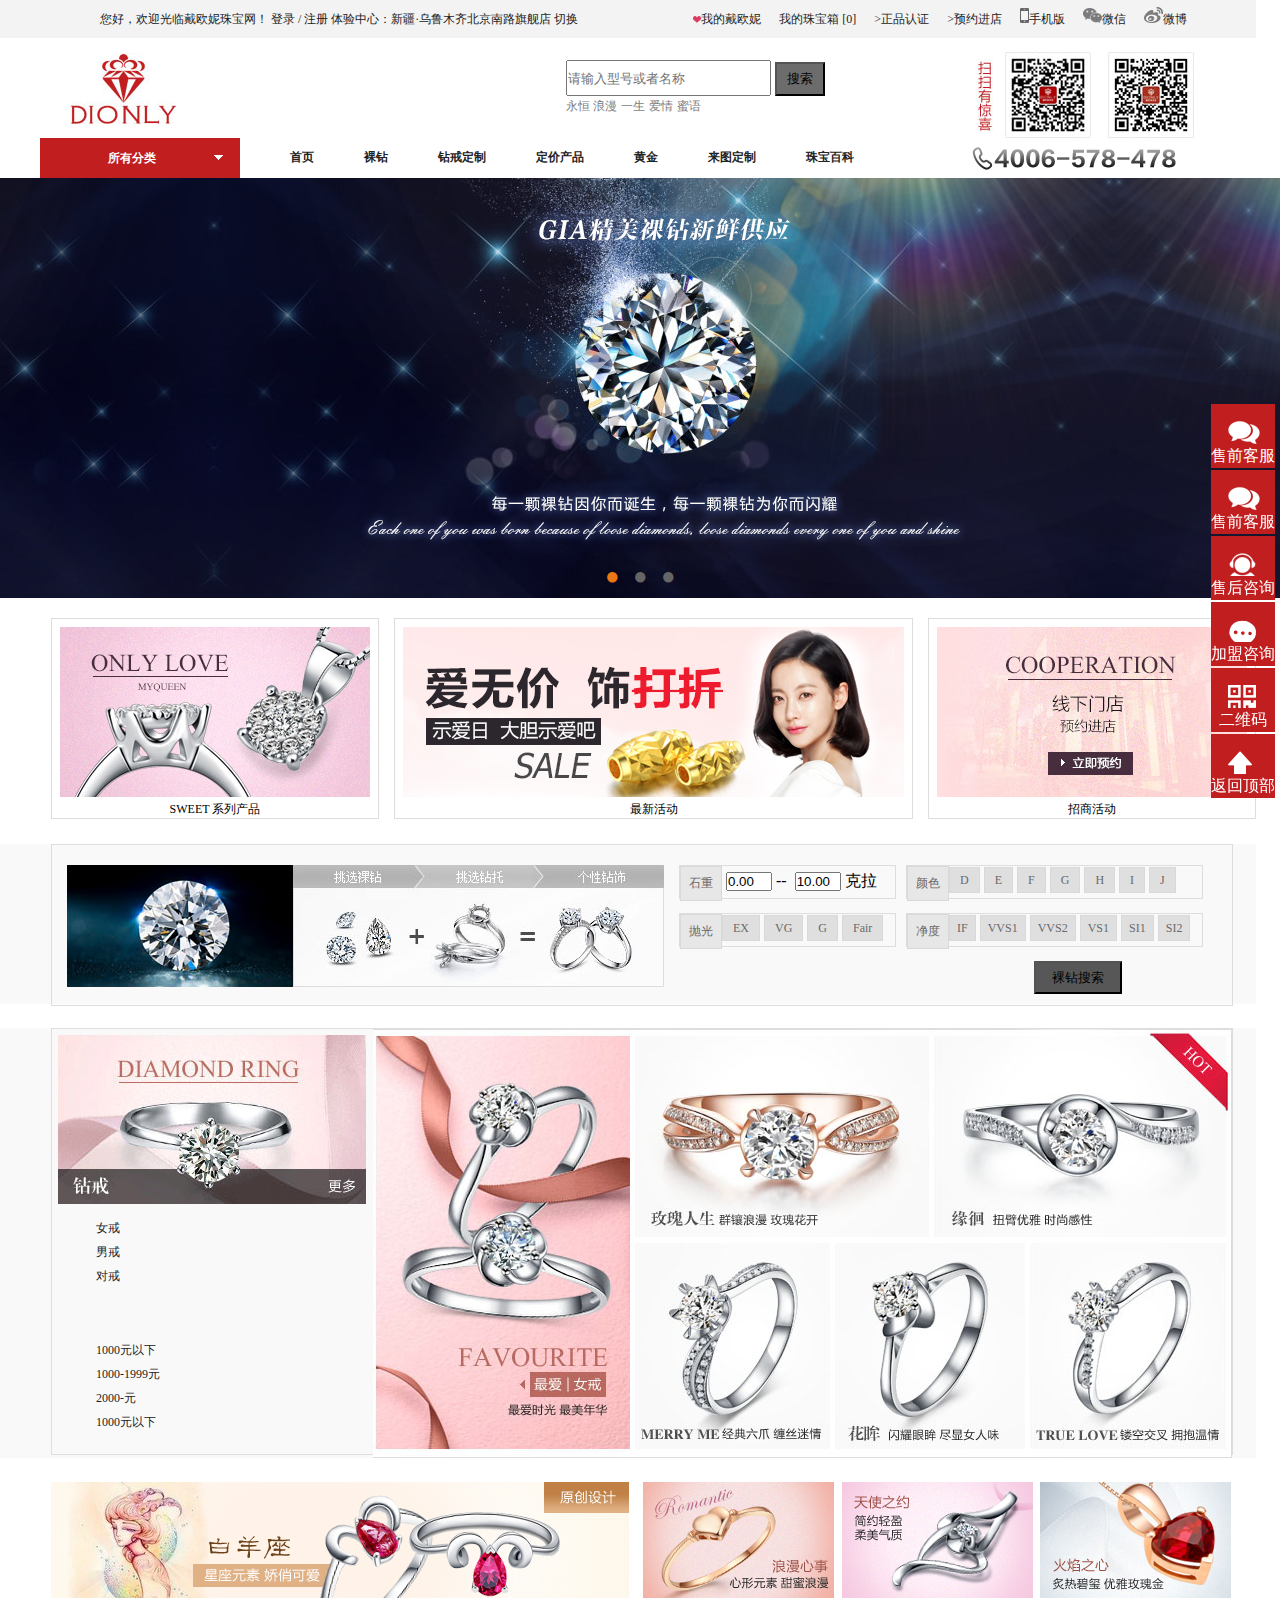
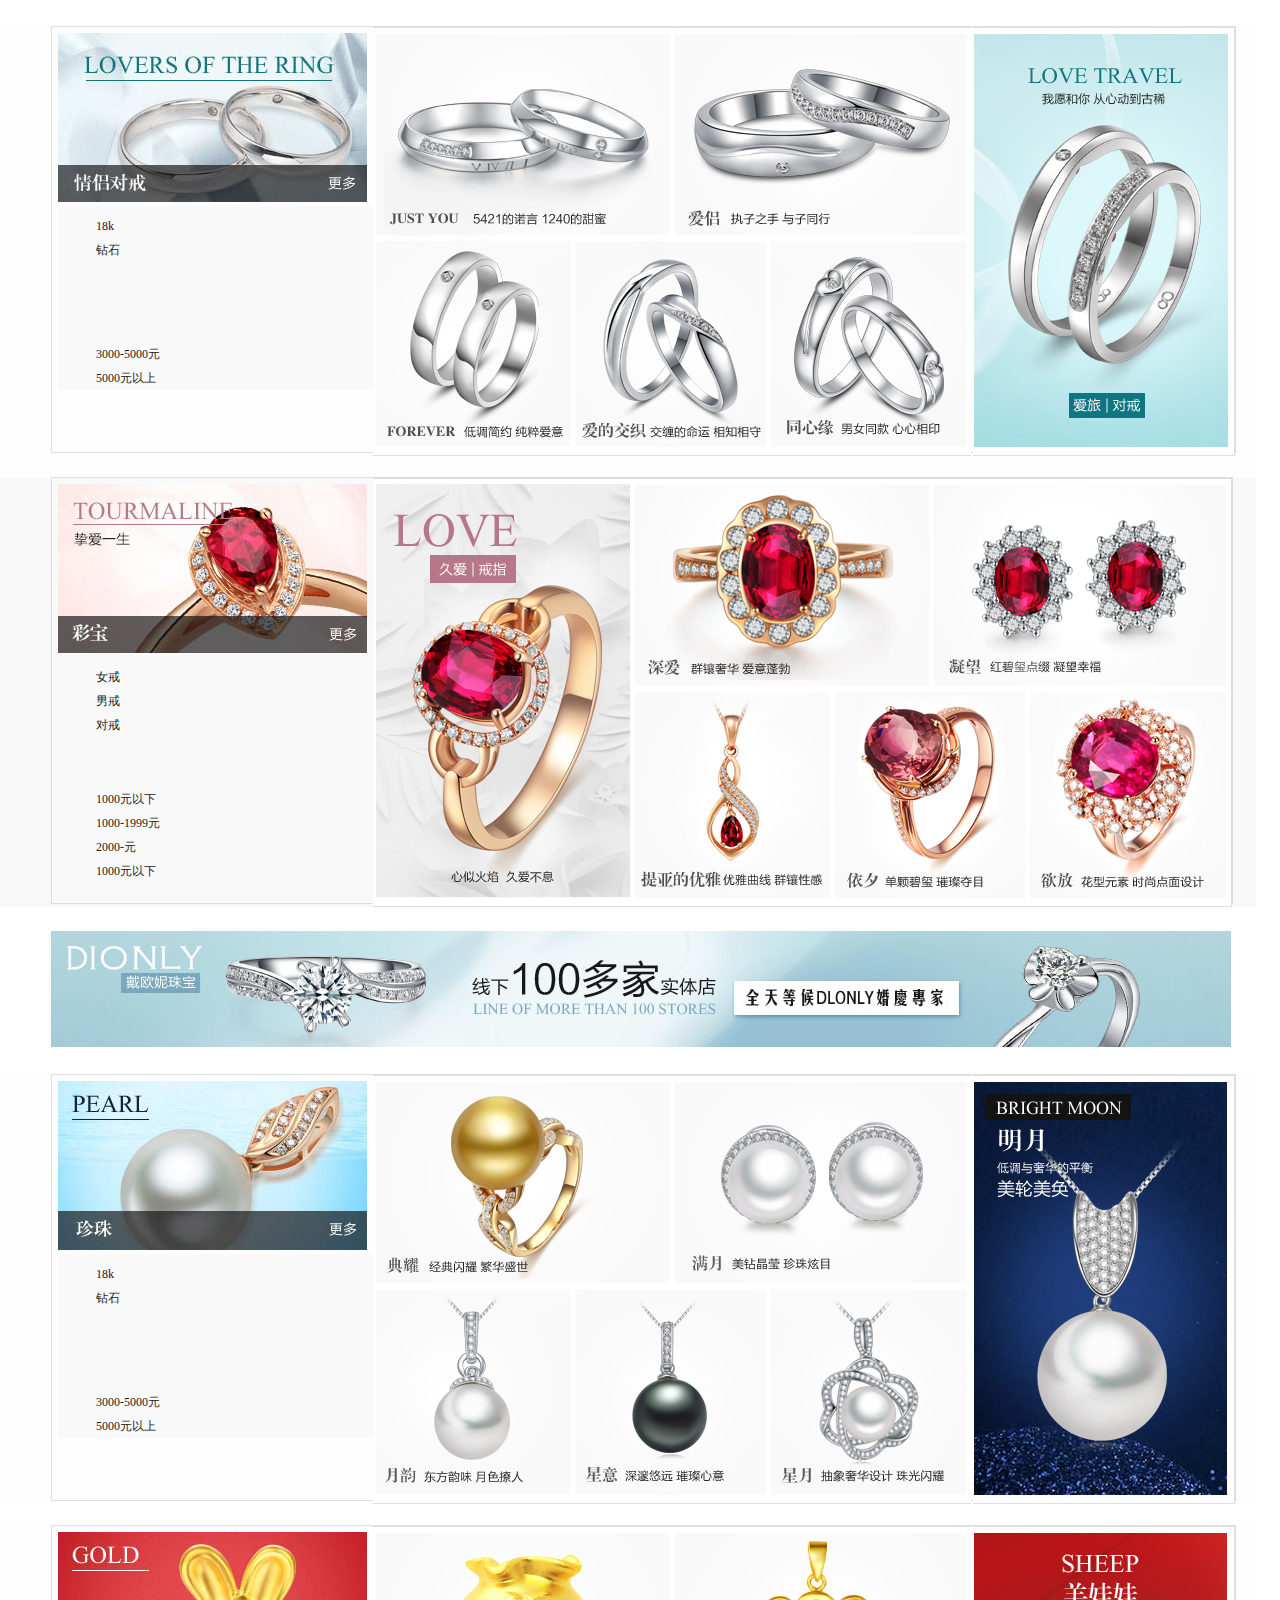
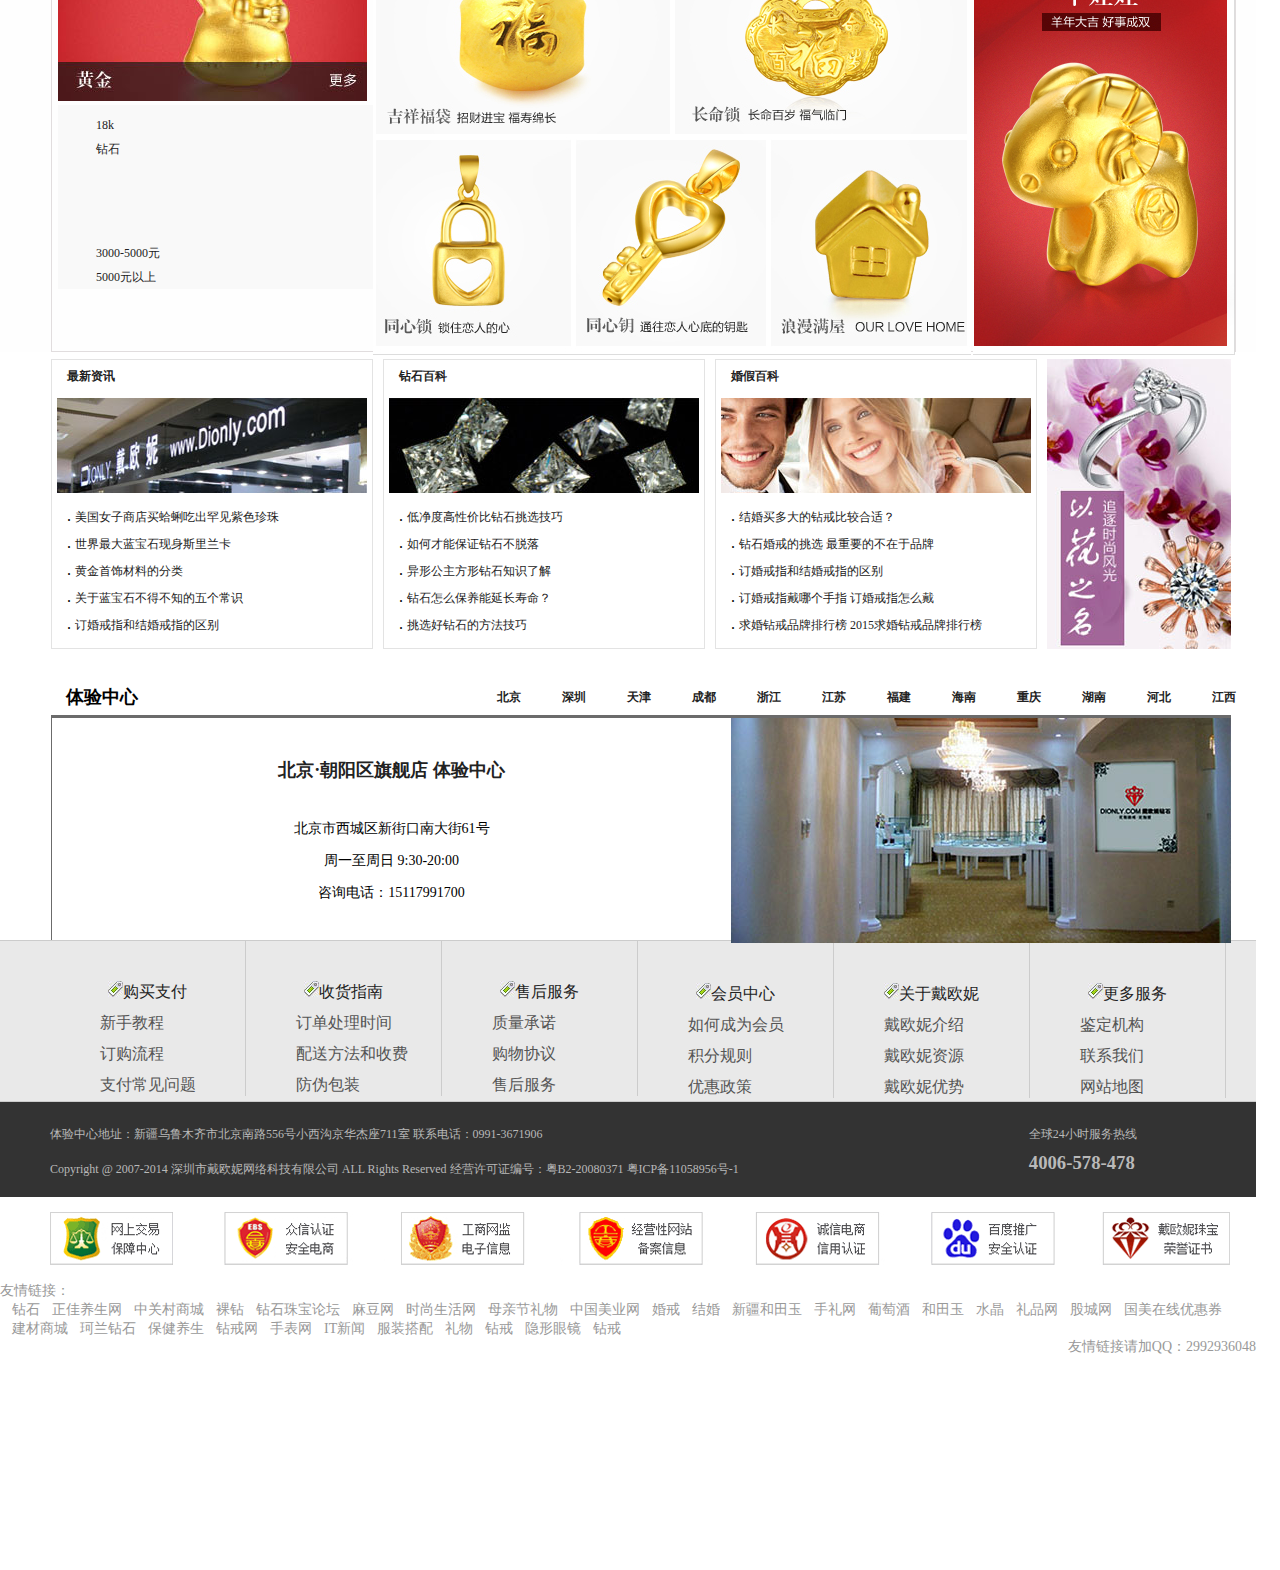
<file: html/index.html>
<!DOCTYPE html>
<html>

	<head>
		<meta charset="UTF-8">
		<title>主页</title>
		<link rel="stylesheet" href="../css/index.css" />
		<link rel="stylesheet" href="../css/public.css" />
	</head>

	<body>
		<!--top-->
		<div id="top" class="publicWidth">
			<div class="topTit">
				<div class="topl">
					您好，欢迎光临戴欧妮珠宝网！
					<span><a href="register.html">登录</a> / <a href="enroll.html">注册</a>
						
					</span> 体验中心：新疆·乌鲁木齐北京南路旗舰店 切换
				</div>
				<div class="topr">
					<a href="register.html"><img src="../img/index/heart.jpg" />我的戴欧妮 </a>
					<a href="shopping cart.html">我的珠宝箱 [0]</a>
					<a href="#">>正品认证</a>
					<a href="#">>预约进店</a>
					<a href="#"><img src="../img/index/phones.jpg">手机版</a>
					<a href="#"><img src="../img/index/wx1.jpg" />微信</a>
					<a href="#"><img src="../img/index/wb.jpg" />微博</a>
				</div>
			</div>
			<div class="topBottom">
				<div class="topLogo">
					<img src="../img/index/logo1.jpg" />
				</div>
				<div class="from">
					<input type="text" placeholder="请输入型号或者名称" />
					<button>搜索</button>
					<p>
						<a href="#">永恒 </a>
						<a href="#">浪漫</a>
						<a href="#">一生</a>
						<a href="#">爱情</a>
						<a href="#">蜜语</a>
					</p>
				</div>
				<div class="topR">
					<img src="../img/index/wx.jpg" />
				</div>
			</div>
		</div>
		<!--nav-->
		<div id="nav" class="publicWidth">
			<ul class="clear fl">
				<li id="classAll">
					<a class="classAll" href="#">所有分类</a>
					<ul>
						<li class="dimond">
							<div class="left fl">
								<a href="#">钻石</a>
							</div>
							<div class="right fr">
								<a href="#">30分</a>
								<a href="#">50分</a>
								<a href="#">80分</a>
								<a href="#">1克拉</a>
								<a href="#">异形钻</a>
								<a href="#">钻石投资</a>
							</div>
						</li>
						<li class="ring">
							<div class="left fl">
								<a href="#">戒指</a>
							</div>
							<div class="right fr">
								<a href="#">钻石女戒</a>
								<a href="#">钻石男戒</a>
								<a href="#">情侣对戒</a>
								<a href="#">彩宝戒指</a>
								<a href="#">珍珠戒指</a>
							</div>
						</li>
						<li class="drop">
							<div class="left fl">
								<a href="#">吊坠</a>
							</div>
							<div class="right fr">
								<a href="#">钻石吊坠</a>
								<a href="#">珍珠吊坠</a>
								<a href="#">彩宝吊坠</a>
							</div>
						</li>
						<li class="handRing">
							<div class="left fl">
								<a href="#">手链</a>
							</div>
							<div class="right fr">
								<a href="#">钻石手链</a>
							</div>
						</li>
						<li class="gold">
							<div class="left fl">
								<a href="#">黄金</a>
							</div>
							<div class="right fr">
								<a href="#">投资金条</a>
								<a href="#">黄金饰品</a>
							</div>
						</li>
						<li class="order">
							<div class="left fl">
								<a href="#">来图定制</a>
							</div>
							<div class="right fr">
								<a href="#"></a>
							</div>
						</li>
					</ul>
				</li>
				<ul>
					<li>
						<a href="index.html">首页</a>
					</li>
					<li>
						<a href="#">裸钻</a>
					</li>
					<li>
						<a href="#">钻戒定制</a>
					</li>
					<li>
						<a href="productshow.html">定价产品</a>
					</li>
					<li>
						<a href="#">黄金</a>
					</li>
					<li>
						<a href="Detail Pages.html">来图定制</a>
					</li>
					<li>
						<a href="#">珠宝百科</a>
					</li>
				</ul>
				<div class="phone">
					<img src="../img/index/phone.png" />
				</div>
		</div>
		<!--banner-->
		<div id="banner">
			<ul class="imgTab">
				<li class="banner1">
					<a href="#"></a>
				</li>
				<li class="banner2">
					<a href="#"></a>
				</li>
				<li class="banner3">
					<a href="#"></a>
				</li>
			</ul>
			<ul class="iconTab">
				<li class="active">●</li>
				<li>●</li>
				<li>●</li>
			</ul>
		</div>
		<!--活动activity-->
		<div id="activity" class="publicWidth">
			<div class="activityL">
				<img src="../img/index/index (53).jpg" />
				<p>SWEET 系列产品</p>
			</div>
			<div class="activityC">
				<img src="../img/index/index (51).jpg" />
				<p>最新活动</p>
			</div>
			<div class="activityR">
				<img src="../img/index/index (56).jpg" />
				<p>招商活动</p>
			</div>
		</div>
		<!--定制customized-->
		<div id="customized" class="publicWidth">
			<div class="customizedL">
				<img src="../img/index/contentSearch.png" />
				<div class="customizedR">
					<div class="customizedR1">
						<span>石重</span>
						<p>
							<input type="text" value="0.00" /> --
							<input type="text" value="10.00"> 克拉
						</p>

					</div>
					<div class="customizedR2">
						<span>颜色</span>
						<div class="R">
							<a href="#">D</a>
							<a href="#">E</a>
							<a href="#">F</a>
							<a href="#">G</a>
							<a href="#">H</a>
							<a href="#">I</a>
							<a href="#">J</a>
						</div>
					</div>
					<div class="customizedR3">
						<span>抛光</span>
						<div class="R">
							<a href="#">EX</a>
							<a href="#">VG</a>
							<a href="#">G</a>
							<a href="#">Fair</a>
						</div>
					</div>
					<div class="customizedR4">
						<span>净度</span>
						<div class="R">
							<a href="#">IF</a>
							<a href="#">VVS1</a>
							<a href="#">VVS2</a>
							<a href="#">VS1</a>
							<a href="#">SI1</a>
							<a href="#">SI2</a>

						</div>

					</div>
				</div>
				<button>裸钻搜索</button>
			</div>
		</div>
		<!--钻戒diamondRing-->
		<div id="diamondRing" class="publicWidth">
			<div class="diamond">
				<div class="diamondL">
					<a href="#"><img src="../img/index/index-1.gif" </a>
						<div class="diamondB">
							<div class="diamondC">
								<a href="#">女戒</a>
								<a href="#">男戒</a>
								<a href="#">对戒</a>
							</div>
							<div class="diamondJ">
								<a href="#">1000元以下</a>
								<a href="#">1000-1999元</a>
								<a href="#">2000-元</a>
								<a href="#">1000元以下</a>
							</div>
						</div>
				</div>
				<div class="diamondR">
					<img src="../img/index/index (44).jpg" />
					<img src="../img/index/index (3).jpg" />
					<img src="../img/index/index (4).jpg" />
					<img src="../img/index/index (5).jpg" />
					<img src="../img/index/index (6).jpg" />
					<img src="../img/index/index (7).jpg" />
				</div>
			</div>
		</div>
		<!--原创设计proect-->
		<div id="proect" class="publicWidth">
			<div class="porectImg">
				<img src="../img/index/index (1).jpg" />
				<img src="../img/index/index (2).jpg" />
				<img src="../img/index/index (9).jpg" />
				<img src="../img/index/index (8).jpg" />
			</div>
		</div>
		<!--coupleRings情侣对戒         -->
		<div id="coupleRings" class="publicWidth">
			<div class="couple">
				<div class="coupleL">
					<a href="#"><img src="../img/index/cp.jpg" </a>
						<div class="coupleB">
							<div class="coupleC">
								<a href="#">18k</a>
								<a href="#">钻石</a>

							</div>
							<div class="coupleJ">

								<a href="#">3000-5000元</a>

								<a href="#">5000元以上</a>
							</div>
						</div>
				</div>
				<div class="coupleR">
					<img src="../img/index/multipleOpation1_1.jpg" />
					<img src="../img/index/multipleOpation1_2.jpg" />

					<img src="../img/index/multipleOpation1_3.jpg" />
					<img src="../img/index/multipleOpation1_4.jpg" />
					<img src="../img/index/multipleOpation1_5.jpg" />
				</div>
				<div class="coupleRImg">
					<img src="../img/index/oneOpation1.jpg" />
				</div>

			</div>
			<!--彩宝coloredGems-->
			<div id="coloredGems" class="publicWidth">
				<div class="color">
					<div class="colorL">
						<a href="#"><img src="../img/index/twoOpation2.jpg" /> </a>
						<div class="colorB">
							<div class="colorC">
								<a href="#">女戒</a>
								<a href="#">男戒</a>
								<a href="#">对戒</a>
							</div>
							<div class="colorJ">
								<a href="#">1000元以下</a>
								<a href="#">1000-1999元</a>
								<a href="#">2000-元</a>
								<a href="#">1000元以下</a>
							</div>
						</div>
					</div>
					<div class="colorR">
						<img src="../img/index/oneOpation2.jpg" />
						<img src="../img/index/multipleOpation2_1.jpg" />
						<img src="../img/index/multipleOpation2_2.jpg" />
						<img src="../img/index/multipleOpation2_3.jpg" />
						<img src="../img/index/multipleOpation2_4.jpg" />
						<img src="../img/index/multipleOpation2_5.jpg" />
					</div>
				</div>
			</div>
		</div>
		<!--dionly-->
		<div id="dionly" class="publicWidth">
			<img src="../img/index/index (37).jpg" />
		</div>
		<!--珍珠pearl-->
		<div id="pearl" class="publicWidth">
			<div class="pearl">
				<div class="pearlL">
					<a href="#"><img src="../img/index/twoOpation3.jpg" </a>
						<div class="pearlB">
							<div class="pearlC">
								<a href="#">18k</a>
								<a href="#">钻石</a>

							</div>
							<div class="pearlJ">

								<a href="#">3000-5000元</a>

								<a href="#">5000元以上</a>
							</div>
						</div>
				</div>
				<div class="pearlR">
					<img src="../img/index/multipleOpation3_1.jpg" />
					<img src="../img/index/multipleOpation3_2.jpg" />

					<img src="../img/index/multipleOpation3_3.jpg" />
					<img src="../img/index/multipleOpation3_4.jpg" />
					<img src="../img/index/multipleOpation3_5.jpg" />
				</div>
				<div class="pearlRImg">
					<img src="../img/index/oneOpation3.jpg" />
				</div>
			</div>
		</div>
		<!--黄金gold-->
		<div id="gold" class="publicWidth">

			<div class="gold">
				<div class="goldL">
					<a href="#"><img src="../img/index/twoOpation4.jpg" </a>
						<div class="goldB">
							<div class="goldC">
								<a href="#">18k</a>
								<a href="#">钻石</a>

							</div>
							<div class="goldJ">

								<a href="#">3000-5000元</a>

								<a href="#">5000元以上</a>
							</div>
						</div>
				</div>
				<div class="goldR">
					<img src="../img/index/multipleOpation4_1.jpg" />
					<img src="../img/index/multipleOpation4_2.jpg" />

					<img src="../img/index/multipleOpation4_3.jpg" />
					<img src="../img/index/multipleOpation4_4.jpg" />
					<img src="../img/index/multipleOpation4_5.jpg" />
				</div>
				<div class="goldRImg">
					<img src="../img/index/oneOpation4.jpg" />
				</div>
			</div>
		</div>
		<!--news-->
		<div id="news" class="publicWidth">
			<div class="news">

				<div class="newSection fl">
					<h2><a href="#">最新资讯</a></h2>
					<div class="detial">
						<img src="../img/index/news1.jpg" />
						<ul>
							<li>.
								<a href="#">美国女子商店买蛤蜊吃出罕见紫色珍珠</a>
							</li>
							<li>.
								<a href="#">世界最大蓝宝石现身斯里兰卡</a>
							</li>
							<li>.
								<a href="#">黄金首饰材料的分类</a>
							</li>
							<li>.
								<a href="#">关于蓝宝石不得不知的五个常识</a>
							</li>
							<li>.
								<a href="#">订婚戒指和结婚戒指的区别</a>
							</li>
						</ul>
					</div>
				</div>

				<div class="newSection fl">
					<h2><a href="#">钻石百科</a></h2>
					<div class="detial">
						<img src="../img/index/news2.jpg" alt="" />
						<ul>
							<li>.
								<a href="#">低净度高性价比钻石挑选技巧</a>
							</li>
							<li>.
								<a href="#">如何才能保证钻石不脱落</a>
							</li>
							<li>.
								<a href="#">异形公主方形钻石知识了解</a>
							</li>
							<li>.
								<a href="#">钻石怎么保养能延长寿命？</a>
							</li>
							<li>.
								<a href="#">挑选好钻石的方法技巧</a>
							</li>
						</ul>
					</div>
				</div>

				<div class="newSection fl">
					<h2><a href="#">婚假百科</a></h2>
					<div class="detial">
						<img src="../img/index/news3.jpg" />
						<ul>
							<li>.
								<a href="#">结婚买多大的钻戒比较合适？</a>
							</li>
							<li>.
								<a href="#">钻石婚戒的挑选 最重要的不在于品牌</a>
							</li>
							<li>.
								<a href="#">订婚戒指和结婚戒指的区别</a>
							</li>
							<li>.
								<a href="#">订婚戒指戴哪个手指 订婚戒指怎么戴</a>
							</li>
							<li>.
								<a href="#">求婚钻戒品牌排行榜 2015求婚钻戒品牌排行榜</a>
							</li>
						</ul>
					</div>
				</div>
				<div class="fl">
					<a href="#"><img src="../img/index/news4.jpg" alt="" /></a>
				</div>
			</div>
		</div>
		<!--bottom-->
		<div id="bottom" class="publicWidth">
			<!--体验-->
			<div id="experience" class="wrap">
				<div class="experienceNav clear">
					<h2 class="fl">体验中心</h2>
					<div class="area fr clear">
						<a href="#">北京</a>
						<a href="#">深圳</a>
						<a href="#">天津</a>
						<a href="#">成都</a>
						<a href="#">浙江</a>
						<a href="#">江苏</a>
						<a href="#">福建</a>
						<a href="#">海南</a>
						<a href="#">重庆</a>
						<a href="#">湖南</a>
						<a href="#">河北</a>
						<a href="#">江西</a>
					</div>
				</div>
				<div class="areaDetail clear">
					<ul class="address fl">
						<li class="beijing" style="display:block">
							<h2><a href="#">北京·朝阳区旗舰店 体验中心</a></h2>
							<p>
								北京市西城区新街口南大街61号<br /> 周一至周日 9:30-20:00<br /> 咨询电话：15117991700
								<br />
							</p>
						</li>
						<li class="shenzhen">
							<h2><a href="#">广东·深圳总部</a></h2>
							<p>
								广东省深圳市南山区创业路中兴工业城9栋601 咨询电话：4006578478
							</p>
						</li>
						<li class="tianjin">
							<h2><a href="#">天津·天津分店 体验中心</a></h2>
							<p>
								天津市和平区南京路诚基中心3-2-3905<br /> 周一至周日 9:30-20:00<br /> 咨询电话：13212055648
								<br />
							</p>
						</li>
						<li class="chengdu">
							<h2><a href="#">四川·成都锦江区春熙路分店 体验中心</a></h2>
							<p>
								成都市锦江区春熙路小科甲巷1号第一城A座9楼12室（伊势丹和伊藤洋华堂背后）<br /> 周一至周日 9:30-20:00<br /> 咨询电话：18081059929
								<br />
							</p>
						</li>
						<li class="zhejiang">
							<h2><a href="#">浙江·温州市旗舰店 体验中心</a></h2>
							<p>
								浙江省温州市人民中路环球大厦807室<br /> 周一至周日 9:30-20:00<br /> 咨询电话：13957766656
								<br />
							</p>
						</li>
						<li class="jiangsu">
							<h2><a href="#">江苏·南京南站分店 体验中心</a></h2>
							<p>
								江苏省南京雨花区明发商业广场4栋404室<br /> 周一至周日 9:30-20:00<br /> 咨询电话：13705150120
								<br />
							</p>
						</li>
						<li class="fujian">
							<h2><a href="#">福建·福州分店 体验中心</a></h2>
							<p>
								福州市仓山区金辉天鹅湾8号楼605店（乐购旁）<br /> 周一至周日 9:30-20:00<br /> 咨询电话：13305016641
								<br />
							</p>
						</li>
						<li class="haikou">
							<h2><a href="#">海南·海口分店 体验中心</a></h2>
							<p>
								海南省海口市海秀路18号鑫源温泉大酒店20层<br /> 周一至周日 9:30-20:00<br /> 咨询电话：13337600086
								<br />
							</p>
						</li>
						<li class="chongqing">
							<h2><a href="#">重庆·沙坪坝分店 体验中心</a></h2>
							<p>
								重庆市沙坪坝三峡广场王府井B座16-4（入口王府井国美旁）<br /> 周一至周日 9:30-20:00<br /> 咨询电话：13708393217
								<br />
							</p>
						</li>
						<li class="hunan">
							<h2><a href="#">湖南·长沙旗舰店 体验中心</a></h2>
							<p>
								湖南省长沙市芙蓉区人民中路金口岸珠宝玉器城107-108号<br /> 周一至周日 9:30-20:00<br /> 咨询电话：15673138888
								<br />
							</p>
						</li>
						<li class="hebei">
							<h2><a href="#">河北·秦皇岛茂业分店 体验中心</a></h2>
							<p>
								河北省秦皇岛市海港区文化路139号茂业百货金都大厦15层1522室<br /> 周一至周日 9:30-20:00<br /> 咨询电话：13833524801
								<br />
							</p>
						</li>
						<li class="jiangxi">
							<h2><a href="#">江西·南昌旗舰店 体验中心</a></h2>
							<p>
								江西省南昌市中山路地王广场写字楼8-H（中山路洪客隆楼上）<br /> 周一至周日 9:30-20:00<br /> 咨询电话：18679167500
								<br />
							</p>
						</li>
					</ul>
					<ul class="pic fr">
						<li class="beijingPic" style="display:block">
							<img src="../img/index/beijing.jpg" alt="北京" />
						</li>
						<li class="shenzhenPic">
							<img src="../img/index/shenzhen.jpg" alt="深圳" />
						</li>
						<li class="tianjinPic">
							<img src="../img/index/tianjin.jpg" alt="天津" />
						</li>
						<li class="chengduPic">
							<img src="../img/index/chengdu.jpg" alt="成都" />
						</li>
						<li class="zhejiangPic">
							<img src="../img/index/zhejiang.jpg" alt="浙江" />
						</li>
						<li class="jiangsuPic">
							<img src="../img/index/jiangsu.jpg" alt="江苏" />
						</li>
						<li class="fujianPic">
							<img src="../img/index/fujian.jpg" alt="福建" />
						</li>
						<li class="hainanPic">
							<img src="../img/index/hainan.jpg" alt="海南" />
						</li>
						<li class="chongqingPic">
							<img src="../img/index/chongqing.jpg" alt="重庆" />
						</li>
						<li class="hunanPic">
							<img src="../img/index/hunan.jpg" alt="湖南" />
						</li>
						<li class="hebeiPic">
							<img src="../img/index/hebei.jpg" alt="河北" />
						</li>
						<li class="jiangxiPic">
							<img src="../img/index/jiangxi.jpg" alt="江西" />
						</li>
					</ul>
				</div>
			</div>
			<!--联想-->
			<div class="relevance">
				<div class="relevanceBox">
					<p><span><img src="../img/index/bbb.jpg"/></span>购买支付</p>
					<a href="#">新手教程</a>
					<a href="#">订购流程</a>
					<a href="#">支付常见问题</a>
				</div>
				<div class="relevanceBox">
					<p><span><img src="../img/index/bbb.jpg"/></span>收货指南</p>
					<a href="#">订单处理时间</a>
					<a href="#">配送方法和收费</a>
					<a href="#">防伪包装</a>
				</div>
				<div class="relevanceBox">
					<p><span><img src="../img/index/bbb.jpg"/></span>售后服务</p>
					<a href="#">质量承诺</a>
					<a href="#">购物协议</a>
					<a href="#">售后服务</a>
				</div>
				<div class="relevanceBox">
					<p><span><img src="../img/index/bbb.jpg"/></span>会员中心</p>
					<a href="#">如何成为会员</a>
					<a href="#">积分规则</a>
					<a href="#">优惠政策</a>
				</div>
				<div class="relevanceBox">
					<p><span><img src="../img/index/bbb.jpg"/></span>关于戴欧妮</p>
					<a href="#">戴欧妮介绍</a>
					<a href="#">戴欧妮资源</a>
					<a href="#">戴欧妮优势</a>
				</div>
				<div class="relevanceBox">
					<p><span><img src="../img/index/bbb.jpg"/></span>更多服务</p>
					<a href="#">鉴定机构</a>
					<a href="#">联系我们</a>
					<a href="#">网站地图</a>
				</div>
			</div>
			<!--地址-->
			<div class="address">
				<div class="addressLeft">
					<p>体验中心地址：新疆乌鲁木齐市北京南路556号小西沟京华杰座711室 联系电话：0991-3671906</p>
					<p>Copyright @ 2007-2014 深圳市戴欧妮网络科技有限公司 ALL Rights Reserved 经营许可证编号：粤B2-20080371 粤ICP备11058956号-1</p>
				</div>
				<div class="addressReight">
					<p>全球24小时服务热线</p>
					<h3>4006-578-478</h3>
				</div>
			</div>
			<!--网络安全-->
			<div class="safety">
				<img src="../img/index/certificate.gif" />
			</div>
			<!--友情链接-->
			<div class="connect">
				<span>友情链接：</span>
				<ul>
					<li>
						<a href="http://www.dionly.com/" target="_blank">钻石</a>
					</li>
					<li>
						<a href="http://www.zhengjia.com/" target="_blank">正佳养生网</a>
					</li>
					<li>
						<a href="http://www.zol.com/" target="_blank">中关村商城</a>
					</li>
					<li>
						<a href="http://www.dionly.com/diamond/" target="_blank">裸钻</a>
					</li>
					<li>
						<a href="http://www.giabbs.com/" target="_blank">钻石珠宝论坛</a>
					</li>
					<li>
						<a href="http://www.madouer.com/" target="_blank">麻豆网</a>
					</li>
					<li>
						<a href="http://www.shangc.net/" target="_blank">时尚生活网</a>
					</li>
					<li>
						<a href="http://www.liwuyou.com/" target="_blank">母亲节礼物</a>
					</li>
					<li>
						<a href="http://www.mf08s.com/" target="_blank">中国美业网</a>
					</li>
					<li>
						<a href="http://www.obolee.com/" target="_blank">婚戒</a>
					</li>
					<li>
						<a href="http://hunjia.55bbs.com/" target="_blank">结婚</a>
					</li>
					<li>
						<a href="http://www.163yu.com/" target="_blank">新疆和田玉</a>
					</li>
					<li>
						<a href="http://www.shouliwang.com/" target="_blank">手礼网</a>
					</li>
					<li>
						<a href="http://www.wine9.com/" target="_blank">葡萄酒</a>
					</li>
					<li>
						<a href="http://www.chinajade.cn/" target="_blank">和田玉</a>
					</li>
					<li>
						<a href="http://www.haole.com" target="_blank">水晶</a>
					</li>
					<li>
						<a href="http://www.uuzhufu.com/" target="_blank">礼品网</a>
					</li>
					<li>
						<a href="http://www.gucheng.com" target="_blank">股城网</a>
					</li>
					<li>
						<a href="http://www.quanmama.com/" target="_blank">国美在线优惠券</a>
					</li>
					<li>
						<a href="http://mall.jia.com/" target="_blank">建材商城</a>
					</li>
					<li>
						<a href="http://www.kela.cn/" target="_blank">珂兰钻石</a>
					</li>
					<li>
						<a href="http://www.zhengjia.com/" target="_blank">保健养生</a>
					</li>
					<li>
						<a href="http://www.crd.cn/" target="_blank">钻戒网</a>
					</li>
					<li>
						<a href="http://news.wbiao.cn/" target="_blank">手表网</a>
					</li>
					<li>
						<a href="http://www.hack50.com/" target="_blank">IT新闻</a>
					</li>
					<li>
						<a href="http://www.love616.com/" target="_blank">服装搭配</a>
					</li>
					<li>
						<a href="http://www.cocodiy.com/" target="_blank">礼物</a>
					</li>
					<li>
						<a href="http://www.lovenus.cn/" target="_blank">钻戒</a>
					</li>
					<li>
						<a href="http://www.easeeyes.com/" target="_blank">隐形眼镜</a>
					</li>
					<li>
						<a href="http://www.ilovezuan.com/" target="_blank">钻戒</a>
					</li>
				</ul>
				<p>友情链接请加QQ：2992936048</p>
			</div>
		</div>
		<ul id="slide">
			<li>
				<p class="showImg">
					<img src="../img/index/slide1.png" alt="" />
					<!--<span></span>-->
				</p>
				<p class="txt">售前客服</p>
			</li>
			<li>
				<p class="showImg">
					<img src="../img/index/slide1.png" alt="" />
					<!--<span></span>-->
				</p>
				<p class="txt">售前客服</p>
			</li>
			<li>
				<p class="showImg">
					<img src="../img/index/slide2.png" alt="" />
					<!--<span></span>-->
				</p>
				<p class="txt">售后咨询</p>
			</li>
			<li>
				<p class="showImg">
					<img src="../img/index/slide3.png" alt="" />
					<!--<span></span>-->
				</p>
				<p class="txt">加盟咨询</p>
			</li>
			<li>
				<p class="showImg">
					<img src="../img/index/slide4.png" alt="" />
					<!--<span></span>-->
				</p>
				<p class="txt">二维码</p>
			</li>
			<li>
				<p class="showImg1">
					<img src="../img/index/slide5.png" alt="" />
					<!--<span></span>-->
				</p>
				<p class="txt1">返回顶部</p>
			</li>
		</ul>

		<script src="../js/jquery-1.11.3.js"></script>
		<script src="../js/index.js"></script>
		<script src="../js/public.js"></script>
		<script src="../js/cookies.js"></script>
		<script>
			$(function() {
				searchOnBlur();
				searchOnFocus();
				subMenu();
				bannerTab();
				//contentSearch();
				cityTab();
			});
		</script>
	</body>

</html>
</file>
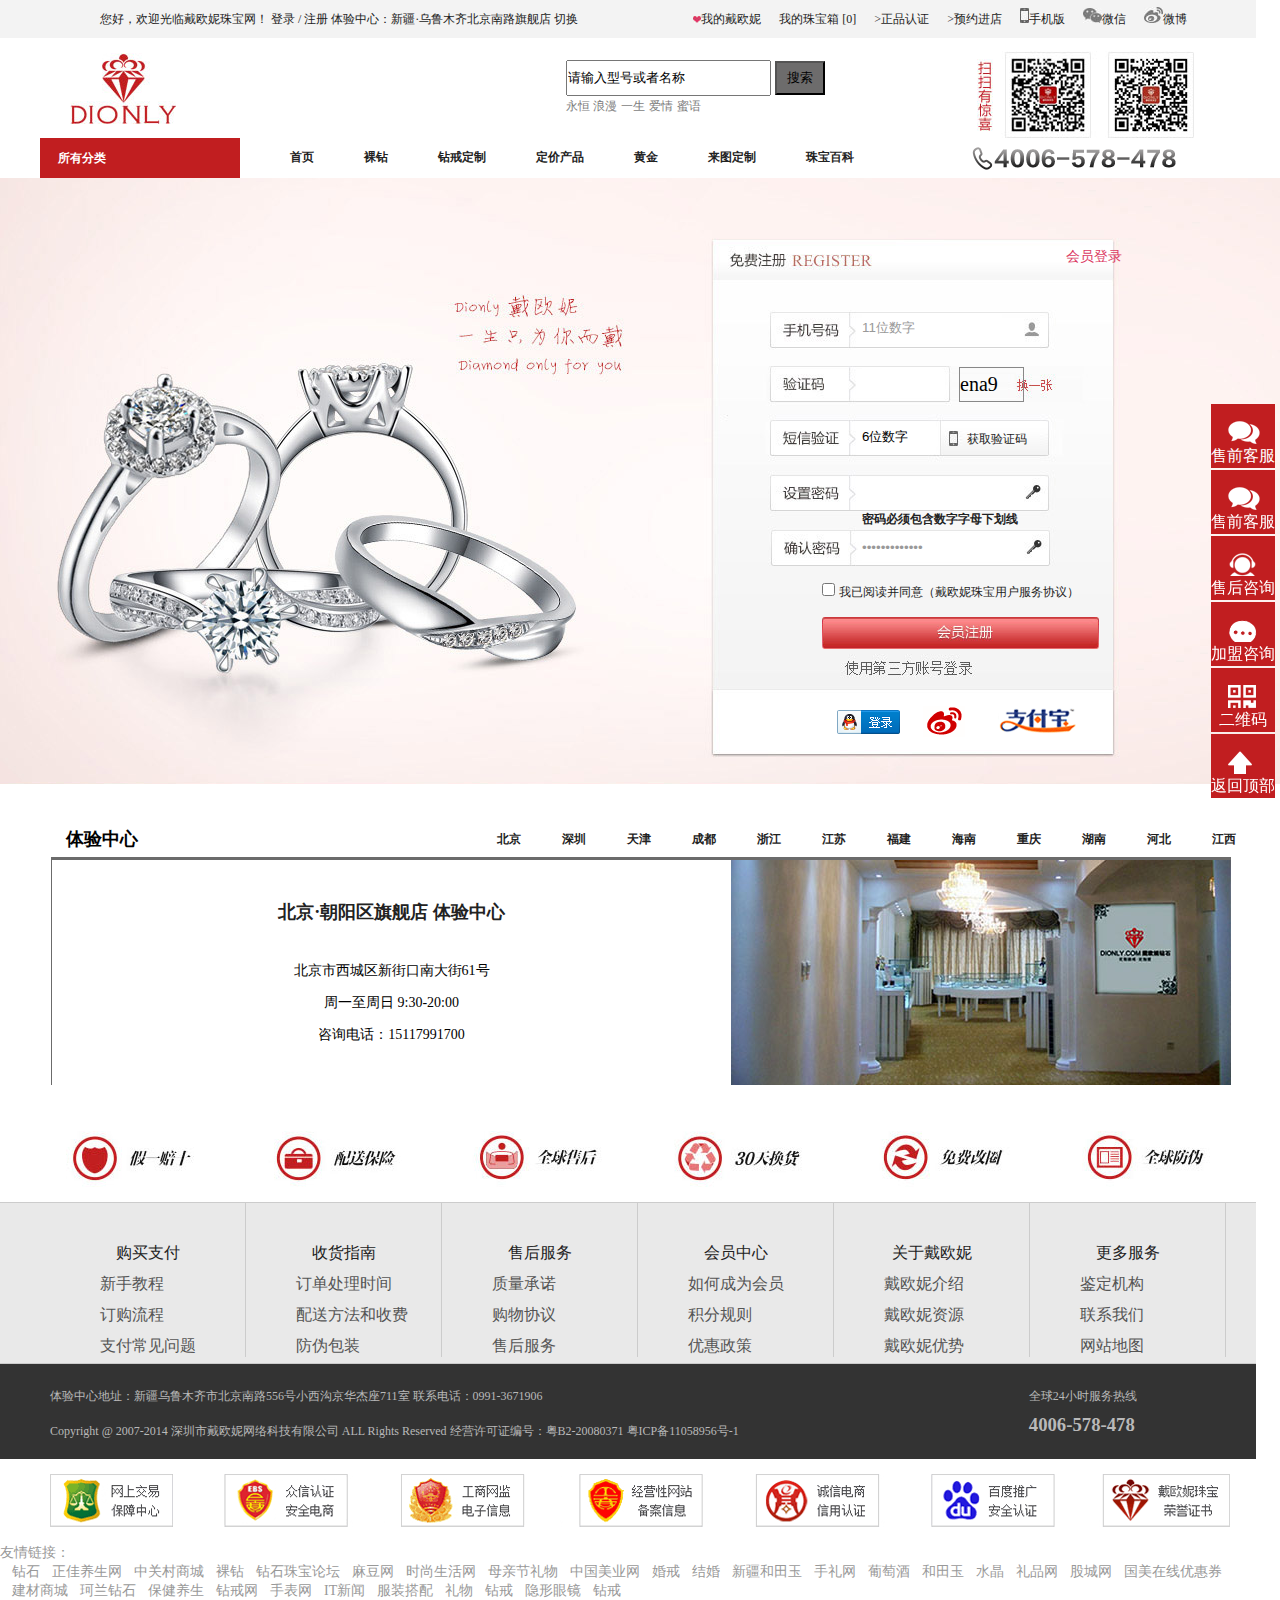
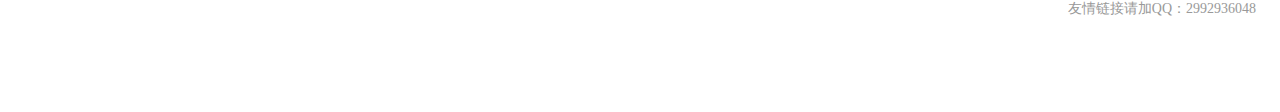
<file: html/enroll.html>
<!DOCTYPE html>
<html>

	<head>
		<meta charset="UTF-8">
		<title>注册</title>
		<link rel="stylesheet" href="../css/enroll.css" />
		<link rel="stylesheet" href="../css/public.css" />
	</head>

	<body>
		<!--top-->
		<div id="top" class="publicWidth">
			<div class="topTit">
				<div class="topl">
					您好，欢迎光临戴欧妮珠宝网！
					<span><a href="register.html">登录</a> / <a href="enroll.html">注册</a>
						
					</span> 体验中心：新疆·乌鲁木齐北京南路旗舰店 切换
				</div>
				<div class="topr">
					<a href="register.html"><img src="../img/index/heart.jpg" />我的戴欧妮 </a>
					<a href="shopping cart.html">我的珠宝箱 [0]</a>
					<a href="#">>正品认证</a>
					<a href="#">>预约进店</a>
					<a href="#"><img src="../img/index/phones.jpg">手机版</a>
					<a href="#"><img src="../img/index/wx1.jpg" />微信</a>
					<a href="#"><img src="../img/index/wb.jpg" />微博</a>
				</div>
			</div>
			<div class="topBottom">
				<div class="topLogo">
					<img src="../img/index/logo1.jpg" />
				</div>
				<div class="from">
					<input type="text" value="请输入型号或者名称" />
					<button>搜索</button>
					<p>
						<a href="#">永恒 </a>
						<a href="#">浪漫</a>
						<a href="#">一生</a>
						<a href="#">爱情</a>
						<a href="#">蜜语</a>
					</p>
				</div>
				<div class="topR">
					<img src="../img/index/wx.jpg" />
				</div>
			</div>
		</div>
		<!--nav-->
		<div id="nav" class="publicWidth">
			<div class="all">
				<p>所有分类</p>
			</div>
			<ul>
				<li>
					<a href="index.html">首页</a>
				</li>
				<li>
					<a href="#">裸钻</a>
				</li>
				<li>
					<a href="#">钻戒定制</a>
				</li>
				<li>
					<a href="productshow.html">定价产品</a>
				</li>
				<li>
					<a href="#">黄金</a>
				</li>
				<li>
					<a href="Detail Pages.html">来图定制</a>
				</li>
				<li>
					<a href="#">珠宝百科</a>
				</li>
			</ul>
			<div class="phone">
				<img src="../img/index/phone.png" />
			</div>
		</div>
		<div id="regin">
			<div class="wrap clear">
				<div class="regin">
					<div class="topBar">
						<a href="register.html">会员登录</a>
					</div>
					<div class="phoneNumber">
						<input type="text" value="11位数字" />
						<b></b>
					</div>
					<div class="detect clear">
						<input type="text" value="" class="fl" />
						<div class="fl randomNumber"><img src="../img/login/YZM.jpg"/></div>
						<a href="#" class="fl"></a>
					</div>
					<div class="msgDetect clear">
						<input type="text" value="6位数字" class="fl" />
						<a href="#" class="fl">获取验证码</a>
					</div>
					<div class="setPassword">
						<input type="password" value="" />
						<b>密码必须包含数字字母下划线</b>
					</div>
					<div class="confirmPassword">
						<input type="password" value="密码必须包含数字字母下划线" />
						<b></b>
					</div>
					<div class="agreeBox">
						<input type="checkbox" />我已阅读并同意（戴欧妮珠宝用户服务协议）</a>
					</div>
					<div class="regSubmit">
						<a href="javascript:;">
							<img src="../img/login/regbutn.png" alt="" />
						</a>
					</div>
					<div class="reginMethod clear">
						<a href="#" class="fl loginQQ">
							<img src="../img/login/loginQQ.png" alt="" />
						</a>
						<a href="#" class="fl loginWb">
							<img src="../img/login/loginwb.gif" alt="" />
						</a>
						<a href="#" class="fl loginZfb">
							<img src="../img/login/loginzfb.gif" alt="" />
						</a>
					</div>
				</div>
			</div>
		</div>
		<!--bottom-->
		<div id="bottom" class="publicWidth">
			<!--体验-->
			<div id="experience" class="wrap">
				<div class="experienceNav clear">
					<h2 class="fl">体验中心</h2>
					<div class="area fr clear">
						<a href="#">北京</a>
						<a href="#">深圳</a>
						<a href="#">天津</a>
						<a href="#">成都</a>
						<a href="#">浙江</a>
						<a href="#">江苏</a>
						<a href="#">福建</a>
						<a href="#">海南</a>
						<a href="#">重庆</a>
						<a href="#">湖南</a>
						<a href="#">河北</a>
						<a href="#">江西</a>
					</div>
				</div>
				<div class="areaDetail clear">
					<ul class="address fl">
						<li class="beijing" style="display:block">
							<h2><a href="#">北京·朝阳区旗舰店 体验中心</a></h2>
							<p>
								北京市西城区新街口南大街61号<br /> 周一至周日 9:30-20:00<br /> 咨询电话：15117991700
								<br />
							</p>
						</li>
						<li class="shenzhen">
							<h2><a href="#">广东·深圳总部</a></h2>
							<p>
								广东省深圳市南山区创业路中兴工业城9栋601 咨询电话：4006578478
							</p>
						</li>
						<li class="tianjin">
							<h2><a href="#">天津·天津分店 体验中心</a></h2>
							<p>
								天津市和平区南京路诚基中心3-2-3905<br /> 周一至周日 9:30-20:00<br /> 咨询电话：13212055648
								<br />
							</p>
						</li>
						<li class="chengdu">
							<h2><a href="#">四川·成都锦江区春熙路分店 体验中心</a></h2>
							<p>
								成都市锦江区春熙路小科甲巷1号第一城A座9楼12室（伊势丹和伊藤洋华堂背后）<br /> 周一至周日 9:30-20:00<br /> 咨询电话：18081059929
								<br />
							</p>
						</li>
						<li class="zhejiang">
							<h2><a href="#">浙江·温州市旗舰店 体验中心</a></h2>
							<p>
								浙江省温州市人民中路环球大厦807室<br /> 周一至周日 9:30-20:00<br /> 咨询电话：13957766656
								<br />
							</p>
						</li>
						<li class="jiangsu">
							<h2><a href="#">江苏·南京南站分店 体验中心</a></h2>
							<p>
								江苏省南京雨花区明发商业广场4栋404室<br /> 周一至周日 9:30-20:00<br /> 咨询电话：13705150120
								<br />
							</p>
						</li>
						<li class="fujian">
							<h2><a href="#">福建·福州分店 体验中心</a></h2>
							<p>
								福州市仓山区金辉天鹅湾8号楼605店（乐购旁）<br /> 周一至周日 9:30-20:00<br /> 咨询电话：13305016641
								<br />
							</p>
						</li>
						<li class="haikou">
							<h2><a href="#">海南·海口分店 体验中心</a></h2>
							<p>
								海南省海口市海秀路18号鑫源温泉大酒店20层<br /> 周一至周日 9:30-20:00<br /> 咨询电话：13337600086
								<br />
							</p>
						</li>
						<li class="chongqing">
							<h2><a href="#">重庆·沙坪坝分店 体验中心</a></h2>
							<p>
								重庆市沙坪坝三峡广场王府井B座16-4（入口王府井国美旁）<br /> 周一至周日 9:30-20:00<br /> 咨询电话：13708393217
								<br />
							</p>
						</li>
						<li class="hunan">
							<h2><a href="#">湖南·长沙旗舰店 体验中心</a></h2>
							<p>
								湖南省长沙市芙蓉区人民中路金口岸珠宝玉器城107-108号<br /> 周一至周日 9:30-20:00<br /> 咨询电话：15673138888
								<br />
							</p>
						</li>
						<li class="hebei">
							<h2><a href="#">河北·秦皇岛茂业分店 体验中心</a></h2>
							<p>
								河北省秦皇岛市海港区文化路139号茂业百货金都大厦15层1522室<br /> 周一至周日 9:30-20:00<br /> 咨询电话：13833524801
								<br />
							</p>
						</li>
						<li class="jiangxi">
							<h2><a href="#">江西·南昌旗舰店 体验中心</a></h2>
							<p>
								江西省南昌市中山路地王广场写字楼8-H（中山路洪客隆楼上）<br /> 周一至周日 9:30-20:00<br /> 咨询电话：18679167500
								<br />
							</p>
						</li>
					</ul>
					<ul class="pic fr">
						<li class="beijingPic" style="display:block">
							<img src="../img/index/beijing.jpg" alt="北京" />
						</li>
						<li class="shenzhenPic">
							<img src="../img/index/shenzhen.jpg" alt="深圳" />
						</li>
						<li class="tianjinPic">
							<img src="../img/index/tianjin.jpg" alt="天津" />
						</li>
						<li class="chengduPic">
							<img src="../img/index/chengdu.jpg" alt="成都" />
						</li>
						<li class="zhejiangPic">
							<img src="../img/index/zhejiang.jpg" alt="浙江" />
						</li>
						<li class="jiangsuPic">
							<img src="../img/index/jiangsu.jpg" alt="江苏" />
						</li>
						<li class="fujianPic">
							<img src="../img/index/fujian.jpg" alt="福建" />
						</li>
						<li class="hainanPic">
							<img src="../img/index/hainan.jpg" alt="海南" />
						</li>
						<li class="chongqingPic">
							<img src="../img/index/chongqing.jpg" alt="重庆" />
						</li>
						<li class="hunanPic">
							<img src="../img/index/hunan.jpg" alt="湖南" />
						</li>
						<li class="hebeiPic">
							<img src="../img/index/hebei.jpg" alt="河北" />
						</li>
						<li class="jiangxiPic">
							<img src="../img/index/jiangxi.jpg" alt="江西" />
						</li>
					</ul>
				</div>
			</div>
			<!--售后-->
			<div class="afterSale">
				<img src="../img/index/security.jpg" />
			</div>
			<!--联想-->
			<div class="relevance">
				<div class="relevanceBox">
					<p><span></span>购买支付</p>
					<a href="#">新手教程</a>
					<a href="#">订购流程</a>
					<a href="#">支付常见问题</a>
				</div>
				<div class="relevanceBox">
					<p><span></span>收货指南</p>
					<a href="#">订单处理时间</a>
					<a href="#">配送方法和收费</a>
					<a href="#">防伪包装</a>
				</div>
				<div class="relevanceBox">
					<p><span></span>售后服务</p>
					<a href="#">质量承诺</a>
					<a href="#">购物协议</a>
					<a href="#">售后服务</a>
				</div>
				<div class="relevanceBox">
					<p><span></span>会员中心</p>
					<a href="#">如何成为会员</a>
					<a href="#">积分规则</a>
					<a href="#">优惠政策</a>
				</div>
				<div class="relevanceBox">
					<p><span></span>关于戴欧妮</p>
					<a href="#">戴欧妮介绍</a>
					<a href="#">戴欧妮资源</a>
					<a href="#">戴欧妮优势</a>
				</div>
				<div class="relevanceBox">
					<p><span></span>更多服务</p>
					<a href="#">鉴定机构</a>
					<a href="#">联系我们</a>
					<a href="#">网站地图</a>
				</div>
			</div>
			<!--地址-->
			<div class="address">
				<div class="addressLeft">
					<p>体验中心地址：新疆乌鲁木齐市北京南路556号小西沟京华杰座711室 联系电话：0991-3671906</p>
					<p>Copyright @ 2007-2014 深圳市戴欧妮网络科技有限公司 ALL Rights Reserved 经营许可证编号：粤B2-20080371 粤ICP备11058956号-1</p>
				</div>
				<div class="addressReight">
					<p>全球24小时服务热线</p>
					<h3>4006-578-478</h3>
				</div>
			</div>
			<!--网络安全-->
			<div class="safety">
				<img src="../img/index/certificate.gif" />
			</div>
			<!--友情链接-->
			<div class="connect">
				<span>友情链接：</span>
				<ul>
					<li>
						<a href="http://www.dionly.com/" target="_blank">钻石</a>
					</li>
					<li>
						<a href="http://www.zhengjia.com/" target="_blank">正佳养生网</a>
					</li>
					<li>
						<a href="http://www.zol.com/" target="_blank">中关村商城</a>
					</li>
					<li>
						<a href="http://www.dionly.com/diamond/" target="_blank">裸钻</a>
					</li>
					<li>
						<a href="http://www.giabbs.com/" target="_blank">钻石珠宝论坛</a>
					</li>
					<li>
						<a href="http://www.madouer.com/" target="_blank">麻豆网</a>
					</li>
					<li>
						<a href="http://www.shangc.net/" target="_blank">时尚生活网</a>
					</li>
					<li>
						<a href="http://www.liwuyou.com/" target="_blank">母亲节礼物</a>
					</li>
					<li>
						<a href="http://www.mf08s.com/" target="_blank">中国美业网</a>
					</li>
					<li>
						<a href="http://www.obolee.com/" target="_blank">婚戒</a>
					</li>
					<li>
						<a href="http://hunjia.55bbs.com/" target="_blank">结婚</a>
					</li>
					<li>
						<a href="http://www.163yu.com/" target="_blank">新疆和田玉</a>
					</li>
					<li>
						<a href="http://www.shouliwang.com/" target="_blank">手礼网</a>
					</li>
					<li>
						<a href="http://www.wine9.com/" target="_blank">葡萄酒</a>
					</li>
					<li>
						<a href="http://www.chinajade.cn/" target="_blank">和田玉</a>
					</li>
					<li>
						<a href="http://www.haole.com" target="_blank">水晶</a>
					</li>
					<li>
						<a href="http://www.uuzhufu.com/" target="_blank">礼品网</a>
					</li>
					<li>
						<a href="http://www.gucheng.com" target="_blank">股城网</a>
					</li>
					<li>
						<a href="http://www.quanmama.com/" target="_blank">国美在线优惠券</a>
					</li>
					<li>
						<a href="http://mall.jia.com/" target="_blank">建材商城</a>
					</li>
					<li>
						<a href="http://www.kela.cn/" target="_blank">珂兰钻石</a>
					</li>
					<li>
						<a href="http://www.zhengjia.com/" target="_blank">保健养生</a>
					</li>
					<li>
						<a href="http://www.crd.cn/" target="_blank">钻戒网</a>
					</li>
					<li>
						<a href="http://news.wbiao.cn/" target="_blank">手表网</a>
					</li>
					<li>
						<a href="http://www.hack50.com/" target="_blank">IT新闻</a>
					</li>
					<li>
						<a href="http://www.love616.com/" target="_blank">服装搭配</a>
					</li>
					<li>
						<a href="http://www.cocodiy.com/" target="_blank">礼物</a>
					</li>
					<li>
						<a href="http://www.lovenus.cn/" target="_blank">钻戒</a>
					</li>
					<li>
						<a href="http://www.easeeyes.com/" target="_blank">隐形眼镜</a>
					</li>
					<li>
						<a href="http://www.ilovezuan.com/" target="_blank">钻戒</a>
					</li>
				</ul>
				<p>友情链接请加QQ：2992936048</p>
			</div>
		</div>
		<ul id="slide">
			<li>
				<p class="showImg">
					<img src="../img/index/slide1.png" alt="" />
					<!--<span></span>-->
				</p>
				<p class="txt">售前客服</p>
			</li>
			<li>
				<p class="showImg">
					<img src="../img/index/slide1.png" alt="" />
					<!--<span></span>-->
				</p>
				<p class="txt">售前客服</p>
			</li>
			<li>
				<p class="showImg">
					<img src="../img/index/slide2.png" alt="" />
					<!--<span></span>-->
				</p>
				<p class="txt">售后咨询</p>
			</li>
			<li>
				<p class="showImg">
					<img src="../img/index/slide3.png" alt="" />
					<!--<span></span>-->
				</p>
				<p class="txt">加盟咨询</p>
			</li>
			<li>
				<p class="showImg">
					<img src="../img/index/slide4.png" alt="" />
					<!--<span></span>-->
				</p>
				<p class="txt">二维码</p>
			</li>
			<li>
				<p class="showImg1">
					<img src="../img/index/slide5.png" alt="" />
					<!--<span></span>-->
				</p>
				<p class="txt1">返回顶部</p>
			</li>
		</ul>

		<script src="../js/jquery-1.11.3.js"></script>
		<script src="../js/enroll.js"></script>
		<script src="../js/public.js"> </script>
		<script src="../js/cookies.js"></script>
		<script>
	$(function(){
		searchOnBlur();
		searchOnFocus();
		subMenu();

		cityTab()
	});
</script>
	</body>

</html>
</file>
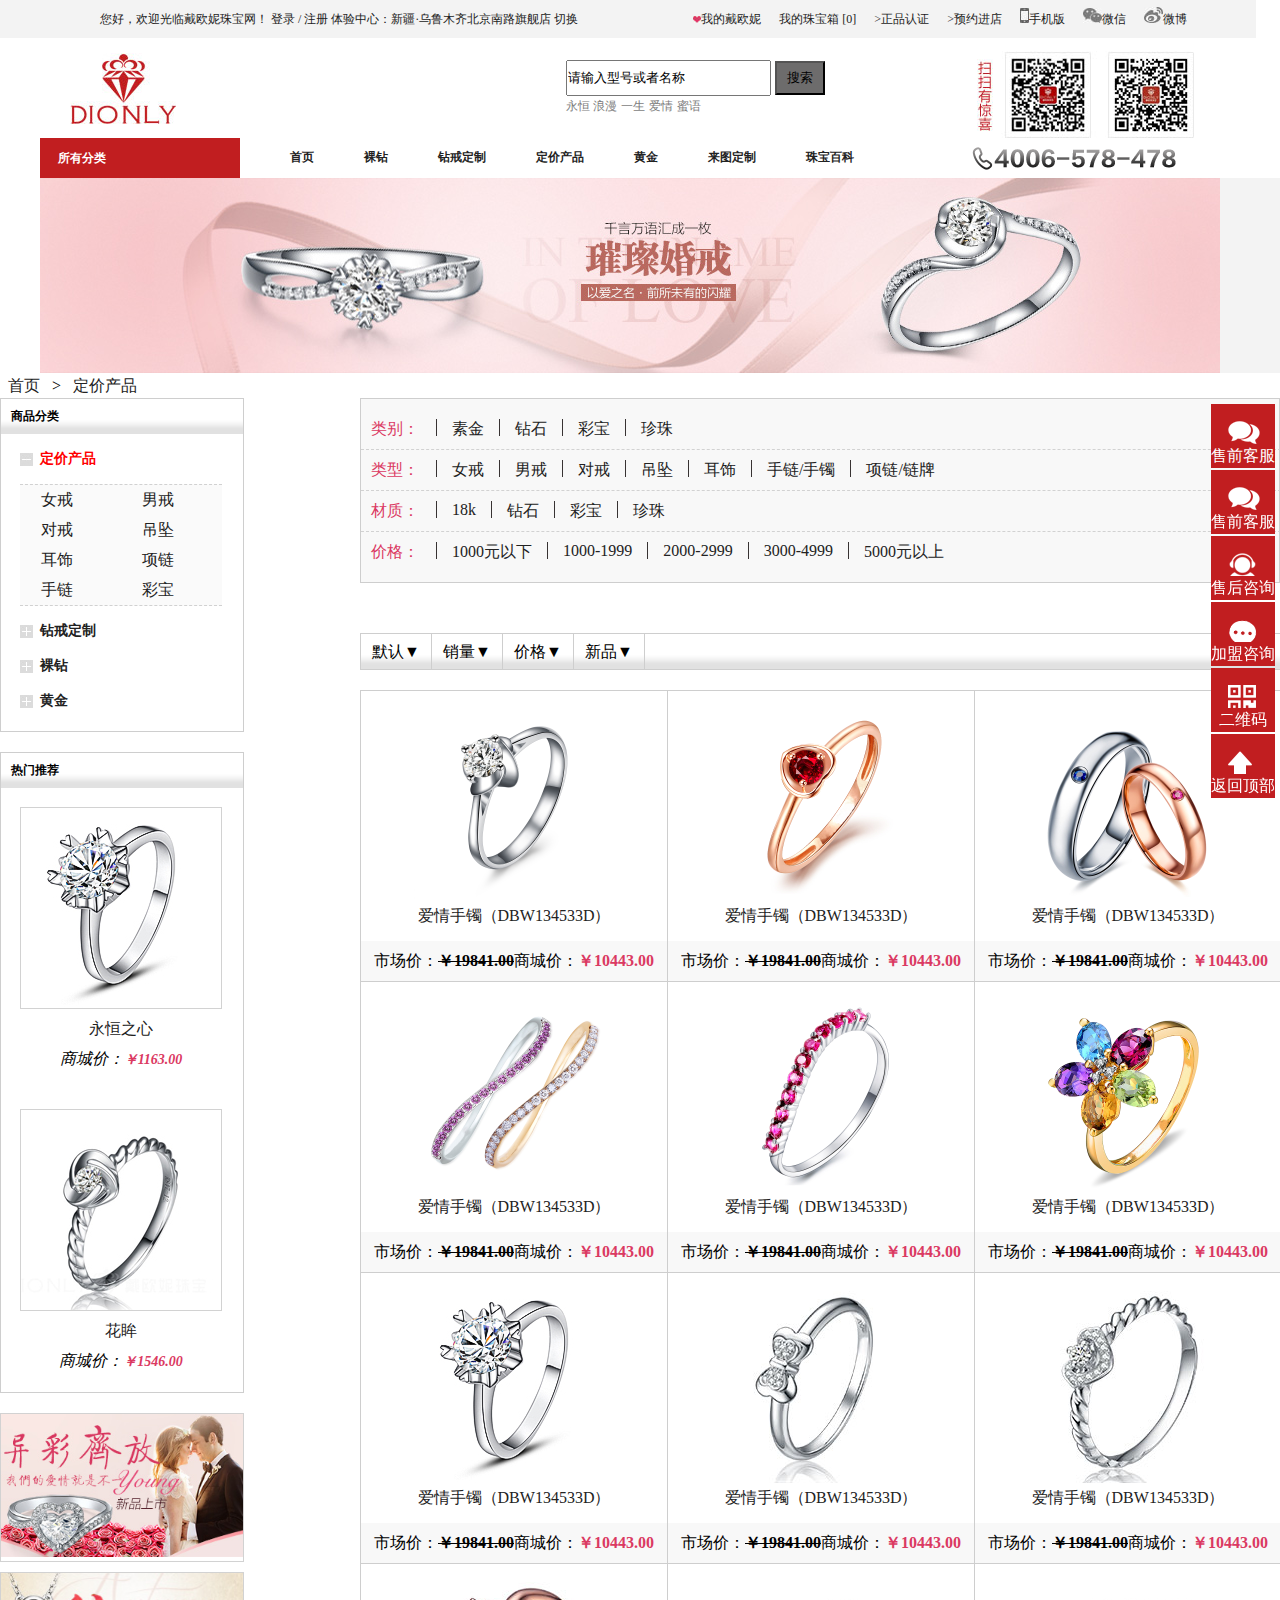
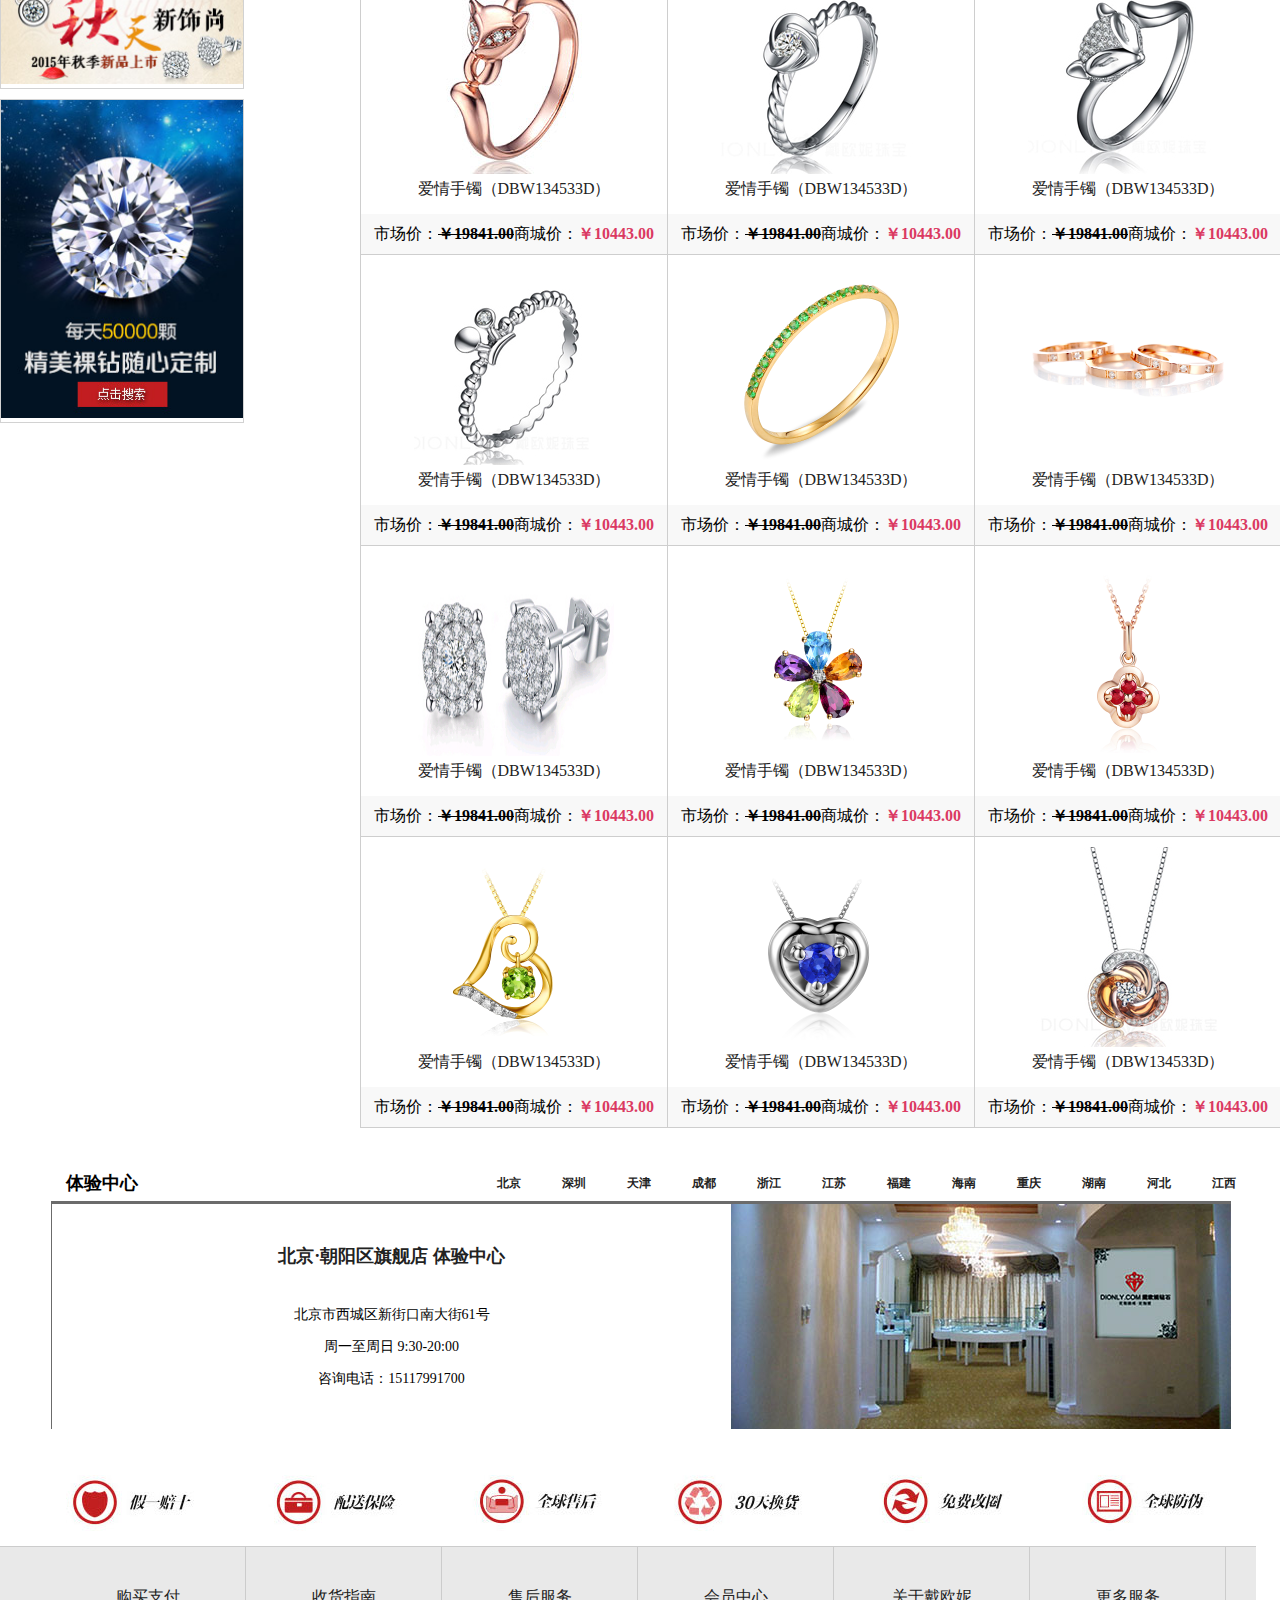
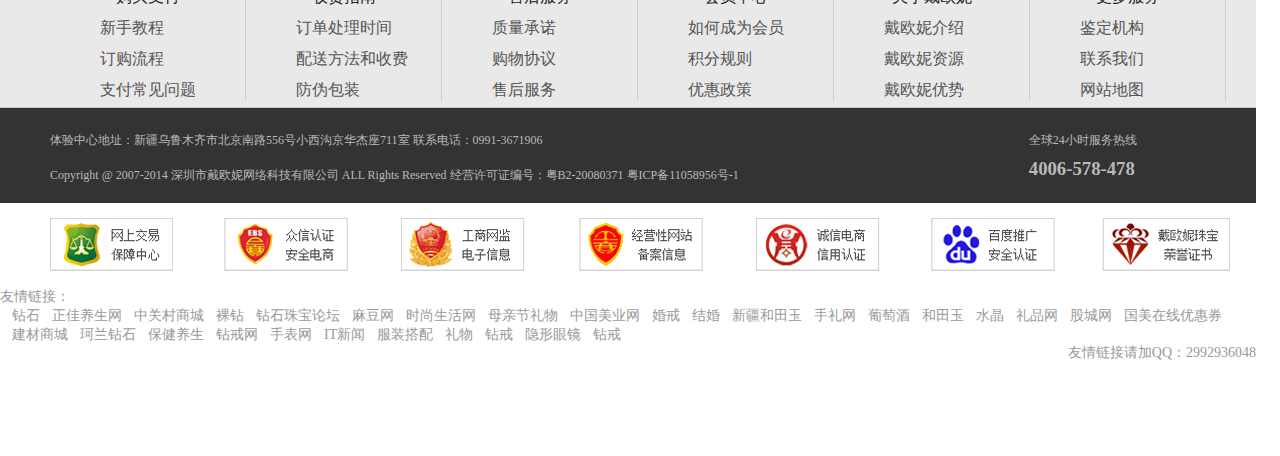
<file: html/list.html>
<!DOCTYPE html>
<html>

	<head>
		<meta charset="UTF-8">
		<title>商品展示</title>
		<link rel="stylesheet" href="../css/list.css" />
		<link rel="stylesheet" href="../css/public.css" />
	</head>

	<body>
		<!--top-->
		<div id="top" class="publicWidth">
			<div class="topTit">
				<div class="topl">
					您好，欢迎光临戴欧妮珠宝网！
					<span><a href="register.html">登录</a> / <a href="enroll.html">注册</a>
						
					</span> 体验中心：新疆·乌鲁木齐北京南路旗舰店 切换
				</div>
				<div class="topr">
					<a href="register.html"><img src="../img/index/heart.jpg" />我的戴欧妮 </a>
					<a href="shopping cart.html">我的珠宝箱 [0]</a>
					<a href="#">>正品认证</a>
					<a href="#">>预约进店</a>
					<a href="#"><img src="../img/index/phones.jpg">手机版</a>
					<a href="#"><img src="../img/index/wx1.jpg" />微信</a>
					<a href="#"><img src="../img/index/wb.jpg" />微博</a>
				</div>
			</div>
			<div class="topBottom">
				<div class="topLogo">
					<img src="../img/index/logo1.jpg" />
				</div>
				<div class="from">
					<input type="text" value="请输入型号或者名称" />
					<button>搜索</button>
					<p>
						<a href="#">永恒 </a>
						<a href="#">浪漫</a>
						<a href="#">一生</a>
						<a href="#">爱情</a>
						<a href="#">蜜语</a>
					</p>
				</div>
				<div class="topR">
					<img src="../img/index/wx.jpg" />
				</div>
			</div>
		</div>
		<!--nav-->
		<div id="nav" class="publicWidth">
			<div class="all">
				<p>所有分类</p>
			</div>
			<ul>
				<li>
					<a href="index.html">首页</a>
				</li>
				<li>
					<a href="#">裸钻</a>
				</li>
				<li>
					<a href="#">钻戒定制</a>
				</li>
				<li>
					<a href="productshow.html">定价产品</a>
				</li>
				<li>
					<a href="#">黄金</a>
				</li>
				<li>
					<a href="Detail Pages.html">来图定制</a>
				</li>
				<li>
					<a href="#">珠宝百科</a>
				</li>
			</ul>
			<div class="phone">
				<img src="../img/index/phone.png" />
			</div>
		</div>
<!--listBanner-->
<div id="listBanner">
	<div class="wrap">
		<a href="#"><img src="../img/list/listBanner.jpg" alt="" /></a>
	</div>
</div>

<div id="listContent">
	<div class="wrap clear">

		<div class="listPath fl">
			<a href="#">首页</a>
			<span>></span>
			<a href="#">定价产品</a>
		</div>
		<div class="listSlide fl">

			<div class="listSideSection">
				<h2>商品分类</h2>
				<ul class="classfyList">
					<li class="firstMenu">
						<a href="javascript:;" class="active firstMenuLink" style="background:url(img/list/listhidebg.png) no-repeat left center;">定价产品</a>
						<ol class="secondMenu clear" style="display:block;">
							<li><a href="#">女戒</a></li>
							<li><a href="#">男戒</a></li>
							<li><a href="#">对戒</a></li>
							<li><a href="#">吊坠</a></li>
							<li><a href="#">耳饰</a></li>
							<li><a href="#">项链</a></li>
							<li><a href="#">手链</a></li>
							<li><a href="#">彩宝</a></li>
						</ol>
					</li>
					<li class="firstMenu">
						<a href="javascript:;" class="firstMenuLink">钻戒定制</a>
						<ol class="secondMenu clear">
							<li><a href="#">钻石</a></li>
							<li><a href="#">珍珠</a></li>
							<li><a href="#">女戒</a></li>
							<li><a href="#">男戒</a></li>
							<li><a href="#">珍珠耳饰</a></li>
							<li><a href="#">项链/链牌</a></li>
						</ol>
					</li>
					<li class="firstMenu">
						<a href="javascript:;" class="firstMenuLink">裸钻</a>
						<ol class="secondMenu clear">
							<li><a href="#">30分</a></li>
							<li><a href="#">50分</a></li>
							<li><a href="#">80分</a></li>
							<li><a href="#">1克拉</a></li>
							<li><a href="#">异性钻</a></li>
							<li><a href="#">钻石投资</a></li>
						</ol>
					</li>
					<li class="firstMenu">
						<a href="javascript:;" class="firstMenuLink">黄金</a>
						<ol class="secondMenu clear">
							<li><a href="#">投资金条</a></li>
							<li><a href="#">黄金饰品</a></li>
						</ol>
					</li>
				</ul>
			</div>
			
			<div class="listSideSection">
				<h2>热门推荐</h2>
				<div class="hotShow">
					<div class="imgShow">
						<img src="../img/list/imgShow1.jpg" alt="" />
					</div>
					<a href="#">永恒之心</a>
					<i>商城价：<b>￥1163.00</b></i>
				</div>
				<div class="hotShow">
					<div class="imgShow">
						<img src="../img/list/imgShow2.jpg" alt="" />
					</div>
					<a href="#">花眸</a>
					<i>商城价：<b>￥1546.00</b></i>
				</div>
			</div>

			<div class="imgList">
				<a href="#"><img src="../img/list/imgList1.jpg" alt="" /></a>
				<a href="#"><img src="../img/list/imgList2.jpg" alt="" /></a>
				<a href="#"><img src="../img/list/imgList3.jpg" alt="" /></a>
			</div>

		</div>

		<div class="listMain fr">
	
			<div class="listMainSelect">
				<p class="clear">
					<span class="fl">类别：</span>
					<a href="#">素金</a>
					<a href="#">钻石</a>
					<a href="#">彩宝</a>
					<a href="#">珍珠</a>
				</p>
				<p class="clear">
					<span class="fl">类型：</span>
					<a href="#">女戒</a>
					<a href="#">男戒</a>
					<a href="#">对戒</a>
					<a href="#">吊坠</a>
					<a href="#">耳饰</a>
					<a href="#">手链/手镯</a>
					<a href="#">项链/链牌</a>
				</p>
				<p class="clear">
					<span class="fl">材质：</span>
					<a href="#">18k</a>
					<a href="#">钻石</a>
					<a href="#">彩宝</a>
					<a href="#">珍珠</a>
				</p>
				<p class="clear noBor">
					<span class="fl">价格：</span>
					<a href="#">1000元以下</a>
					<a href="#">1000-1999</a>
					<a href="#">2000-2999</a>
					<a href="#">3000-4999</a>
					<a href="#">5000元以上</a>
				</p>
			</div>

			

			<div class="listMainFlipPage">
				
			</div>
		
			<ul class="listMaiNavBar">
			</ul>
			
			<div class="listMainPage clear">
				
				
			</div>
			
			
		</div>

	</div>
</div>



		<!--bottom-->
		<div id="bottom" class="publicWidth">
			<!--体验-->
			<div id="experience" class="wrap">
				<div class="experienceNav clear">
					<h2 class="fl">体验中心</h2>
					<div class="area fr clear">
						<a href="#">北京</a>
						<a href="#">深圳</a>
						<a href="#">天津</a>
						<a href="#">成都</a>
						<a href="#">浙江</a>
						<a href="#">江苏</a>
						<a href="#">福建</a>
						<a href="#">海南</a>
						<a href="#">重庆</a>
						<a href="#">湖南</a>
						<a href="#">河北</a>
						<a href="#">江西</a>
					</div>
				</div>
				<div class="areaDetail clear">
					<ul class="address fl">
						<li class="beijing" style="display:block">
							<h2><a href="#">北京·朝阳区旗舰店 体验中心</a></h2>
							<p>
								北京市西城区新街口南大街61号<br /> 周一至周日 9:30-20:00<br /> 咨询电话：15117991700
								<br />
							</p>
						</li>
						<li class="shenzhen">
							<h2><a href="#">广东·深圳总部</a></h2>
							<p>
								广东省深圳市南山区创业路中兴工业城9栋601 咨询电话：4006578478
							</p>
						</li>
						<li class="tianjin">
							<h2><a href="#">天津·天津分店 体验中心</a></h2>
							<p>
								天津市和平区南京路诚基中心3-2-3905<br /> 周一至周日 9:30-20:00<br /> 咨询电话：13212055648
								<br />
							</p>
						</li>
						<li class="chengdu">
							<h2><a href="#">四川·成都锦江区春熙路分店 体验中心</a></h2>
							<p>
								成都市锦江区春熙路小科甲巷1号第一城A座9楼12室（伊势丹和伊藤洋华堂背后）<br /> 周一至周日 9:30-20:00<br /> 咨询电话：18081059929
								<br />
							</p>
						</li>
						<li class="zhejiang">
							<h2><a href="#">浙江·温州市旗舰店 体验中心</a></h2>
							<p>
								浙江省温州市人民中路环球大厦807室<br /> 周一至周日 9:30-20:00<br /> 咨询电话：13957766656
								<br />
							</p>
						</li>
						<li class="jiangsu">
							<h2><a href="#">江苏·南京南站分店 体验中心</a></h2>
							<p>
								江苏省南京雨花区明发商业广场4栋404室<br /> 周一至周日 9:30-20:00<br /> 咨询电话：13705150120
								<br />
							</p>
						</li>
						<li class="fujian">
							<h2><a href="#">福建·福州分店 体验中心</a></h2>
							<p>
								福州市仓山区金辉天鹅湾8号楼605店（乐购旁）<br /> 周一至周日 9:30-20:00<br /> 咨询电话：13305016641
								<br />
							</p>
						</li>
						<li class="haikou">
							<h2><a href="#">海南·海口分店 体验中心</a></h2>
							<p>
								海南省海口市海秀路18号鑫源温泉大酒店20层<br /> 周一至周日 9:30-20:00<br /> 咨询电话：13337600086
								<br />
							</p>
						</li>
						<li class="chongqing">
							<h2><a href="#">重庆·沙坪坝分店 体验中心</a></h2>
							<p>
								重庆市沙坪坝三峡广场王府井B座16-4（入口王府井国美旁）<br /> 周一至周日 9:30-20:00<br /> 咨询电话：13708393217
								<br />
							</p>
						</li>
						<li class="hunan">
							<h2><a href="#">湖南·长沙旗舰店 体验中心</a></h2>
							<p>
								湖南省长沙市芙蓉区人民中路金口岸珠宝玉器城107-108号<br /> 周一至周日 9:30-20:00<br /> 咨询电话：15673138888
								<br />
							</p>
						</li>
						<li class="hebei">
							<h2><a href="#">河北·秦皇岛茂业分店 体验中心</a></h2>
							<p>
								河北省秦皇岛市海港区文化路139号茂业百货金都大厦15层1522室<br /> 周一至周日 9:30-20:00<br /> 咨询电话：13833524801
								<br />
							</p>
						</li>
						<li class="jiangxi">
							<h2><a href="#">江西·南昌旗舰店 体验中心</a></h2>
							<p>
								江西省南昌市中山路地王广场写字楼8-H（中山路洪客隆楼上）<br /> 周一至周日 9:30-20:00<br /> 咨询电话：18679167500
								<br />
							</p>
						</li>
					</ul>
					<ul class="pic fr">
						<li class="beijingPic" style="display:block">
							<img src="../img/index/beijing.jpg" alt="北京" />
						</li>
						<li class="shenzhenPic">
							<img src="../img/index/shenzhen.jpg" alt="深圳" />
						</li>
						<li class="tianjinPic">
							<img src="../img/index/tianjin.jpg" alt="天津" />
						</li>
						<li class="chengduPic">
							<img src="../img/index/chengdu.jpg" alt="成都" />
						</li>
						<li class="zhejiangPic">
							<img src="../img/index/zhejiang.jpg" alt="浙江" />
						</li>
						<li class="jiangsuPic">
							<img src="../img/index/jiangsu.jpg" alt="江苏" />
						</li>
						<li class="fujianPic">
							<img src="../img/index/fujian.jpg" alt="福建" />
						</li>
						<li class="hainanPic">
							<img src="../img/index/hainan.jpg" alt="海南" />
						</li>
						<li class="chongqingPic">
							<img src="../img/index/chongqing.jpg" alt="重庆" />
						</li>
						<li class="hunanPic">
							<img src="../img/index/hunan.jpg" alt="湖南" />
						</li>
						<li class="hebeiPic">
							<img src="../img/index/hebei.jpg" alt="河北" />
						</li>
						<li class="jiangxiPic">
							<img src="../img/index/jiangxi.jpg" alt="江西" />
						</li>
					</ul>
				</div>
			</div>
			<!--售后-->
			<div class="afterSale">
				<img src="../img/index/security.jpg" />
			</div>
			<!--联想-->
			<div class="relevance">
				<div class="relevanceBox">
					<p><span></span>购买支付</p>
					<a href="#">新手教程</a>
					<a href="#">订购流程</a>
					<a href="#">支付常见问题</a>
				</div>
				<div class="relevanceBox">
					<p><span></span>收货指南</p>
					<a href="#">订单处理时间</a>
					<a href="#">配送方法和收费</a>
					<a href="#">防伪包装</a>
				</div>
				<div class="relevanceBox">
					<p><span></span>售后服务</p>
					<a href="#">质量承诺</a>
					<a href="#">购物协议</a>
					<a href="#">售后服务</a>
				</div>
				<div class="relevanceBox">
					<p><span></span>会员中心</p>
					<a href="#">如何成为会员</a>
					<a href="#">积分规则</a>
					<a href="#">优惠政策</a>
				</div>
				<div class="relevanceBox">
					<p><span></span>关于戴欧妮</p>
					<a href="#">戴欧妮介绍</a>
					<a href="#">戴欧妮资源</a>
					<a href="#">戴欧妮优势</a>
				</div>
				<div class="relevanceBox">
					<p><span></span>更多服务</p>
					<a href="#">鉴定机构</a>
					<a href="#">联系我们</a>
					<a href="#">网站地图</a>
				</div>
			</div>
			<!--地址-->
			<div class="address">
				<div class="addressLeft">
					<p>体验中心地址：新疆乌鲁木齐市北京南路556号小西沟京华杰座711室 联系电话：0991-3671906</p>
					<p>Copyright @ 2007-2014 深圳市戴欧妮网络科技有限公司 ALL Rights Reserved 经营许可证编号：粤B2-20080371 粤ICP备11058956号-1</p>
				</div>
				<div class="addressReight">
					<p>全球24小时服务热线</p>
					<h3>4006-578-478</h3>
				</div>
			</div>
			<!--网络安全-->
			<div class="safety">
				<img src="../img/index/certificate.gif" />
			</div>
			<!--友情链接-->
			<div class="connect">
				<span>友情链接：</span>
				<ul>
					<li>
						<a href="http://www.dionly.com/" target="_blank">钻石</a>
					</li>
					<li>
						<a href="http://www.zhengjia.com/" target="_blank">正佳养生网</a>
					</li>
					<li>
						<a href="http://www.zol.com/" target="_blank">中关村商城</a>
					</li>
					<li>
						<a href="http://www.dionly.com/diamond/" target="_blank">裸钻</a>
					</li>
					<li>
						<a href="http://www.giabbs.com/" target="_blank">钻石珠宝论坛</a>
					</li>
					<li>
						<a href="http://www.madouer.com/" target="_blank">麻豆网</a>
					</li>
					<li>
						<a href="http://www.shangc.net/" target="_blank">时尚生活网</a>
					</li>
					<li>
						<a href="http://www.liwuyou.com/" target="_blank">母亲节礼物</a>
					</li>
					<li>
						<a href="http://www.mf08s.com/" target="_blank">中国美业网</a>
					</li>
					<li>
						<a href="http://www.obolee.com/" target="_blank">婚戒</a>
					</li>
					<li>
						<a href="http://hunjia.55bbs.com/" target="_blank">结婚</a>
					</li>
					<li>
						<a href="http://www.163yu.com/" target="_blank">新疆和田玉</a>
					</li>
					<li>
						<a href="http://www.shouliwang.com/" target="_blank">手礼网</a>
					</li>
					<li>
						<a href="http://www.wine9.com/" target="_blank">葡萄酒</a>
					</li>
					<li>
						<a href="http://www.chinajade.cn/" target="_blank">和田玉</a>
					</li>
					<li>
						<a href="http://www.haole.com" target="_blank">水晶</a>
					</li>
					<li>
						<a href="http://www.uuzhufu.com/" target="_blank">礼品网</a>
					</li>
					<li>
						<a href="http://www.gucheng.com" target="_blank">股城网</a>
					</li>
					<li>
						<a href="http://www.quanmama.com/" target="_blank">国美在线优惠券</a>
					</li>
					<li>
						<a href="http://mall.jia.com/" target="_blank">建材商城</a>
					</li>
					<li>
						<a href="http://www.kela.cn/" target="_blank">珂兰钻石</a>
					</li>
					<li>
						<a href="http://www.zhengjia.com/" target="_blank">保健养生</a>
					</li>
					<li>
						<a href="http://www.crd.cn/" target="_blank">钻戒网</a>
					</li>
					<li>
						<a href="http://news.wbiao.cn/" target="_blank">手表网</a>
					</li>
					<li>
						<a href="http://www.hack50.com/" target="_blank">IT新闻</a>
					</li>
					<li>
						<a href="http://www.love616.com/" target="_blank">服装搭配</a>
					</li>
					<li>
						<a href="http://www.cocodiy.com/" target="_blank">礼物</a>
					</li>
					<li>
						<a href="http://www.lovenus.cn/" target="_blank">钻戒</a>
					</li>
					<li>
						<a href="http://www.easeeyes.com/" target="_blank">隐形眼镜</a>
					</li>
					<li>
						<a href="http://www.ilovezuan.com/" target="_blank">钻戒</a>
					</li>
				</ul>
				<p>友情链接请加QQ：2992936048</p>
			</div>
		</div>
		<ul id="slide">
			<li>
				<p class="showImg">
					<img src="../img/index/slide1.png" alt="" />
					<!--<span></span>-->
				</p>
				<p class="txt">售前客服</p>
			</li>
			<li>
				<p class="showImg">
					<img src="../img/index/slide1.png" alt="" />
					<!--<span></span>-->
				</p>
				<p class="txt">售前客服</p>
			</li>
			<li>
				<p class="showImg">
					<img src="../img/index/slide2.png" alt="" />
					<!--<span></span>-->
				</p>
				<p class="txt">售后咨询</p>
			</li>
			<li>
				<p class="showImg">
					<img src="../img/index/slide3.png" alt="" />
					<!--<span></span>-->
				</p>
				<p class="txt">加盟咨询</p>
			</li>
			<li>
				<p class="showImg">
					<img src="../img/index/slide4.png" alt="" />
					<!--<span></span>-->
				</p>
				<p class="txt">二维码</p>
			</li>
			<li>
				<p class="showImg1">
					<img src="../img/index/slide5.png" alt="" />
					<!--<span></span>-->
				</p>
				<p class="txt1">返回顶部</p>
			</li>
		</ul>
		<script type="text/javascript" src="../js/jquery-1.11.3.js"></script>
		<script type="text/javascript" src="../js/list.js"></script>
		<script type="text/javascript" src="../js/public.js"></script>
		<script type="text/javascript" src="../js/cookies.js"></script>
		<script>
		
				$(function(){
				searchOnBlur();
				searchOnFocus();
				subMenu();
				listSlideSection();
				addListMainPage();
			});
		</script>
	</body>
</html>
</file>
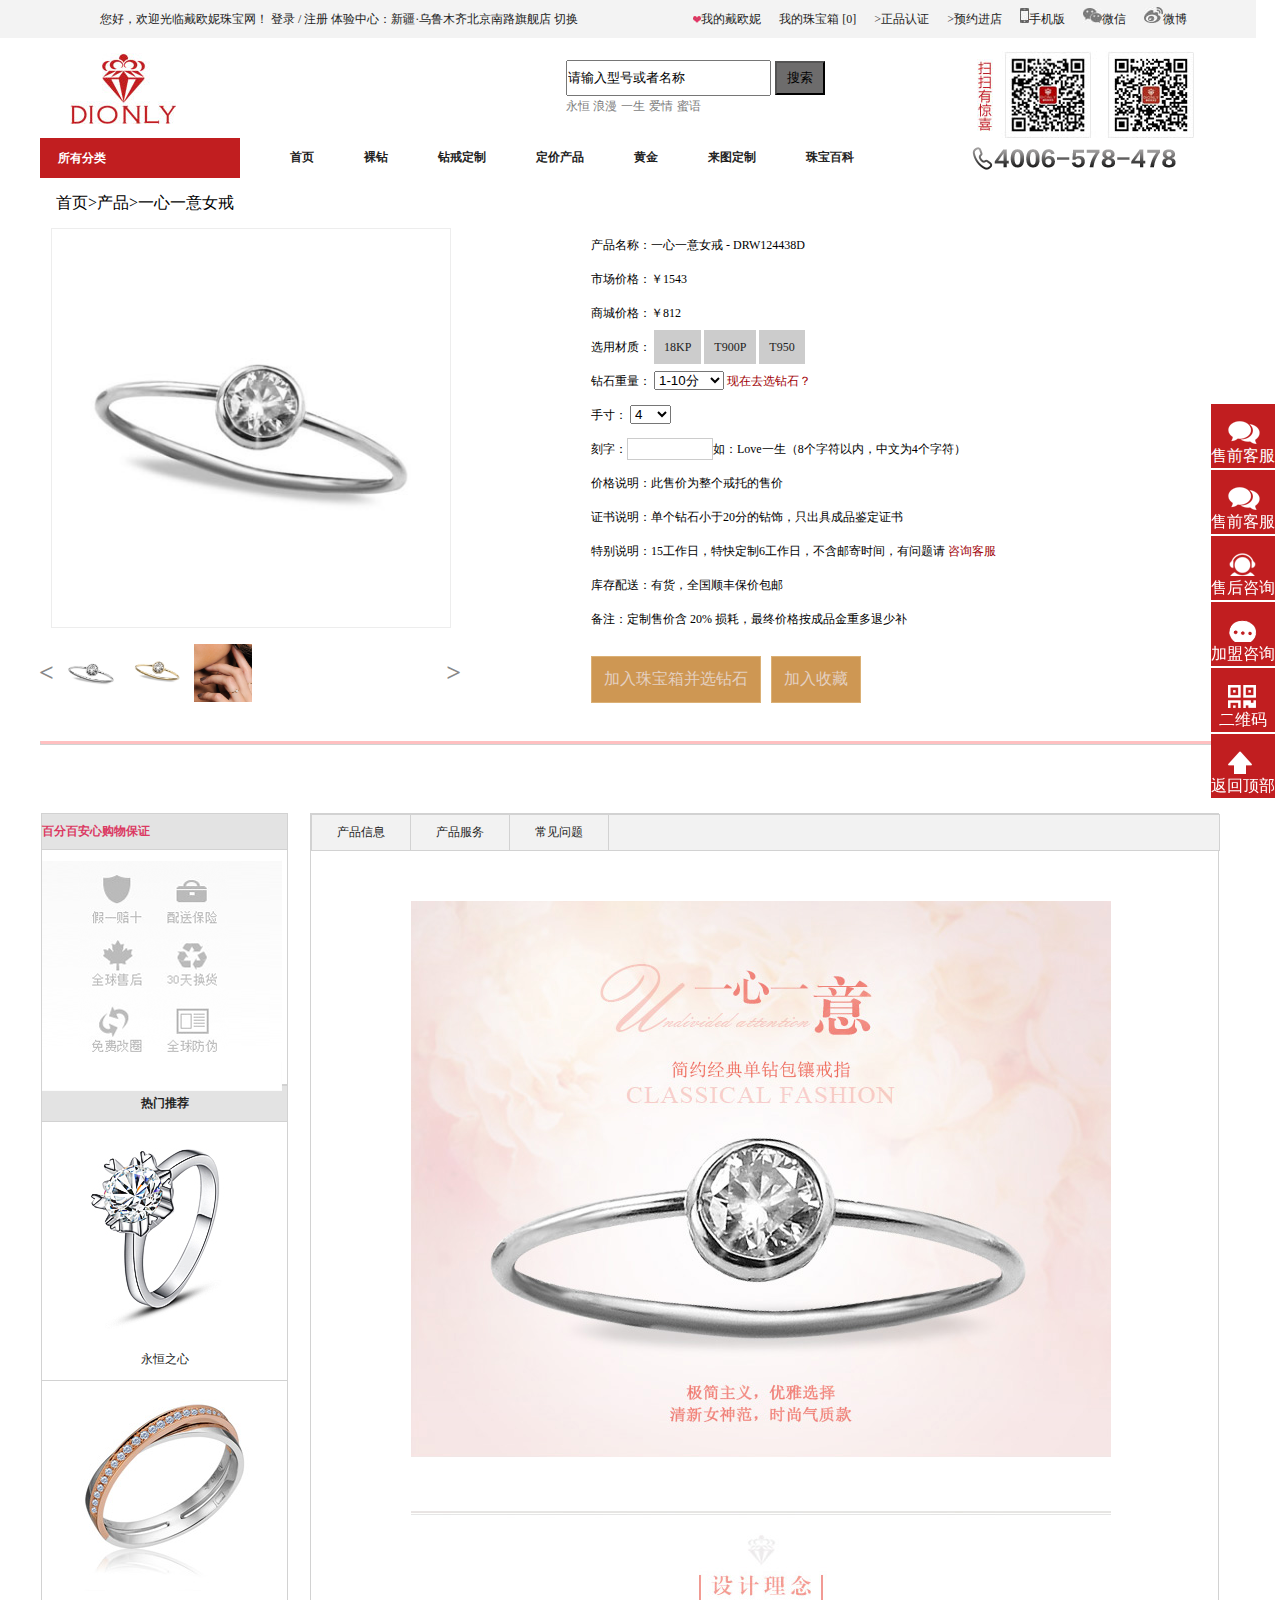
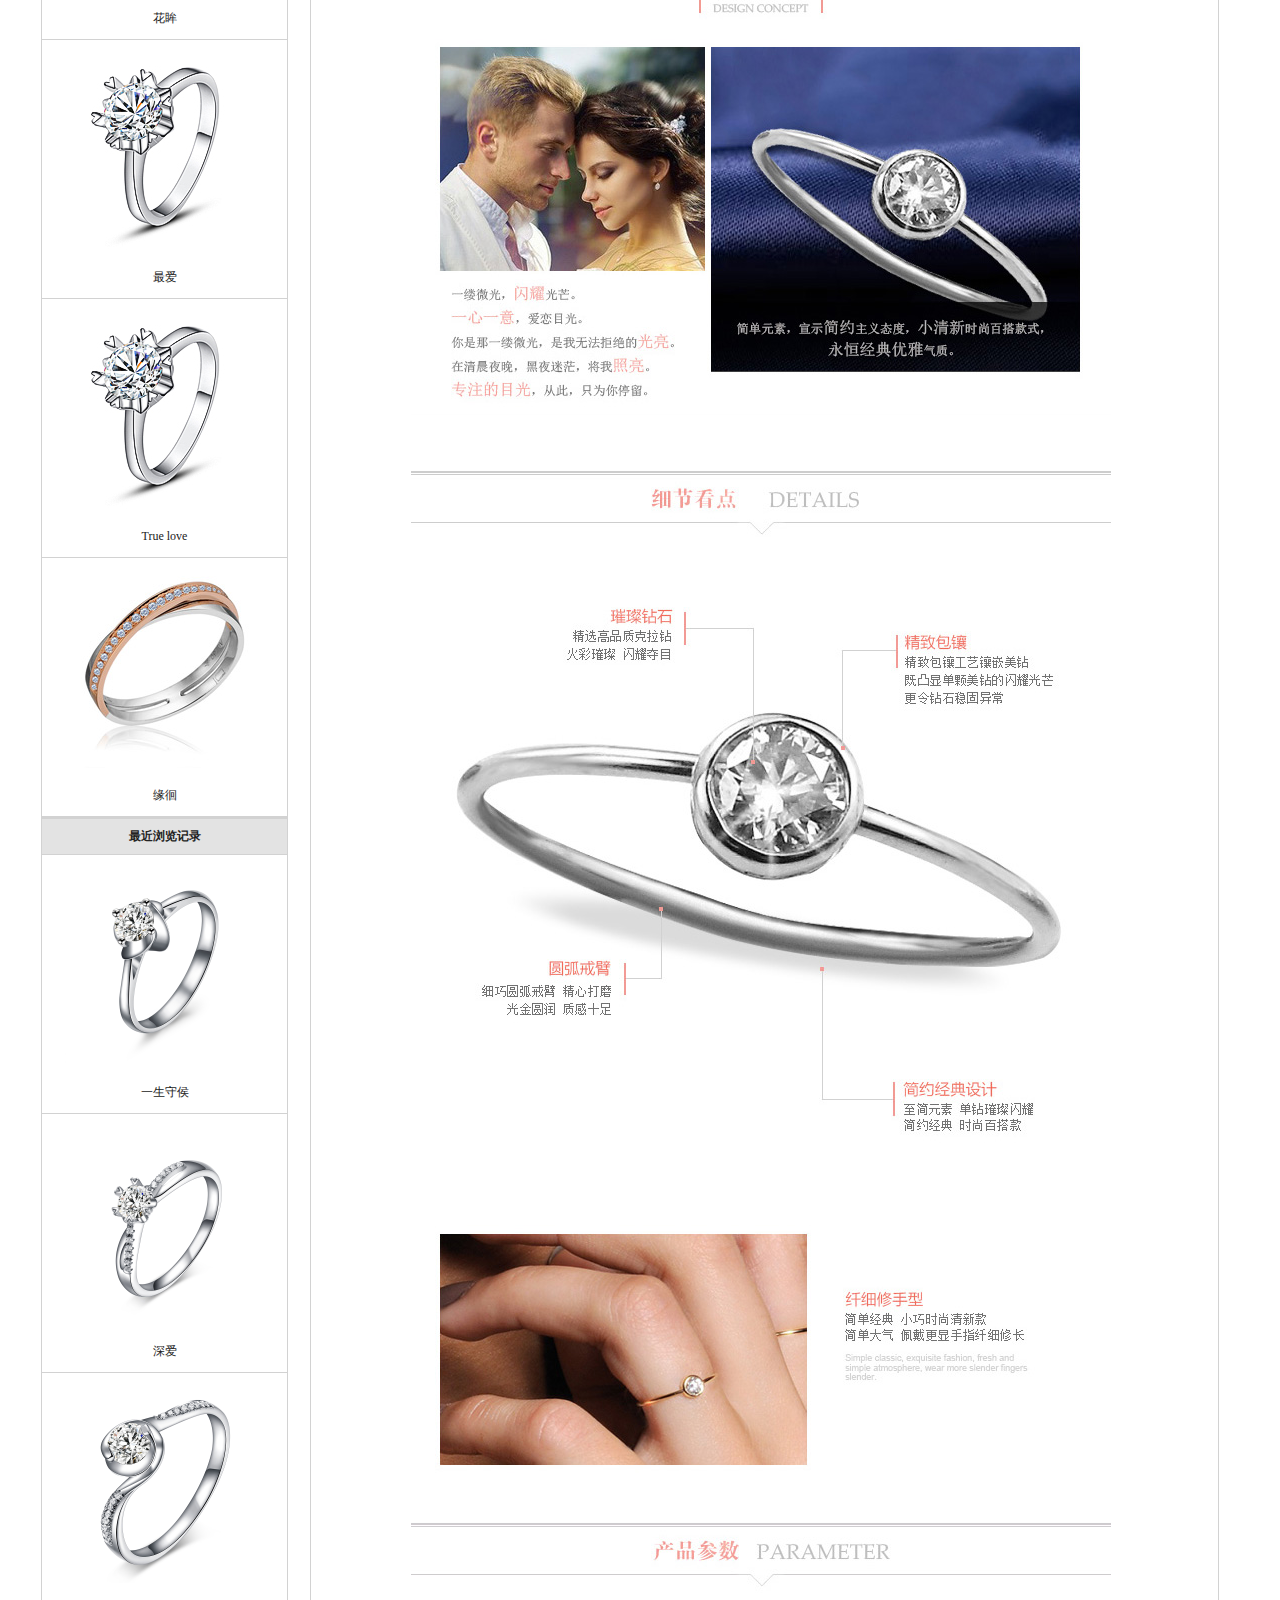
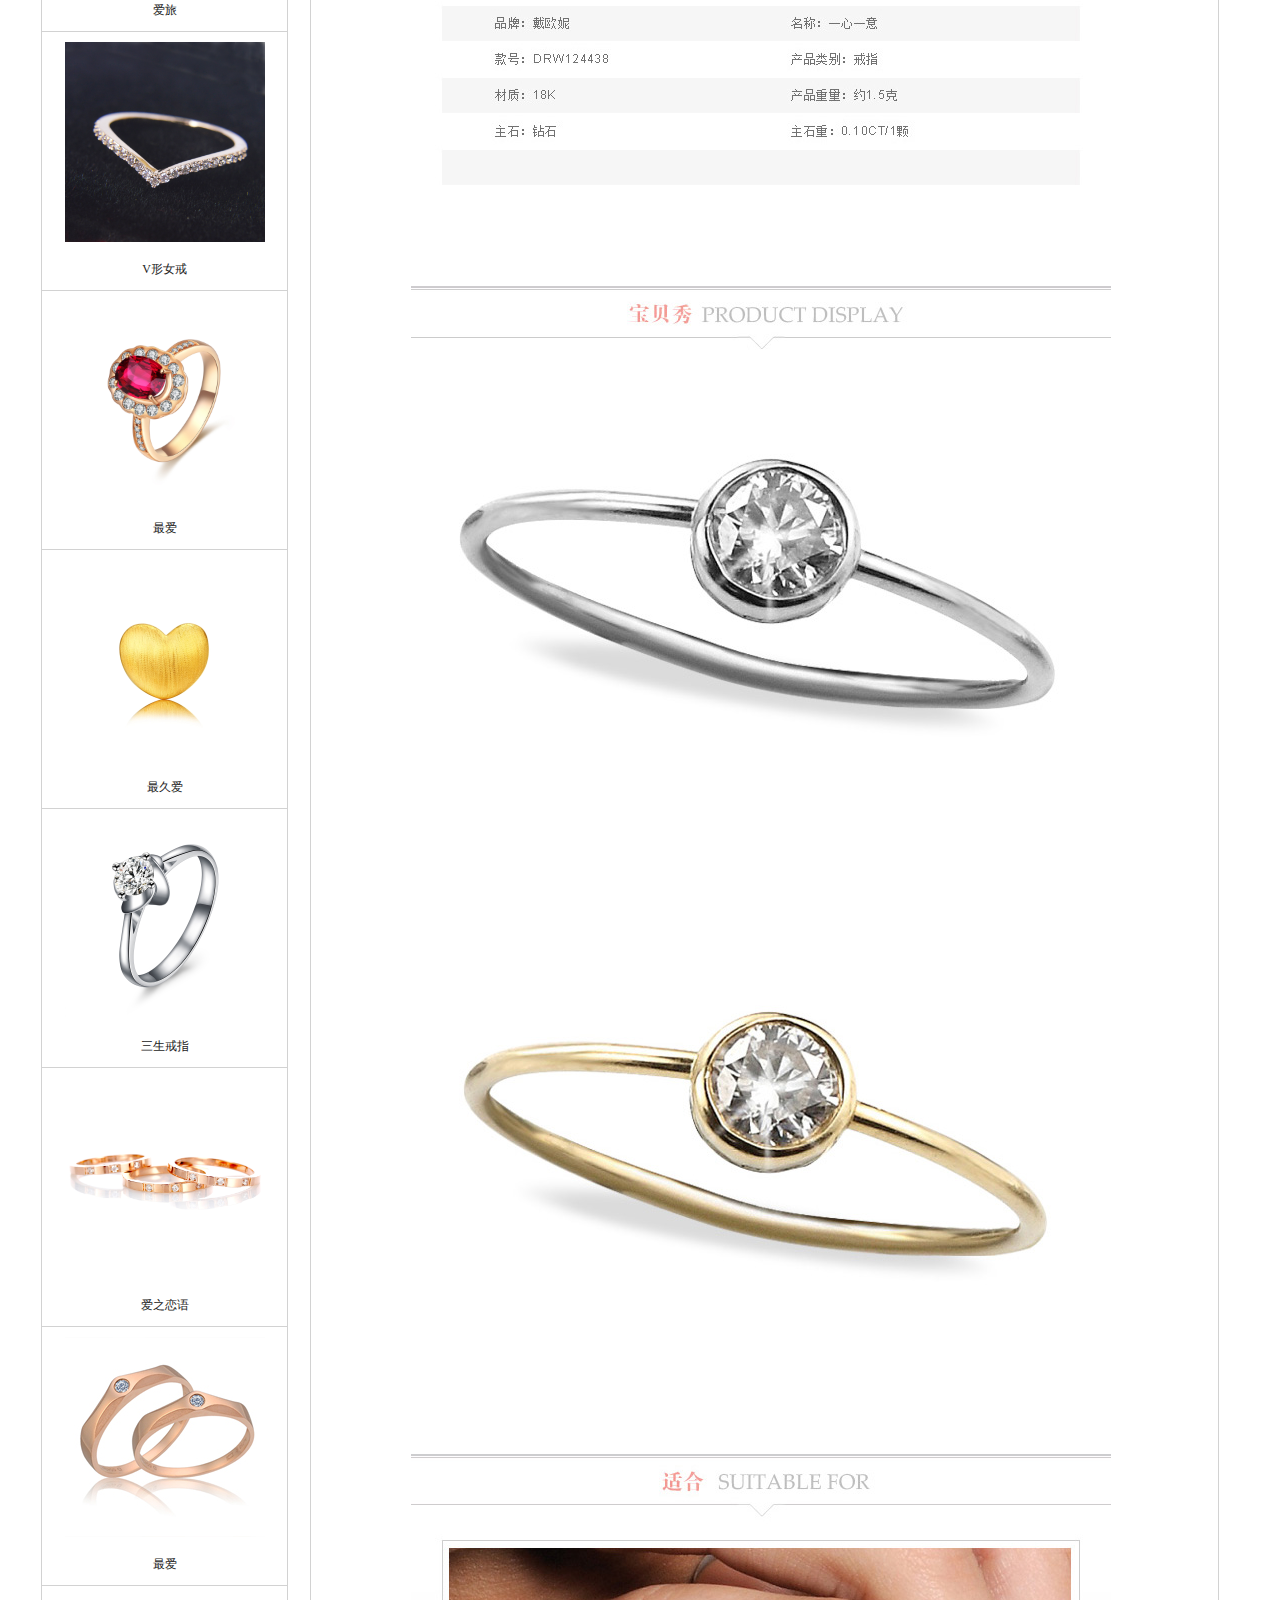
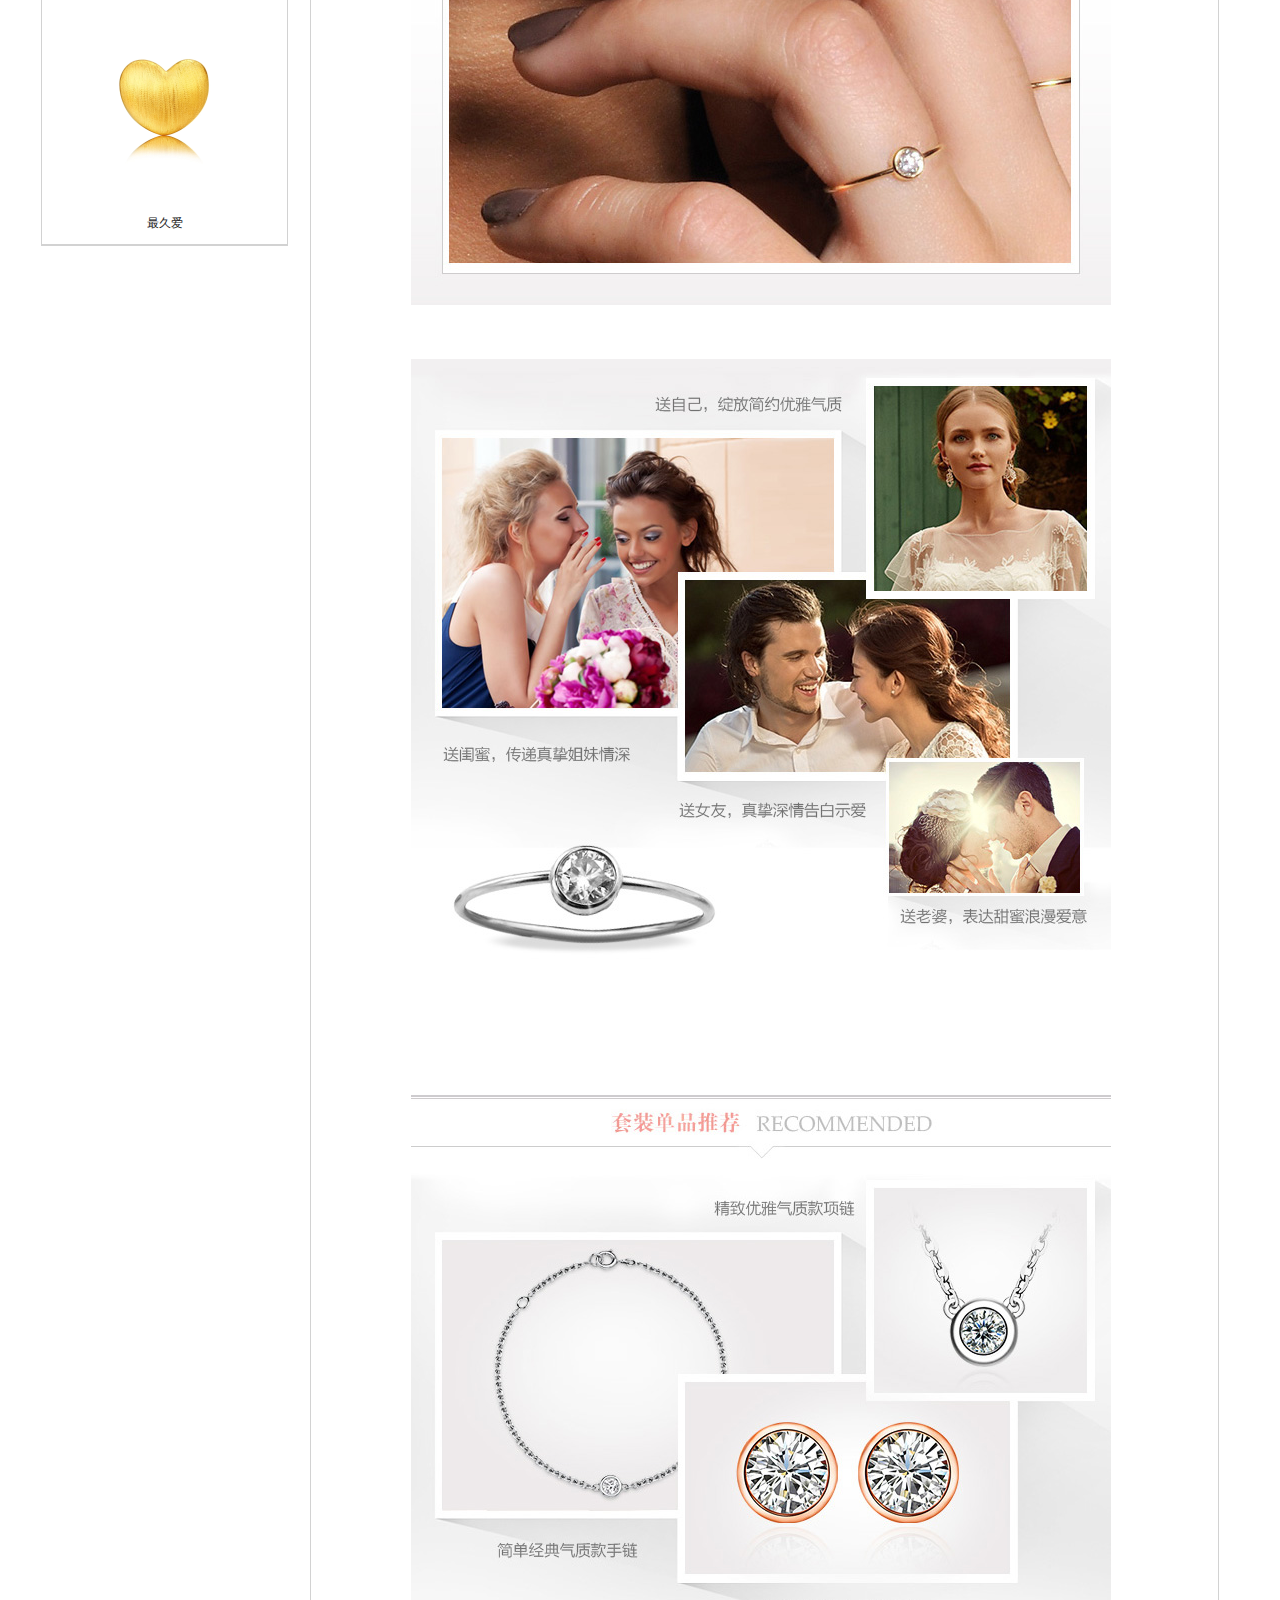
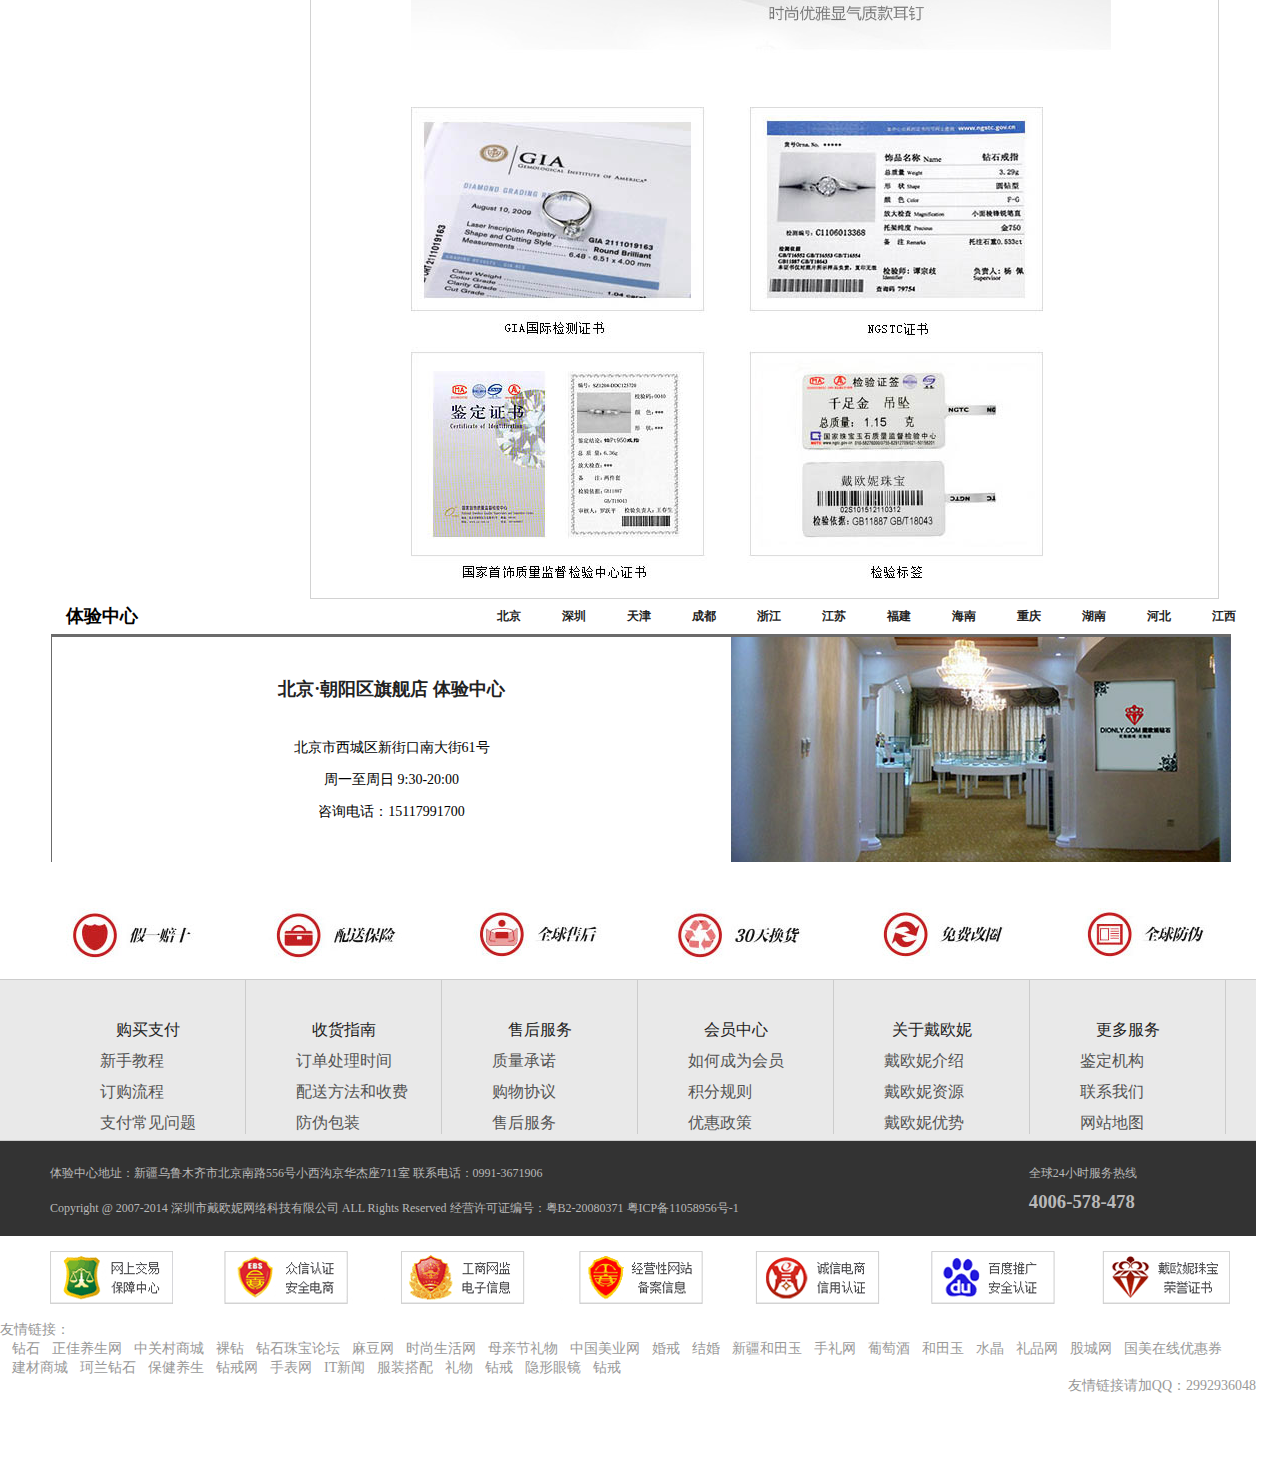
<file: html/productshow.html>
<!DOCTYPE html>
<html>

	<head>
		<meta charset="UTF-8">
		<title>产品展示</title>
		<link rel="stylesheet" href="../css/productshow.css" />
		<link rel="stylesheet" href="../css/public.css" />
	</head>

	<body>
		<!--top-->
		<div id="top" class="publicWidth">
			<div class="topTit">
				<div class="topl">
					您好，欢迎光临戴欧妮珠宝网！
					<span><a href="register.html">登录</a> / <a href="enroll.html">注册</a>
						
					</span> 体验中心：新疆·乌鲁木齐北京南路旗舰店 切换
				</div>
				<div class="topr">
					<a href="register.html"><img src="../img/index/heart.jpg" />我的戴欧妮 </a>
					<a href="shopping cart.html">我的珠宝箱 [0]</a>
					<a href="#">>正品认证</a>
					<a href="#">>预约进店</a>
					<a href="#"><img src="../img/index/phones.jpg">手机版</a>
					<a href="#"><img src="../img/index/wx1.jpg" />微信</a>
					<a href="#"><img src="../img/index/wb.jpg" />微博</a>
				</div>
			</div>
			<div class="topBottom">
				<div class="topLogo">
					<img src="../img/index/logo1.jpg" />
				</div>
				<div class="from">
					<input type="text" value="请输入型号或者名称" />
					<button>搜索</button>
					<p>
						<a href="#">永恒 </a>
						<a href="#">浪漫</a>
						<a href="#">一生</a>
						<a href="#">爱情</a>
						<a href="#">蜜语</a>
					</p>
				</div>
				<div class="topR">
					<img src="../img/index/wx.jpg" />
				</div>
			</div>
		</div>
		<!--nav-->
		<div id="nav" class="publicWidth">
			<div class="all">
				<p>所有分类</p>
			</div>
			<ul>
				<li>
					<a href="index.html">首页</a>
				</li>
				<li>
					<a href="#">裸钻</a>
				</li>
				<li>
					<a href="#">钻戒定制</a>
				</li>
				<li>
					<a href="productshow.html">定价产品</a>
				</li>
				<li>
					<a href="#">黄金</a>
				</li>
				<li>
					<a href="Detail Pages.html">来图定制</a>
				</li>
				<li>
					<a href="#">珠宝百科</a>
				</li>
			</ul>
			<div class="phone">
				<img src="../img/index/phone.png" />
			</div>
		</div>
		<div id="showbox" class="publicWidth">
			<div class="tit">
				<p>首页>产品>一心一意女戒</p>
			</div>
			<div class="center xqycon">
				<div class="xqy_fdj">
					<div class="fdj_box1">
						<div class="xwrapper">
							<img src="../img/pro/big.jpg">
							<div class="filter"></div>
						</div>
						<div class="dwrapper">
							<img src="../img/pro/big.jpg">
						</div>
					</div>
					<div class="fdj_box2">
						<div class="fdj_tu">
							<ul class="fdj_ul2">
								<li><img src="../img/pro/big.jpg"></li>

								<li><img src="../img/pro/singlemindedlygold.jpg" /></li>
								<li><img src="../img/pro/singlemindedlygirl.jpg" /></li>

							</ul>
						</div>
						<div class="fdj_left">&lt;</div>
						<div class="fdj_right">&gt;</div>
					</div>
					</div>
					<div class="showtopR">
						<p>产品名称：一心一意女戒 - DRW124438D</p>
						<p>市场价格：￥1543</p>
						<p>商城价格：<span>￥812</span></p>
						<p class="choose">选用材质：
							<a href="#">18KP</a>
							<a href="#">T900P</a>
							<a href="#">T950</a>
						</p>
						<p>钻石重量：
							<select>
								<option selected="selected" value="10">1-10分</option>
								<option value="15">10-15分</option>
								<option value="25">15-20分</option>
								<option value="35">20-25分</option>
								<option value="45">25-30分</option>
								<option value="55">30-35分</option>
								<option value="65">35-40分</option>
								<option value="75">40-45分</option>
							</select>
							<a href="#">现在去选钻石？</a>
						</p>
						<p>手寸：
							<select>
								<option value="4">4</option>
								<option value="4.5">4.5</option>
								<option value="5">5</option>
								<option value="5.5">5.5</option>
								<option value="6">6</option>
							</select>
						</p>
						<p>刻字：<input type="text" />如：Love一生（8个字符以内，中文为4个字符）</p>
						<p>价格说明：此售价为整个戒托的售价</p>
						<p>证书说明：单个钻石小于20分的钻饰，只出具成品鉴定证书</p>
						<p>特别说明：15工作日，特快定制6工作日，不含邮寄时间，有问题请
							<a href="#">咨询客服</a>
						</p>
						<p>库存配送：有货，全国顺丰保价包邮</p>
						<p>备注：定制售价含 20% 损耗，最终价格按成品金重多退少补</p>
						<button>加入珠宝箱并选钻石</button>
						<button>加入收藏</button>
					</div>
				</div>
			</div>
		</div>
				<div class="showBottom">
					<div class="showbottomL">
						<div class="relieved">
							<h2>百分百安心购物保证</h2>
							<img src="../img/pro/gai.gif" />
						</div>
						<div class="recommend">
							<h3>热门推荐</h3>
							<img src="../img/pro/dimon.jpg" />
							<p>
								<a href="#">永恒之心</a>
							</p>
							<img src="../img/pro/dimon7.jpg" />
							<p>
								<a href="#">花眸</a>
							</p>
							<img src="../img/pro/dimon.jpg" />
							<p>
								<a href="#">最爱</a>
							</p>
							<img src="../img/pro/dimon.jpg" />
							<p>
								<a href="#">True love</a>
							</p>
							<img src="../img/pro/dimon7.jpg" />
							<p>
								<a href="#">缘徊</a>
							</p>
						</div>
						<div class="history">
							<h3>最近浏览记录</h3>
							<img src="../img/pro/dimon1.jpg" />
							<p>
								<a href="#">一生守侯</a>
							</p>
							<img src="../img/pro/dimon3.jpg" />
							<p>
								<a href="#">深爱</a>
							</p>
							<img src="../img/pro/dimon4.jpg" />
							<p>
								<a href="#">爱旅</a>
							</p>
							<img src="../img/pro/dimon5.jpg" />
							<p>
								<a href="#">V形女戒</a>
							</p>
							<img src="../img/pro/dimon6.jpg" />
							<p>
								<a href="#">最爱</a>
							</p>
							<img src="../img/pro/dimon8.jpg" />
							<p>
								<a href="#">最久爱</a>
							</p>
							<img src="../img/pro/dimon1.jpg" />
							<p>
								<a href="#">三生戒指</a>
							</p>
							<img src="../img/pro/dimon2.jpg" />
							<p>
								<a href="#">爱之恋语</a>
							</p>
							<img src="../img/pro/cp.jpg" />
							<p>
								<a href="#">最爱</a>
							</p>
							<img src="../img/pro/dimon8.jpg" />
							<p>
								<a href="#">最久爱</a>
							</p>
						</div>
					</div>
					<div class="showbottomR">
						<ul>
							<li>
								<a href="#">产品信息</a>
							</li>
							<li>
								<a href="#">产品服务</a>
							</li>
							<li>
								<a href="#">常见问题</a>
							</li>
						</ul>
						<div id="information">
							<img src="../img/pro/show.jpg" />
							<img src="../img/pro/show2.jpg" />
							<img src="../img/pro/details.jpg" />
							<img src="../img/pro/oarameter.jpg" />
							<img src="../img/pro/sss.jpg" />
							<img src="../img/pro/ssss.jpg" />
							<img src="../img/pro/picture.jpg" />
							<img src="../img/pro/picture1.jpg" />
							<img src="../img/pro/picture2.jpg" />
						</div>
						<div id="service">
							<img src="../img/pro/gia1.jpg" />
						</div>
					</div>

				</div>
			</div>
			<!--bottom-->
			<div id="bottom" class="publicWidth">
			<!--体验-->
			<div id="experience" class="wrap">
				<div class="experienceNav clear">
					<h2 class="fl">体验中心</h2>
					<div class="area fr clear">
						<a href="#">北京</a>
						<a href="#">深圳</a>
						<a href="#">天津</a>
						<a href="#">成都</a>
						<a href="#">浙江</a>
						<a href="#">江苏</a>
						<a href="#">福建</a>
						<a href="#">海南</a>
						<a href="#">重庆</a>
						<a href="#">湖南</a>
						<a href="#">河北</a>
						<a href="#">江西</a>
					</div>
				</div>
				<div class="areaDetail clear">
					<ul class="address fl">
						<li class="beijing" style="display:block">
							<h2><a href="#">北京·朝阳区旗舰店 体验中心</a></h2>
							<p>
								北京市西城区新街口南大街61号<br /> 周一至周日 9:30-20:00<br /> 咨询电话：15117991700
								<br />
							</p>
						</li>
						<li class="shenzhen">
							<h2><a href="#">广东·深圳总部</a></h2>
							<p>
								广东省深圳市南山区创业路中兴工业城9栋601 咨询电话：4006578478
							</p>
						</li>
						<li class="tianjin">
							<h2><a href="#">天津·天津分店 体验中心</a></h2>
							<p>
								天津市和平区南京路诚基中心3-2-3905<br /> 周一至周日 9:30-20:00<br /> 咨询电话：13212055648
								<br />
							</p>
						</li>
						<li class="chengdu">
							<h2><a href="#">四川·成都锦江区春熙路分店 体验中心</a></h2>
							<p>
								成都市锦江区春熙路小科甲巷1号第一城A座9楼12室（伊势丹和伊藤洋华堂背后）<br /> 周一至周日 9:30-20:00<br /> 咨询电话：18081059929
								<br />
							</p>
						</li>
						<li class="zhejiang">
							<h2><a href="#">浙江·温州市旗舰店 体验中心</a></h2>
							<p>
								浙江省温州市人民中路环球大厦807室<br /> 周一至周日 9:30-20:00<br /> 咨询电话：13957766656
								<br />
							</p>
						</li>
						<li class="jiangsu">
							<h2><a href="#">江苏·南京南站分店 体验中心</a></h2>
							<p>
								江苏省南京雨花区明发商业广场4栋404室<br /> 周一至周日 9:30-20:00<br /> 咨询电话：13705150120
								<br />
							</p>
						</li>
						<li class="fujian">
							<h2><a href="#">福建·福州分店 体验中心</a></h2>
							<p>
								福州市仓山区金辉天鹅湾8号楼605店（乐购旁）<br /> 周一至周日 9:30-20:00<br /> 咨询电话：13305016641
								<br />
							</p>
						</li>
						<li class="haikou">
							<h2><a href="#">海南·海口分店 体验中心</a></h2>
							<p>
								海南省海口市海秀路18号鑫源温泉大酒店20层<br /> 周一至周日 9:30-20:00<br /> 咨询电话：13337600086
								<br />
							</p>
						</li>
						<li class="chongqing">
							<h2><a href="#">重庆·沙坪坝分店 体验中心</a></h2>
							<p>
								重庆市沙坪坝三峡广场王府井B座16-4（入口王府井国美旁）<br /> 周一至周日 9:30-20:00<br /> 咨询电话：13708393217
								<br />
							</p>
						</li>
						<li class="hunan">
							<h2><a href="#">湖南·长沙旗舰店 体验中心</a></h2>
							<p>
								湖南省长沙市芙蓉区人民中路金口岸珠宝玉器城107-108号<br /> 周一至周日 9:30-20:00<br /> 咨询电话：15673138888
								<br />
							</p>
						</li>
						<li class="hebei">
							<h2><a href="#">河北·秦皇岛茂业分店 体验中心</a></h2>
							<p>
								河北省秦皇岛市海港区文化路139号茂业百货金都大厦15层1522室<br /> 周一至周日 9:30-20:00<br /> 咨询电话：13833524801
								<br />
							</p>
						</li>
						<li class="jiangxi">
							<h2><a href="#">江西·南昌旗舰店 体验中心</a></h2>
							<p>
								江西省南昌市中山路地王广场写字楼8-H（中山路洪客隆楼上）<br /> 周一至周日 9:30-20:00<br /> 咨询电话：18679167500
								<br />
							</p>
						</li>
					</ul>
					<ul class="pic fr">
						<li class="beijingPic" style="display:block">
							<img src="../img/index/beijing.jpg" alt="北京" />
						</li>
						<li class="shenzhenPic">
							<img src="../img/index/shenzhen.jpg" alt="深圳" />
						</li>
						<li class="tianjinPic">
							<img src="../img/index/tianjin.jpg" alt="天津" />
						</li>
						<li class="chengduPic">
							<img src="../img/index/chengdu.jpg" alt="成都" />
						</li>
						<li class="zhejiangPic">
							<img src="../img/index/zhejiang.jpg" alt="浙江" />
						</li>
						<li class="jiangsuPic">
							<img src="../img/index/jiangsu.jpg" alt="江苏" />
						</li>
						<li class="fujianPic">
							<img src="../img/index/fujian.jpg" alt="福建" />
						</li>
						<li class="hainanPic">
							<img src="../img/index/hainan.jpg" alt="海南" />
						</li>
						<li class="chongqingPic">
							<img src="../img/index/chongqing.jpg" alt="重庆" />
						</li>
						<li class="hunanPic">
							<img src="../img/index/hunan.jpg" alt="湖南" />
						</li>
						<li class="hebeiPic">
							<img src="../img/index/hebei.jpg" alt="河北" />
						</li>
						<li class="jiangxiPic">
							<img src="../img/index/jiangxi.jpg" alt="江西" />
						</li>
					</ul>
				</div>
			</div>

				<!--售后-->
				<div class="afterSale">
					<img src="../img/index/security.jpg" />
				</div>
				<!--联想-->
				<div class="relevance">
					<div class="relevanceBox">
						<p><span></span>购买支付</p>
						<a href="#">新手教程</a>
						<a href="#">订购流程</a>
						<a href="#">支付常见问题</a>
					</div>
					<div class="relevanceBox">
						<p><span></span>收货指南</p>
						<a href="#">订单处理时间</a>
						<a href="#">配送方法和收费</a>
						<a href="#">防伪包装</a>
					</div>
					<div class="relevanceBox">
						<p><span></span>售后服务</p>
						<a href="#">质量承诺</a>
						<a href="#">购物协议</a>
						<a href="#">售后服务</a>
					</div>
					<div class="relevanceBox">
						<p><span></span>会员中心</p>
						<a href="#">如何成为会员</a>
						<a href="#">积分规则</a>
						<a href="#">优惠政策</a>
					</div>
					<div class="relevanceBox">
						<p><span></span>关于戴欧妮</p>
						<a href="#">戴欧妮介绍</a>
						<a href="#">戴欧妮资源</a>
						<a href="#">戴欧妮优势</a>
					</div>
					<div class="relevanceBox">
						<p><span></span>更多服务</p>
						<a href="#">鉴定机构</a>
						<a href="#">联系我们</a>
						<a href="#">网站地图</a>
					</div>
				</div>
				<!--地址-->
				<div class="address">
					<div class="addressLeft">
						<p>体验中心地址：新疆乌鲁木齐市北京南路556号小西沟京华杰座711室 联系电话：0991-3671906</p>
						<p>Copyright @ 2007-2014 深圳市戴欧妮网络科技有限公司 ALL Rights Reserved 经营许可证编号：粤B2-20080371 粤ICP备11058956号-1</p>
					</div>
					<div class="addressReight">
						<p>全球24小时服务热线</p>
						<h3>4006-578-478</h3>
					</div>
				</div>
				<!--网络安全-->
				<div class="safety">
					<img src="../img/index/certificate.gif" />
				</div>
				<!--友情链接-->
				<div class="connect">
					<span>友情链接：</span>
					<ul>
						<li>
							<a href="http://www.dionly.com/" target="_blank">钻石</a>
						</li>
						<li>
							<a href="http://www.zhengjia.com/" target="_blank">正佳养生网</a>
						</li>
						<li>
							<a href="http://www.zol.com/" target="_blank">中关村商城</a>
						</li>
						<li>
							<a href="http://www.dionly.com/diamond/" target="_blank">裸钻</a>
						</li>
						<li>
							<a href="http://www.giabbs.com/" target="_blank">钻石珠宝论坛</a>
						</li>
						<li>
							<a href="http://www.madouer.com/" target="_blank">麻豆网</a>
						</li>
						<li>
							<a href="http://www.shangc.net/" target="_blank">时尚生活网</a>
						</li>
						<li>
							<a href="http://www.liwuyou.com/" target="_blank">母亲节礼物</a>
						</li>
						<li>
							<a href="http://www.mf08s.com/" target="_blank">中国美业网</a>
						</li>
						<li>
							<a href="http://www.obolee.com/" target="_blank">婚戒</a>
						</li>
						<li>
							<a href="http://hunjia.55bbs.com/" target="_blank">结婚</a>
						</li>
						<li>
							<a href="http://www.163yu.com/" target="_blank">新疆和田玉</a>
						</li>
						<li>
							<a href="http://www.shouliwang.com/" target="_blank">手礼网</a>
						</li>
						<li>
							<a href="http://www.wine9.com/" target="_blank">葡萄酒</a>
						</li>
						<li>
							<a href="http://www.chinajade.cn/" target="_blank">和田玉</a>
						</li>
						<li>
							<a href="http://www.haole.com" target="_blank">水晶</a>
						</li>
						<li>
							<a href="http://www.uuzhufu.com/" target="_blank">礼品网</a>
						</li>
						<li>
							<a href="http://www.gucheng.com" target="_blank">股城网</a>
						</li>
						<li>
							<a href="http://www.quanmama.com/" target="_blank">国美在线优惠券</a>
						</li>
						<li>
							<a href="http://mall.jia.com/" target="_blank">建材商城</a>
						</li>
						<li>
							<a href="http://www.kela.cn/" target="_blank">珂兰钻石</a>
						</li>
						<li>
							<a href="http://www.zhengjia.com/" target="_blank">保健养生</a>
						</li>
						<li>
							<a href="http://www.crd.cn/" target="_blank">钻戒网</a>
						</li>
						<li>
							<a href="http://news.wbiao.cn/" target="_blank">手表网</a>
						</li>
						<li>
							<a href="http://www.hack50.com/" target="_blank">IT新闻</a>
						</li>
						<li>
							<a href="http://www.love616.com/" target="_blank">服装搭配</a>
						</li>
						<li>
							<a href="http://www.cocodiy.com/" target="_blank">礼物</a>
						</li>
						<li>
							<a href="http://www.lovenus.cn/" target="_blank">钻戒</a>
						</li>
						<li>
							<a href="http://www.easeeyes.com/" target="_blank">隐形眼镜</a>
						</li>
						<li>
							<a href="http://www.ilovezuan.com/" target="_blank">钻戒</a>
						</li>
					</ul>
					<p>友情链接请加QQ：2992936048</p>
				</div>
			</div>
			<ul id="slide">
				<li>
					<p class="showImg">
						<img src="../img/index/slide1.png" alt="" />
						<!--<span></span>-->
					</p>
					<p class="txt">售前客服</p>
				</li>
				<li>
					<p class="showImg">
						<img src="../img/index/slide1.png" alt="" />
						<!--<span></span>-->
					</p>
					<p class="txt">售前客服</p>
				</li>
				<li>
					<p class="showImg">
						<img src="../img/index/slide2.png" alt="" />
						<!--<span></span>-->
					</p>
					<p class="txt">售后咨询</p>
				</li>
				<li>
					<p class="showImg">
						<img src="../img/index/slide3.png" alt="" />
						<!--<span></span>-->
					</p>
					<p class="txt">加盟咨询</p>
				</li>
				<li>
					<p class="showImg">
						<img src="../img/index/slide4.png" alt="" />
						<!--<span></span>-->
					</p>
					<p class="txt">二维码</p>
				</li>
				<li>
					<p class="showImg1">
						<img src="../img/index/slide5.png" alt="" />
						<!--<span></span>-->
					</p>
					<p class="txt1">返回顶部</p>
				</li>
			</ul>

			<script src="../js/jquery-1.11.3.js"></script>
			<script src="../js/porductshow.js"></script>
			<script src="../js/cookies.js"></script>
			<script src="../js/public.js"></script>
			<script>
				$(function() {
					searchOnBlur();
					searchOnFocus();
					subMenu();
					cityTab();
				});
			</script>
	</body>

</html>
</file>
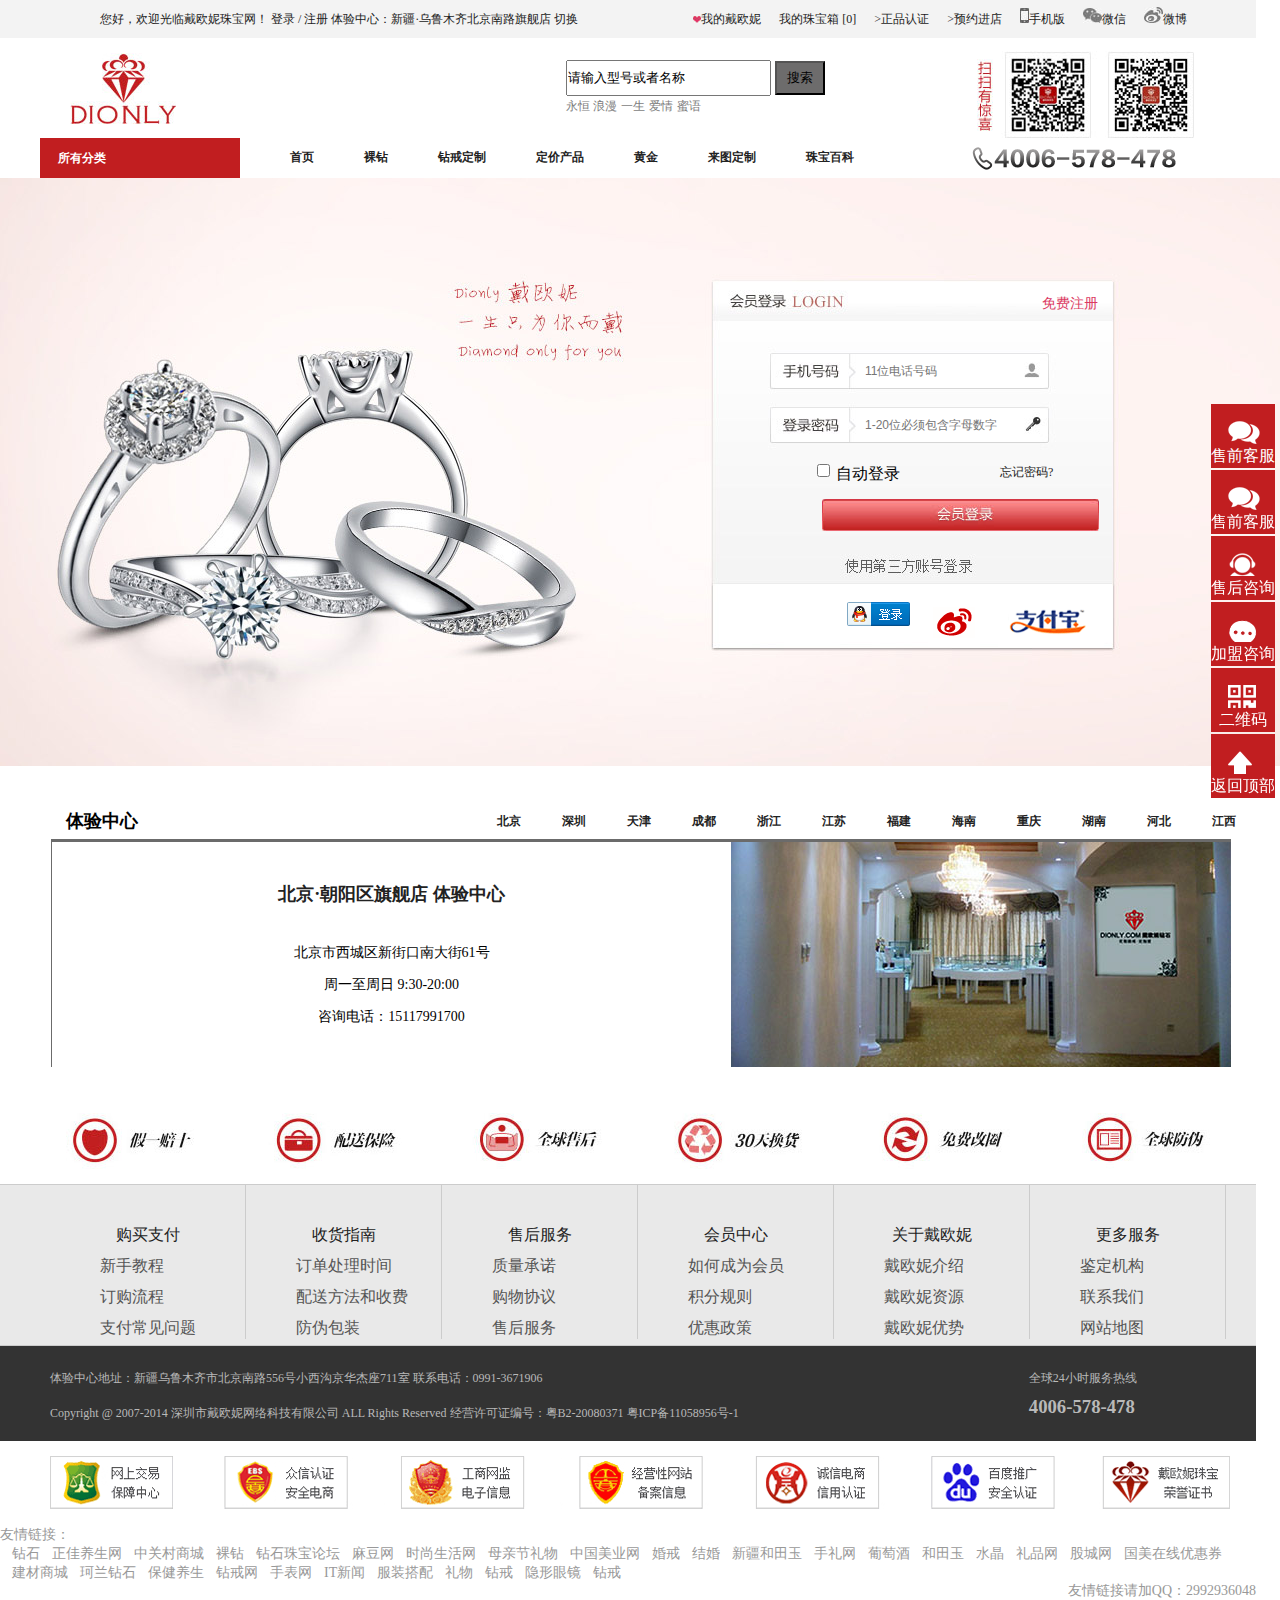
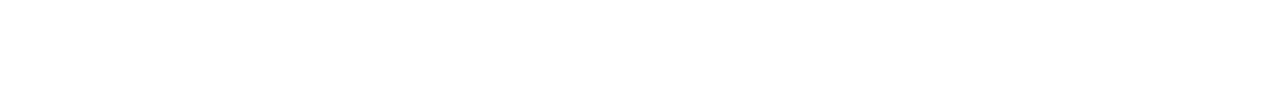
<file: html/register.html>
<!DOCTYPE html>
<html>

	<head>
		<meta charset="UTF-8">
		<title>登录</title>
		<link rel="stylesheet" href="../css/register.css" />
		<link rel="stylesheet" href="../css/public.css" />
	</head>

	<body>

		<body>
			<!--top-->
			<div id="top" class="publicWidth">
				<div class="topTit">
					<div class="topl">
						您好，欢迎光临戴欧妮珠宝网！
						<span><a href="register.html">登录</a> / <a href="enroll.html">注册</a>
						
					</span> 体验中心：新疆·乌鲁木齐北京南路旗舰店 切换
					</div>
					<div class="topr">
						<a href="register.html"><img src="../img/index/heart.jpg" />我的戴欧妮 </a>
						<a href="shopping cart.html">我的珠宝箱 [0]</a>
						<a href="#">>正品认证</a>
						<a href="#">>预约进店</a>
						<a href="#"><img src="../img/index/phones.jpg">手机版</a>
						<a href="#"><img src="../img/index/wx1.jpg" />微信</a>
						<a href="#"><img src="../img/index/wb.jpg" />微博</a>
					</div>
				</div>
				<div class="topBottom">
					<div class="topLogo">
						<img src="../img/index/logo1.jpg" />
					</div>
					<div class="from">
						<input type="text" value="请输入型号或者名称" />
						<button>搜索</button>
						<p>
							<a href="#">永恒 </a>
							<a href="#">浪漫</a>
							<a href="#">一生</a>
							<a href="#">爱情</a>
							<a href="#">蜜语</a>
						</p>
					</div>
					<div class="topR">
						<img src="../img/index/wx.jpg" />
					</div>
				</div>
			</div>
			<!--nav-->
			<div id="nav" class="publicWidth">
				<div class="all">
					<p>所有分类</p>
				</div>
				<ul>
					<li>
						<a href="index.html">首页</a>
					</li>
					<li>
						<a href="#">裸钻</a>
					</li>
					<li>
						<a href="#">钻戒定制</a>
					</li>
					<li>
						<a href="productshow.html">定价产品</a>
					</li>
					<li>
						<a href="#">黄金</a>
					</li>
					<li>
						<a href="Detail Pages.html">来图定制</a>
					</li>
					<li>
						<a href="#">珠宝百科</a>
					</li>
				</ul>
				<div class="phone">
					<img src="../img/index/phone.png" />
				</div>
			</div>
			<!--login -->
			<div id="login">
				<div class="wrap clear">
					<div class="login">
						<div class="topBar">
							<a href="enroll.html">免费注册</a>
						</div>
						<div class="phoneNumber">
							<input type="text" placeholder="11位电话号码" />
							<b></b>
						</div>
						<div class="password">
							<input type="password" placeholder="1-20位必须包含字母数字" />
							<b></b>
						</div>
						<div class="autoLogin clear">
							<input type="checkbox" class="fl" />
							<span class="fl">自动登录</span>
							<a href="#" class="fl">忘记密码?</a>
						</div>
						<div class="loginSubmit">
							<a href="javascript:;"></a>
						</div>
						<div class="loginMethod clear">
							<a href="#" class="fl loginQQ">
								<img src="../img/login/loginQQ.png" alt="" />
							</a>
							<a href="#" class="fl loginWb">
								<img src="../img/login/loginwb.gif" alt="" />
							</a>
							<a href="#" class="fl loginZfb">
								<img src="../img/login/loginzfb.gif" alt="" />
							</a>
						</div>
					</div>
				</div>
			</div>

			<!--bottom-->
<div id="bottom" class="publicWidth">
			<!--体验-->
			<div id="experience" class="wrap">
				<div class="experienceNav clear">
					<h2 class="fl">体验中心</h2>
					<div class="area fr clear">
						<a href="#">北京</a>
						<a href="#">深圳</a>
						<a href="#">天津</a>
						<a href="#">成都</a>
						<a href="#">浙江</a>
						<a href="#">江苏</a>
						<a href="#">福建</a>
						<a href="#">海南</a>
						<a href="#">重庆</a>
						<a href="#">湖南</a>
						<a href="#">河北</a>
						<a href="#">江西</a>
					</div>
				</div>
				<div class="areaDetail clear">
					<ul class="address fl">
						<li class="beijing" style="display:block">
							<h2><a href="#">北京·朝阳区旗舰店 体验中心</a></h2>
							<p>
								北京市西城区新街口南大街61号<br /> 周一至周日 9:30-20:00<br /> 咨询电话：15117991700
								<br />
							</p>
						</li>
						<li class="shenzhen">
							<h2><a href="#">广东·深圳总部</a></h2>
							<p>
								广东省深圳市南山区创业路中兴工业城9栋601 咨询电话：4006578478
							</p>
						</li>
						<li class="tianjin">
							<h2><a href="#">天津·天津分店 体验中心</a></h2>
							<p>
								天津市和平区南京路诚基中心3-2-3905<br /> 周一至周日 9:30-20:00<br /> 咨询电话：13212055648
								<br />
							</p>
						</li>
						<li class="chengdu">
							<h2><a href="#">四川·成都锦江区春熙路分店 体验中心</a></h2>
							<p>
								成都市锦江区春熙路小科甲巷1号第一城A座9楼12室（伊势丹和伊藤洋华堂背后）<br /> 周一至周日 9:30-20:00<br /> 咨询电话：18081059929
								<br />
							</p>
						</li>
						<li class="zhejiang">
							<h2><a href="#">浙江·温州市旗舰店 体验中心</a></h2>
							<p>
								浙江省温州市人民中路环球大厦807室<br /> 周一至周日 9:30-20:00<br /> 咨询电话：13957766656
								<br />
							</p>
						</li>
						<li class="jiangsu">
							<h2><a href="#">江苏·南京南站分店 体验中心</a></h2>
							<p>
								江苏省南京雨花区明发商业广场4栋404室<br /> 周一至周日 9:30-20:00<br /> 咨询电话：13705150120
								<br />
							</p>
						</li>
						<li class="fujian">
							<h2><a href="#">福建·福州分店 体验中心</a></h2>
							<p>
								福州市仓山区金辉天鹅湾8号楼605店（乐购旁）<br /> 周一至周日 9:30-20:00<br /> 咨询电话：13305016641
								<br />
							</p>
						</li>
						<li class="haikou">
							<h2><a href="#">海南·海口分店 体验中心</a></h2>
							<p>
								海南省海口市海秀路18号鑫源温泉大酒店20层<br /> 周一至周日 9:30-20:00<br /> 咨询电话：13337600086
								<br />
							</p>
						</li>
						<li class="chongqing">
							<h2><a href="#">重庆·沙坪坝分店 体验中心</a></h2>
							<p>
								重庆市沙坪坝三峡广场王府井B座16-4（入口王府井国美旁）<br /> 周一至周日 9:30-20:00<br /> 咨询电话：13708393217
								<br />
							</p>
						</li>
						<li class="hunan">
							<h2><a href="#">湖南·长沙旗舰店 体验中心</a></h2>
							<p>
								湖南省长沙市芙蓉区人民中路金口岸珠宝玉器城107-108号<br /> 周一至周日 9:30-20:00<br /> 咨询电话：15673138888
								<br />
							</p>
						</li>
						<li class="hebei">
							<h2><a href="#">河北·秦皇岛茂业分店 体验中心</a></h2>
							<p>
								河北省秦皇岛市海港区文化路139号茂业百货金都大厦15层1522室<br /> 周一至周日 9:30-20:00<br /> 咨询电话：13833524801
								<br />
							</p>
						</li>
						<li class="jiangxi">
							<h2><a href="#">江西·南昌旗舰店 体验中心</a></h2>
							<p>
								江西省南昌市中山路地王广场写字楼8-H（中山路洪客隆楼上）<br /> 周一至周日 9:30-20:00<br /> 咨询电话：18679167500
								<br />
							</p>
						</li>
					</ul>
					<ul class="pic fr">
						<li class="beijingPic" style="display:block">
							<img src="../img/index/beijing.jpg" alt="北京" />
						</li>
						<li class="shenzhenPic">
							<img src="../img/index/shenzhen.jpg" alt="深圳" />
						</li>
						<li class="tianjinPic">
							<img src="../img/index/tianjin.jpg" alt="天津" />
						</li>
						<li class="chengduPic">
							<img src="../img/index/chengdu.jpg" alt="成都" />
						</li>
						<li class="zhejiangPic">
							<img src="../img/index/zhejiang.jpg" alt="浙江" />
						</li>
						<li class="jiangsuPic">
							<img src="../img/index/jiangsu.jpg" alt="江苏" />
						</li>
						<li class="fujianPic">
							<img src="../img/index/fujian.jpg" alt="福建" />
						</li>
						<li class="hainanPic">
							<img src="../img/index/hainan.jpg" alt="海南" />
						</li>
						<li class="chongqingPic">
							<img src="../img/index/chongqing.jpg" alt="重庆" />
						</li>
						<li class="hunanPic">
							<img src="../img/index/hunan.jpg" alt="湖南" />
						</li>
						<li class="hebeiPic">
							<img src="../img/index/hebei.jpg" alt="河北" />
						</li>
						<li class="jiangxiPic">
							<img src="../img/index/jiangxi.jpg" alt="江西" />
						</li>
					</ul>
				</div>
			</div>

				<!--售后-->
				<div class="afterSale">
					<img src="../img/index/security.jpg" />
				</div>
				<!--联想-->
				<div class="relevance">
					<div class="relevanceBox">
						<p><span></span>购买支付</p>
						<a href="#">新手教程</a>
						<a href="#">订购流程</a>
						<a href="#">支付常见问题</a>
					</div>
					<div class="relevanceBox">
						<p><span></span>收货指南</p>
						<a href="#">订单处理时间</a>
						<a href="#">配送方法和收费</a>
						<a href="#">防伪包装</a>
					</div>
					<div class="relevanceBox">
						<p><span></span>售后服务</p>
						<a href="#">质量承诺</a>
						<a href="#">购物协议</a>
						<a href="#">售后服务</a>
					</div>
					<div class="relevanceBox">
						<p><span></span>会员中心</p>
						<a href="#">如何成为会员</a>
						<a href="#">积分规则</a>
						<a href="#">优惠政策</a>
					</div>
					<div class="relevanceBox">
						<p><span></span>关于戴欧妮</p>
						<a href="#">戴欧妮介绍</a>
						<a href="#">戴欧妮资源</a>
						<a href="#">戴欧妮优势</a>
					</div>
					<div class="relevanceBox">
						<p><span></span>更多服务</p>
						<a href="#">鉴定机构</a>
						<a href="#">联系我们</a>
						<a href="#">网站地图</a>
					</div>
				</div>
				<!--地址-->
				<div class="address">
					<div class="addressLeft">
						<p>体验中心地址：新疆乌鲁木齐市北京南路556号小西沟京华杰座711室 联系电话：0991-3671906</p>
						<p>Copyright @ 2007-2014 深圳市戴欧妮网络科技有限公司 ALL Rights Reserved 经营许可证编号：粤B2-20080371 粤ICP备11058956号-1</p>
					</div>
					<div class="addressReight">
						<p>全球24小时服务热线</p>
						<h3>4006-578-478</h3>
					</div>
				</div>
				<!--网络安全-->
				<div class="safety">
					<img src="../img/index/certificate.gif" />
				</div>
				<!--友情链接-->
				<div class="connect">
					<span>友情链接：</span>
					<ul>
						<li>
							<a href="http://www.dionly.com/" target="_blank">钻石</a>
						</li>
						<li>
							<a href="http://www.zhengjia.com/" target="_blank">正佳养生网</a>
						</li>
						<li>
							<a href="http://www.zol.com/" target="_blank">中关村商城</a>
						</li>
						<li>
							<a href="http://www.dionly.com/diamond/" target="_blank">裸钻</a>
						</li>
						<li>
							<a href="http://www.giabbs.com/" target="_blank">钻石珠宝论坛</a>
						</li>
						<li>
							<a href="http://www.madouer.com/" target="_blank">麻豆网</a>
						</li>
						<li>
							<a href="http://www.shangc.net/" target="_blank">时尚生活网</a>
						</li>
						<li>
							<a href="http://www.liwuyou.com/" target="_blank">母亲节礼物</a>
						</li>
						<li>
							<a href="http://www.mf08s.com/" target="_blank">中国美业网</a>
						</li>
						<li>
							<a href="http://www.obolee.com/" target="_blank">婚戒</a>
						</li>
						<li>
							<a href="http://hunjia.55bbs.com/" target="_blank">结婚</a>
						</li>
						<li>
							<a href="http://www.163yu.com/" target="_blank">新疆和田玉</a>
						</li>
						<li>
							<a href="http://www.shouliwang.com/" target="_blank">手礼网</a>
						</li>
						<li>
							<a href="http://www.wine9.com/" target="_blank">葡萄酒</a>
						</li>
						<li>
							<a href="http://www.chinajade.cn/" target="_blank">和田玉</a>
						</li>
						<li>
							<a href="http://www.haole.com" target="_blank">水晶</a>
						</li>
						<li>
							<a href="http://www.uuzhufu.com/" target="_blank">礼品网</a>
						</li>
						<li>
							<a href="http://www.gucheng.com" target="_blank">股城网</a>
						</li>
						<li>
							<a href="http://www.quanmama.com/" target="_blank">国美在线优惠券</a>
						</li>
						<li>
							<a href="http://mall.jia.com/" target="_blank">建材商城</a>
						</li>
						<li>
							<a href="http://www.kela.cn/" target="_blank">珂兰钻石</a>
						</li>
						<li>
							<a href="http://www.zhengjia.com/" target="_blank">保健养生</a>
						</li>
						<li>
							<a href="http://www.crd.cn/" target="_blank">钻戒网</a>
						</li>
						<li>
							<a href="http://news.wbiao.cn/" target="_blank">手表网</a>
						</li>
						<li>
							<a href="http://www.hack50.com/" target="_blank">IT新闻</a>
						</li>
						<li>
							<a href="http://www.love616.com/" target="_blank">服装搭配</a>
						</li>
						<li>
							<a href="http://www.cocodiy.com/" target="_blank">礼物</a>
						</li>
						<li>
							<a href="http://www.lovenus.cn/" target="_blank">钻戒</a>
						</li>
						<li>
							<a href="http://www.easeeyes.com/" target="_blank">隐形眼镜</a>
						</li>
						<li>
							<a href="http://www.ilovezuan.com/" target="_blank">钻戒</a>
						</li>
					</ul>
					<p>友情链接请加QQ：2992936048</p>
				</div>
			</div>
			<ul id="slide">
				<li>
					<p class="showImg">
						<img src="../img/index/slide1.png" alt="" />
						<!--<span></span>-->
					</p>
					<p class="txt">售前客服</p>
				</li>
				<li>
					<p class="showImg">
						<img src="../img/index/slide1.png" alt="" />
						<!--<span></span>-->
					</p>
					<p class="txt">售前客服</p>
				</li>
				<li>
					<p class="showImg">
						<img src="../img/index/slide2.png" alt="" />
						<!--<span></span>-->
					</p>
					<p class="txt">售后咨询</p>
				</li>
				<li>
					<p class="showImg">
						<img src="../img/index/slide3.png" alt="" />
						<!--<span></span>-->
					</p>
					<p class="txt">加盟咨询</p>
				</li>
				<li>
					<p class="showImg">
						<img src="../img/index/slide4.png" alt="" />
						<!--<span></span>-->
					</p>
					<p class="txt">二维码</p>
				</li>
				<li>
					<p class="showImg1">
						<img src="../img/index/slide5.png" alt="" />
						<!--<span></span>-->
					</p>
					<p class="txt1">返回顶部</p>
				</li>
			</ul>

			<script src="../js/jquery-1.11.3.js"></script>
			<script src="../js/register.js"></script>
			<script src="../js/cookies.js"></script>
			<script>
				$(function() {
					$(function() {
						searchOnBlur();
						searchOnFocus();
						subMenu();
						cityTab()
					});
				});
			</script>
		</body>

</html>
</file>
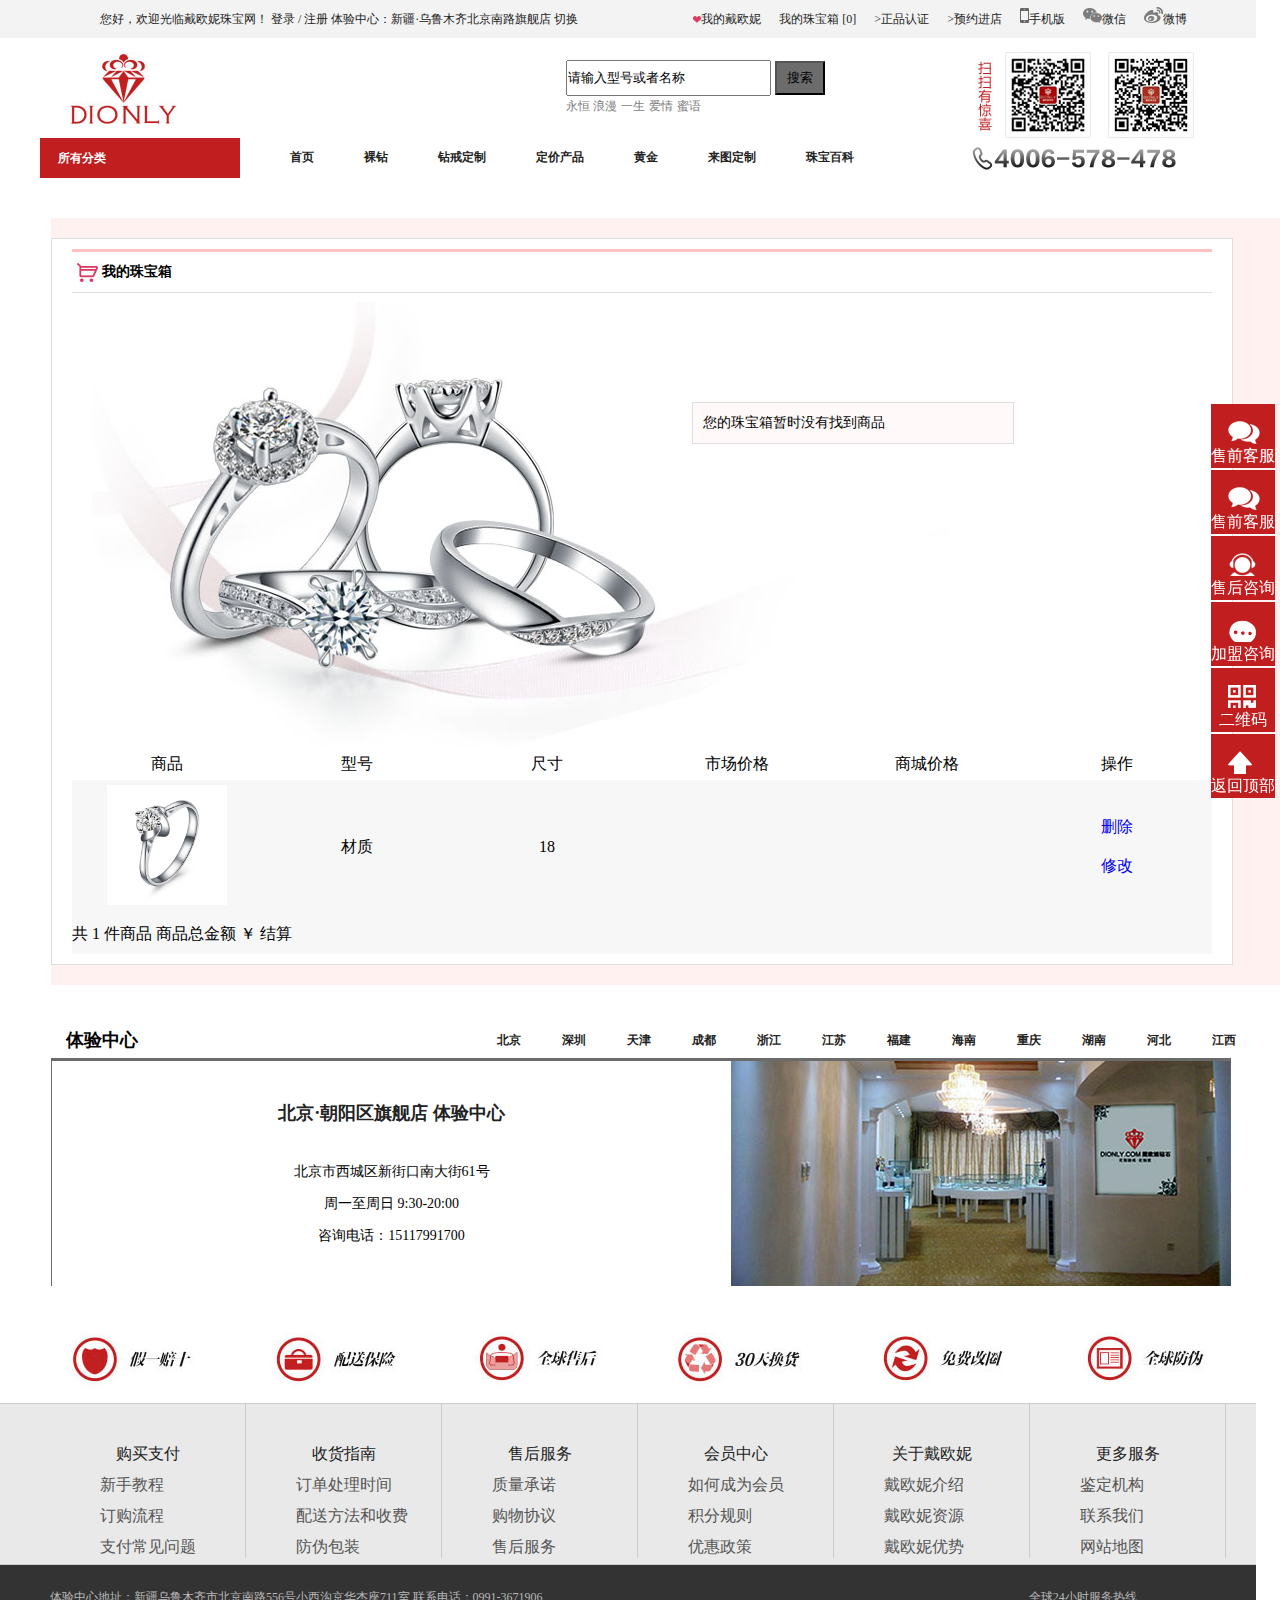
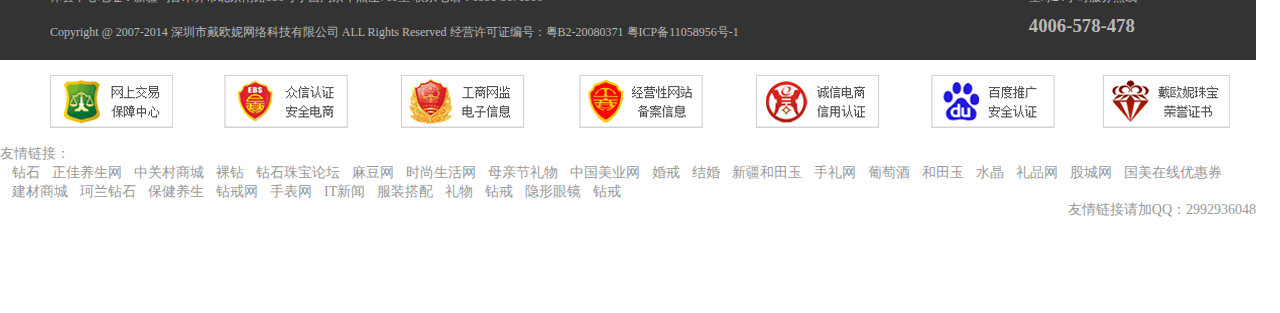
<file: html/shopping cart.html>
<!DOCTYPE html>
<html>

	<head>
		<meta charset="UTF-8">
		<title>购物车</title>
		<link rel="stylesheet" href="../css/shopping cart.css" />
		<link rel="stylesheet" href="../css/public.css" />
	</head>

	<body>
	<body>
		<!--top-->
		<!--top-->
		<div id="top" class="publicWidth">
			<div class="topTit">
				<div class="topl">
					您好，欢迎光临戴欧妮珠宝网！
					<span><a href="register.html">登录</a> / <a href="enroll.html">注册</a>
						
					</span> 体验中心：新疆·乌鲁木齐北京南路旗舰店 切换
				</div>
				<div class="topr">
					<a href="register.html"><img src="../img/index/heart.jpg" />我的戴欧妮 </a>
						<a href="shopping cart.html">我的珠宝箱 [0]</a>
					<a href="#">>正品认证</a>
					<a href="#">>预约进店</a>
					<a href="#"><img src="../img/index/phones.jpg">手机版</a>
					<a href="#"><img src="../img/index/wx1.jpg"/>微信</a>
					<a href="#"><img src="../img/index/wb.jpg"/>微博</a>
				</div>
			</div>
			<div class="topBottom">
				<div class="topLogo">
					<img src="../img/index/logo1.jpg" />
				</div>
				<div class="from">
					<input type="text" value="请输入型号或者名称" />
					<button>搜索</button>
					<p>
						<a href="#">永恒 </a>
						<a href="#">浪漫</a>
						<a href="#">一生</a>
						<a href="#">爱情</a>
						<a href="#">蜜语</a>
					</p>
				</div>
				<div class="topR">
					<img src="../img/index/wx.jpg" />
				</div>
			</div>
		</div>
		<!--nav-->
		<div id="nav" class="publicWidth">
			<div class="all">
				<p>所有分类</p>
			</div>
			<ul>
				<li>
					<a href="index.html">首页</a>
				</li>
				<li>
					<a href="#">裸钻</a>
				</li>
				<li>
					<a href="#">钻戒定制</a>
				</li>
				<li>
					<a href="productshow.html">定价产品</a>
				</li>
				<li>
					<a href="#">黄金</a>
				</li>
				<li>
					<a href="Detail Pages.html">来图定制</a>
				</li>
				<li>
					<a href="#">珠宝百科</a>
				</li>
			</ul>
			<div class="phone">
				<img src="../img/index/phone.png" />
			</div>
		</div>
		<!--shopping-->
		<!--shopcart-->
	<div id="shopcar">
		<div class="wrap">
			<div class="dimondCart">
				<div class="head">
					<span>我的珠宝箱</span>
				</div>
				<div class="show">
					<span>您的珠宝箱暂时没有找到商品</span>
				</div>
				<table>
					<tr class="headRow">
						<td style="width:110px;">商品</td>
						<td>型号</td>
						<td style="width:110px;">尺寸</td>
						<td style="width:110px;">市场价格</td>
						<td style="width:110px;">商城价格</td>
						<td style="width:110px;">操作</td>
					</tr>
					<tr class="productsDetail">
						<td><img src="../img/list/001.jpg" style="width:120px;height:120px;"/></td>
						<td class="type">材质</td>
						<td class="size">18</td>
						<td class="marketPrice"></td>
						<td class="dionlyPrice"></td>
						<td class="action">
							<a href="javascript:void(0);">删除</a><br /><br />
							<a href="javascript:void(0);">修改</a>
						</td>
					</tr>
				</table>
				<div class="count">
					<span>共</span>
					<span class="totalCount">1</span>
					<span>件商品</span>
					<span>商品总金额</span>
					<span class="priceCount">￥</span>
					<span class="button">结算</span>
				</div>
			</div>
			
		</div>
	</div>

		<!--bottom-->
<div id="bottom" class="publicWidth">
			<!--体验-->
			<div id="experience" class="wrap">
				<div class="experienceNav clear">
					<h2 class="fl">体验中心</h2>
					<div class="area fr clear">
						<a href="#">北京</a>
						<a href="#">深圳</a>
						<a href="#">天津</a>
						<a href="#">成都</a>
						<a href="#">浙江</a>
						<a href="#">江苏</a>
						<a href="#">福建</a>
						<a href="#">海南</a>
						<a href="#">重庆</a>
						<a href="#">湖南</a>
						<a href="#">河北</a>
						<a href="#">江西</a>
					</div>
				</div>
				<div class="areaDetail clear">
					<ul class="address fl">
						<li class="beijing" style="display:block">
							<h2><a href="#">北京·朝阳区旗舰店 体验中心</a></h2>
							<p>
								北京市西城区新街口南大街61号<br /> 周一至周日 9:30-20:00<br /> 咨询电话：15117991700
								<br />
							</p>
						</li>
						<li class="shenzhen">
							<h2><a href="#">广东·深圳总部</a></h2>
							<p>
								广东省深圳市南山区创业路中兴工业城9栋601 咨询电话：4006578478
							</p>
						</li>
						<li class="tianjin">
							<h2><a href="#">天津·天津分店 体验中心</a></h2>
							<p>
								天津市和平区南京路诚基中心3-2-3905<br /> 周一至周日 9:30-20:00<br /> 咨询电话：13212055648
								<br />
							</p>
						</li>
						<li class="chengdu">
							<h2><a href="#">四川·成都锦江区春熙路分店 体验中心</a></h2>
							<p>
								成都市锦江区春熙路小科甲巷1号第一城A座9楼12室（伊势丹和伊藤洋华堂背后）<br /> 周一至周日 9:30-20:00<br /> 咨询电话：18081059929
								<br />
							</p>
						</li>
						<li class="zhejiang">
							<h2><a href="#">浙江·温州市旗舰店 体验中心</a></h2>
							<p>
								浙江省温州市人民中路环球大厦807室<br /> 周一至周日 9:30-20:00<br /> 咨询电话：13957766656
								<br />
							</p>
						</li>
						<li class="jiangsu">
							<h2><a href="#">江苏·南京南站分店 体验中心</a></h2>
							<p>
								江苏省南京雨花区明发商业广场4栋404室<br /> 周一至周日 9:30-20:00<br /> 咨询电话：13705150120
								<br />
							</p>
						</li>
						<li class="fujian">
							<h2><a href="#">福建·福州分店 体验中心</a></h2>
							<p>
								福州市仓山区金辉天鹅湾8号楼605店（乐购旁）<br /> 周一至周日 9:30-20:00<br /> 咨询电话：13305016641
								<br />
							</p>
						</li>
						<li class="haikou">
							<h2><a href="#">海南·海口分店 体验中心</a></h2>
							<p>
								海南省海口市海秀路18号鑫源温泉大酒店20层<br /> 周一至周日 9:30-20:00<br /> 咨询电话：13337600086
								<br />
							</p>
						</li>
						<li class="chongqing">
							<h2><a href="#">重庆·沙坪坝分店 体验中心</a></h2>
							<p>
								重庆市沙坪坝三峡广场王府井B座16-4（入口王府井国美旁）<br /> 周一至周日 9:30-20:00<br /> 咨询电话：13708393217
								<br />
							</p>
						</li>
						<li class="hunan">
							<h2><a href="#">湖南·长沙旗舰店 体验中心</a></h2>
							<p>
								湖南省长沙市芙蓉区人民中路金口岸珠宝玉器城107-108号<br /> 周一至周日 9:30-20:00<br /> 咨询电话：15673138888
								<br />
							</p>
						</li>
						<li class="hebei">
							<h2><a href="#">河北·秦皇岛茂业分店 体验中心</a></h2>
							<p>
								河北省秦皇岛市海港区文化路139号茂业百货金都大厦15层1522室<br /> 周一至周日 9:30-20:00<br /> 咨询电话：13833524801
								<br />
							</p>
						</li>
						<li class="jiangxi">
							<h2><a href="#">江西·南昌旗舰店 体验中心</a></h2>
							<p>
								江西省南昌市中山路地王广场写字楼8-H（中山路洪客隆楼上）<br /> 周一至周日 9:30-20:00<br /> 咨询电话：18679167500
								<br />
							</p>
						</li>
					</ul>
					<ul class="pic fr">
						<li class="beijingPic" style="display:block">
							<img src="../img/index/beijing.jpg" alt="北京" />
						</li>
						<li class="shenzhenPic">
							<img src="../img/index/shenzhen.jpg" alt="深圳" />
						</li>
						<li class="tianjinPic">
							<img src="../img/index/tianjin.jpg" alt="天津" />
						</li>
						<li class="chengduPic">
							<img src="../img/index/chengdu.jpg" alt="成都" />
						</li>
						<li class="zhejiangPic">
							<img src="../img/index/zhejiang.jpg" alt="浙江" />
						</li>
						<li class="jiangsuPic">
							<img src="../img/index/jiangsu.jpg" alt="江苏" />
						</li>
						<li class="fujianPic">
							<img src="../img/index/fujian.jpg" alt="福建" />
						</li>
						<li class="hainanPic">
							<img src="../img/index/hainan.jpg" alt="海南" />
						</li>
						<li class="chongqingPic">
							<img src="../img/index/chongqing.jpg" alt="重庆" />
						</li>
						<li class="hunanPic">
							<img src="../img/index/hunan.jpg" alt="湖南" />
						</li>
						<li class="hebeiPic">
							<img src="../img/index/hebei.jpg" alt="河北" />
						</li>
						<li class="jiangxiPic">
							<img src="../img/index/jiangxi.jpg" alt="江西" />
						</li>
					</ul>
				</div>
			</div>

			<!--售后-->
			<div class="afterSale">
				<img src="../img/index/security.jpg" />
			</div>
			<!--联想-->
			<div class="relevance">
				<div class="relevanceBox">
					<p><span></span>购买支付</p>
					<a href="#">新手教程</a>
					<a href="#">订购流程</a>
					<a href="#">支付常见问题</a>
				</div>
				<div class="relevanceBox">
					<p><span></span>收货指南</p>
					<a href="#">订单处理时间</a>
					<a href="#">配送方法和收费</a>
					<a href="#">防伪包装</a>
				</div>
				<div class="relevanceBox">
					<p><span></span>售后服务</p>
					<a href="#">质量承诺</a>
					<a href="#">购物协议</a>
					<a href="#">售后服务</a>
				</div>
				<div class="relevanceBox">
					<p><span></span>会员中心</p>
					<a href="#">如何成为会员</a>
					<a href="#">积分规则</a>
					<a href="#">优惠政策</a>
				</div>
				<div class="relevanceBox">
					<p><span></span>关于戴欧妮</p>
					<a href="#">戴欧妮介绍</a>
					<a href="#">戴欧妮资源</a>
					<a href="#">戴欧妮优势</a>
				</div>
				<div class="relevanceBox">
					<p><span></span>更多服务</p>
					<a href="#">鉴定机构</a>
					<a href="#">联系我们</a>
					<a href="#">网站地图</a>
				</div>
			</div>
			<!--地址-->
			<div class="address">
				<div class="addressLeft">
					<p>体验中心地址：新疆乌鲁木齐市北京南路556号小西沟京华杰座711室 联系电话：0991-3671906</p>
					<p>Copyright @ 2007-2014 深圳市戴欧妮网络科技有限公司 ALL Rights Reserved 经营许可证编号：粤B2-20080371 粤ICP备11058956号-1</p>
				</div>
				<div class="addressReight">
					<p>全球24小时服务热线</p>
					<h3>4006-578-478</h3>
				</div>
			</div>
			<!--网络安全-->
			<div class="safety">
				<img src="../img/index/certificate.gif" />
			</div>
			<!--友情链接-->
			<div class="connect">
				<span>友情链接：</span>
				<ul>
					<li>
						<a href="http://www.dionly.com/" target="_blank">钻石</a>
					</li>
					<li>
						<a href="http://www.zhengjia.com/" target="_blank">正佳养生网</a>
					</li>
					<li>
						<a href="http://www.zol.com/" target="_blank">中关村商城</a>
					</li>
					<li>
						<a href="http://www.dionly.com/diamond/" target="_blank">裸钻</a>
					</li>
					<li>
						<a href="http://www.giabbs.com/" target="_blank">钻石珠宝论坛</a>
					</li>
					<li>
						<a href="http://www.madouer.com/" target="_blank">麻豆网</a>
					</li>
					<li>
						<a href="http://www.shangc.net/" target="_blank">时尚生活网</a>
					</li>
					<li>
						<a href="http://www.liwuyou.com/" target="_blank">母亲节礼物</a>
					</li>
					<li>
						<a href="http://www.mf08s.com/" target="_blank">中国美业网</a>
					</li>
					<li>
						<a href="http://www.obolee.com/" target="_blank">婚戒</a>
					</li>
					<li>
						<a href="http://hunjia.55bbs.com/" target="_blank">结婚</a>
					</li>
					<li>
						<a href="http://www.163yu.com/" target="_blank">新疆和田玉</a>
					</li>
					<li>
						<a href="http://www.shouliwang.com/" target="_blank">手礼网</a>
					</li>
					<li>
						<a href="http://www.wine9.com/" target="_blank">葡萄酒</a>
					</li>
					<li>
						<a href="http://www.chinajade.cn/" target="_blank">和田玉</a>
					</li>
					<li>
						<a href="http://www.haole.com" target="_blank">水晶</a>
					</li>
					<li>
						<a href="http://www.uuzhufu.com/" target="_blank">礼品网</a>
					</li>
					<li>
						<a href="http://www.gucheng.com" target="_blank">股城网</a>
					</li>
					<li>
						<a href="http://www.quanmama.com/" target="_blank">国美在线优惠券</a>
					</li>
					<li>
						<a href="http://mall.jia.com/" target="_blank">建材商城</a>
					</li>
					<li>
						<a href="http://www.kela.cn/" target="_blank">珂兰钻石</a>
					</li>
					<li>
						<a href="http://www.zhengjia.com/" target="_blank">保健养生</a>
					</li>
					<li>
						<a href="http://www.crd.cn/" target="_blank">钻戒网</a>
					</li>
					<li>
						<a href="http://news.wbiao.cn/" target="_blank">手表网</a>
					</li>
					<li>
						<a href="http://www.hack50.com/" target="_blank">IT新闻</a>
					</li>
					<li>
						<a href="http://www.love616.com/" target="_blank">服装搭配</a>
					</li>
					<li>
						<a href="http://www.cocodiy.com/" target="_blank">礼物</a>
					</li>
					<li>
						<a href="http://www.lovenus.cn/" target="_blank">钻戒</a>
					</li>
					<li>
						<a href="http://www.easeeyes.com/" target="_blank">隐形眼镜</a>
					</li>
					<li>
						<a href="http://www.ilovezuan.com/" target="_blank">钻戒</a>
					</li>
				</ul>
				<p>友情链接请加QQ：2992936048</p>
			</div>
		</div>
			<ul id="slide">
				<li>
					<p class="showImg">
						<img src="../img/index/slide1.png" alt="" />
						<!--<span></span>-->
					</p>
					<p class="txt">售前客服</p>
				</li>
				<li>
					<p class="showImg">
						<img src="../img/index/slide1.png" alt="" />
						<!--<span></span>-->
					</p>
					<p class="txt">售前客服</p>
				</li>
				<li>
					<p class="showImg">
						<img src="../img/index/slide2.png" alt="" />
						<!--<span></span>-->
					</p>
					<p class="txt">售后咨询</p>
				</li>
				<li>
					<p class="showImg">
						<img src="../img/index/slide3.png" alt="" />
						<!--<span></span>-->
					</p>
					<p class="txt">加盟咨询</p>
				</li>
				<li>
					<p class="showImg">
						<img src="../img/index/slide4.png" alt="" />
						<!--<span></span>-->
					</p>
					<p class="txt">二维码</p>
				</li>
				<li>
					<p class="showImg1">
						<img src="../img/index/slide5.png" alt="" />
						<!--<span></span>-->
					</p>
					<p class="txt1">返回顶部</p>
				</li>
			</ul>

		<script src="../js/jquery-1.11.3.js"></script>
		<script src="../js/shopping cart.js"></script>
		<script src="../js/cookies.js" ></script>
		<script>
	$(function(){
		searchOnBlur();
		searchOnFocus();
		subMenu();
		cityTab();
	});
</script>
	</body>

</html>
</file>
<file: css/index.css>
@charset "utf-8";

/*banner*/


/*banner*/

#banner {
	width: 100%;
	height: 420px;
	margin: 0 auto;
	position: relative;
	z-index: 1;
}

#banner .imgTab {
	width: 100%;
	height: 100%;
	position: absolute;
	left: 0;
	top: 0;
}

#banner .imgTab li {
	width: 100%;
	height: 100%;
	position: absolute;
	left: 0;
	top: 0;
}

#banner .imgTab li a {
	display: block;
	width: 100%;
	height: 100%;
	position: absolute;
	left: 0;
	top: 0;
}

#banner .banner1 {
	background: url(../img/index/banner1.jpg) no-repeat center;
}

#banner .banner2 {
	background: url(../img/index/banner2.jpg) no-repeat center;
}

#banner .banner3 {
	background: url(../img/index/banner3.jpg) no-repeat center;
}

#banner .iconTab {
	width: 100%;
	text-align: center;
	position: absolute;
	bottom: 10px;
}

#banner .iconTab li {
	margin: 0 5px;
	display: inline-block;
	width: 14px;
	height: 14px;
	border-radius: 50%;
	line-height: 40px;
	font-size: 24px;
	color: #656565;
}

#banner .iconTab .active {
	color: #ec7815;
}
/*activity 活动*/

#activity {
	height: 246px;
	background: #FFFFFF;
}

#activity .activityL {
	float: left;
	border: 1px solid #ddd;
	padding-left: 8px;
	padding-right: 8px;
	padding-top: 8px;
	margin-left: 51px;
	margin-top: 20px;
}

#activity .activityC {
	float: left;
	border: 1px solid #ddd;
	padding-left: 8px;
	padding-right: 8px;
	padding-top: 8px;
	margin-top: 20px;
	margin-left: 15px;
}

#activity .activityR {
	float: left;
	border: 1px solid #ddd;
	padding-left: 8px;
	padding-right: 8px;
	padding-top: 8px;
	margin-left: 15px;
	margin-top: 20px;
}

#activity p {
	text-align: center;
	font-size: 12px;
}


/*定制 customized*/

#customized {
	height: 160px;
	background: #f9f9f9;
}

#customized .customizedL {
	border: 1px solid #ddd;
	width: 1180px;
	margin-left: 51px;
	height: 160px;
	float: left;
}

#customized .customizedL img {
	float: left;
	padding-top: 20px;
	padding-left: 15px;
}

#customized .customizedR {
	float: left;
	width: 525px;
	height: 86px;
	padding-top: 20px;
	padding-left: 15px;
}

#customized .customizedR1 {
	width: 215px;
	height: 32px;
	border: 1px solid #ddd;
	float: left;
}

#customized .customizedR1 span {
	border: 1px solid #d9d9d9;
	background: #e7e7e7;
	float: left;
	color: #696969;
	padding: 8px;
	font-size: 12px;
}

#customized .customizedR1 input {
	width: 42px;
	margin-top: 6px;
	margin-left: 4px;
}

#customized .customizedR2 {
	width: 295px;
	height: 32px;
	border: 1px solid #ddd;
	float: left;
	margin-left: 10px;
}

#customized .customizedR2 span {
	border: 1px solid #d9d9d9;
	background: #e7e7e7;
	float: left;
	color: #696969;
	padding: 8px;
	font-size: 12px;
}

#customized .customizedR2 a {
	font-size: 12px;
	color: #6a6a6a;
	background: #dfdfdf;
	padding: 5px 10px;
	border: 1px solid #d9d9d9;
}

#customized .R {
	margin-top: 4px;
	margin-left: 4px;
}

#customized .customizedR3 {
	width: 215px;
	height: 32px;
	border: 1px solid #ddd;
	float: left;
	margin-top: 14px;
}

#customized .customizedR3 span {
	border: 1px solid #d9d9d9;
	background: #e7e7e7;
	float: left;
	color: #696969;
	padding: 8px;
	font-size: 12px;
}

#customized .customizedR3 a {
	font-size: 12px;
	color: #6a6a6a;
	background: #dfdfdf;
	padding: 5px 10px;
	border: 1px solid #d9d9d9;
}

#customized .customizedR4 {
	width: 295px;
	height: 32px;
	border: 1px solid #ddd;
	float: left;
	margin-left: 10px;
	margin-top: 14px;
}

#customized .customizedR4 span {
	border: 1px solid #d9d9d9;
	background: #e7e7e7;
	float: left;
	color: #696969;
	padding: 8px;
	font-size: 12px;
}

#customized .customizedR4 a {
	font-size: 12px;
	color: #6a6a6a;
	background: #dfdfdf;
	padding: 5px 7px;
	border: 1px solid #d9d9d9;
}

#customized button {
	float: right;
	margin-right: 110px;
	width: 88px;
	height: 33px;
	margin-top: 10px;
	background: #575757;
}


/*钻戒diamondRing*/

#diamondRing {
	height: 430px;
	background: #f9f9f9;
}

#diamondRing .diamond {
	margin-left: 51px;
	margin-top: 24px;
	border: 1px solid #e1ddde;
	height: 425px;
	width: 1180px;
}

#diamondRing .diamondL {
	padding-top: 6px;
	padding-left: 6px;
	height: 425px;
	width: 315px;
	float: left;
}

#diamondRing .diamondL a {
	color: #222222;
	display: block;
}

#diamondRing .diamondR {
	width: 859px;
	height: 420px;
	float: left;
}

#diamondRing .diamondR img {
	float: left;
}

#diamondRing .diamondB {
	padding-top: 8px;
	padding-left: 8px;
	background: #f9f9f9;
}

#diamondRing .diamondC a {
	line-height: 24px;
	font-size: 12px;
	font-size: 12px;
}

#diamondRing .diamondC {
	padding-left: 30px;
}

#diamondRing .diamondJ {
	padding-top: 50px;
	padding-left: 30px;
}

#diamondRing .diamondJ a {
	line-height: 24px;
	font-size: 12px;
}


/*设计 proect*/

#proect {
	height: 120px;
	margin-top: 24px;
	margin-left: 51px;
}

#proect .proectImg {
	width: 1183px;
	background: #8A0003;
}

#proect img {
	float: left;
}


/*情侣对戒 copleRings*/

#coupleRings {
	background: #fefefe;
}

#coupleRings .couple {
	margin-left: 51px;
	margin-top: 24px;
	border: 1px solid #e1ddde;
	height: 425px;
	width: 1183px;
}

#coupleRings .coupleL {
	padding-top: 6px;
	padding-left: 6px;
	height: 425px;
	width: 315px;
	float: left;
}

#coupleRings .coupleL a {
	color: #222222;
	display: block;
}

#coupleRings .coupleR {
	width: 600px;
	float: left;
}

#coupleRings .coupleR img {
	float: left;
}

#coupleRings .coupleRImg {
	float: left;
}

#coupleRings .coupleRImg {
	float: left;
}

#coupleRings .coupleB {
	padding-top: 8px;
	padding-left: 8px;
	background: #f9f9f9;
}

#coupleRings .coupleC a {
	line-height: 24px;
	font-size: 12px;
	font-size: 12px;
}

#coupleRings .coupleC {
	padding-left: 30px;
}

#coupleRings .coupleJ {
	padding-top: 80px;
	padding-left: 30px;
}

#coupleRings .coupleJ a {
	line-height: 24px;
	font-size: 12px;
}


/*彩宝 coloredGems*/

#coloredGems {
	height: 430px;
	background: #f9f9f9;
}

#coloredGems .color {
	margin-left: 51px;
	margin-top: 24px;
	border: 1px solid #e1ddde;
	height: 425px;
	width: 1180px;
}

#coloredGems .colorL {
	padding-top: 6px;
	padding-left: 6px;
	height: 425px;
	width: 315px;
	float: left;
}

#coloredGems .colorL a {
	color: #222222;
	display: block;
}

#coloredGems .colorR {
	width: 859px;
	height: 420px;
	float: left;
}

#coloredGems .colorR img {
	float: left;
}

#coloredGems .colorB {
	padding-top: 8px;
	padding-left: 8px;
	background: #f9f9f9;
}

#coloredGems .colorC a {
	line-height: 24px;
	font-size: 12px;
	font-size: 12px;
}

#coloredGems .colorC {
	padding-left: 30px;
}

#coloredGems .colorJ {
	padding-top: 50px;
	padding-left: 30px;
}

#coloredGems .colorJ a {
	line-height: 24px;
	font-size: 12px;
}


/*戴欧妮doonly*/

#dionly {
	height: 119px;
	width: 1183px;
	margin-left: 51px;
	margin-top: 24px;
}


/*珍珠pearl*/

#pearl {
	background: #fefefe;
}

#pearl .pearl {
	margin-left: 51px;
	margin-top: 24px;
	border: 1px solid #e1ddde;
	height: 425px;
	width: 1183px;
}

#pearl .pearlL {
	padding-top: 6px;
	padding-left: 6px;
	height: 425px;
	width: 315px;
	float: left;
}

#pearl .pearlL a {
	color: #222222;
	display: block;
}

#pearl .pearlR {
	width: 600px;
	float: left;
}

#pearl .pearlR img {
	float: left;
}

#pearl .pearlRImg {
	float: left;
}

#pearl .pearlRImg {
	float: left;
}

#pearl .pearlB {
	padding-top: 8px;
	padding-left: 8px;
	background: #f9f9f9;
}

#pearl .pearlC a {
	line-height: 24px;
	font-size: 12px;
	font-size: 12px;
}

#pearl .pearlC {
	padding-left: 30px;
}

#pearl .pearlJ {
	padding-top: 80px;
	padding-left: 30px;
}

#pearl .pearlJ a {
	line-height: 24px;
	font-size: 12px;
}


/*黄金gold*/

#gold {
	background: #fefefe;
}

#gold .gold {
	margin-left: 51px;
	margin-top: 24px;
	border: 1px solid #e1ddde;
	height: 425px;
	width: 1183px;
}

#gold .goldL {
	padding-top: 6px;
	padding-left: 6px;
	height: 425px;
	width: 315px;
	float: left;
}

#gold .goldL a {
	color: #222222;
	display: block;
}

#gold .goldR {
	width: 600px;
	float: left;
}

#gold .goldR img {
	float: left;
}

#gold .goldRImg {
	float: left;
}

#gold .goldRImg {
	float: left;
}

#gold .goldB {
	padding-top: 8px;
	padding-left: 8px;
	background: #f9f9f9;
}

#gold .goldC a {
	line-height: 24px;
	font-size: 12px;
	font-size: 12px;
}

#gold .goldC {
	padding-left: 30px;
}

#gold .goldJ {
	padding-top: 80px;
	padding-left: 30px;
}

#gold .goldJ a {
	line-height: 24px;
	font-size: 12px;
}


/*新闻news*/

#news {
	height: 290px;
}

#news .fl {
	float: left;
}

#news .news {
	width: 1183px;
	margin-left: 51px;
}

#news .newSection {
	width: 320px;
	height: 288px;
	border: 1px solid #e3e3e3;
	margin-right: 10px;
}

#news .newSection h2 {
	height: 33px;
	width: 320px;
	line-height: 33px;
	text-indent: 15px;
	color: #222222;
	font-size: 12px;
}

#news .newSection .detial img {
	margin: 5px;
}

#news .newSection .detial li {
	line-height: 27px;
	height: 27px;
	text-indent: 15px;
}

#news .newSection a {
	color: #222222;
	font-size: 12px;
}

#news .newSection .detial li a:hover,
#news .newSection h2 a:hover {
	color: #DB3962;
}
</file>
<file: css/public.css>
@charset "utf-8";
html,
input,
body,
div,
ol,
ul,
li,
p,
h1,
h2,
h3,
h4,
h5,
h6,
table,
input,
button,
img,
dd,
dt,
dl {
	margin: 0;
	padding: 0;
}

a,
u {
	text-decoration: none;
}

ul,
ol {
	list-style: none;
}

input,
button {
	outline: none;
}

img {
	border: 0
}

.clear {
	*zoom: 1;
}

.clear:after {
	content: "";
	display: block;
	clear: both;
	visibility: hidden;
}

.fl {
	float: left;
}

.fr {
	float: right;
}

.publicWidth {
	width: 1256px;
}

#top {
	height: 138px;
	background: palegoldenrod;
}

#top .topTit {
	height: 38px;
	background: #f3f3f3;
}

#top .topl {
	font-size: 12px;
	color: #222;
	line-height: 38px;
	text-align: center;
	float: left;
	margin-left: 100px;
	float: left;
}

#top .topl a {
	font-size: 12px;
	color: #222;
	line-height: 38px;
	text-align: center;
}

#top .topr {
	font-size: 12px;
	color: #222;
	line-height: 38px;
	text-align: center;
	float: left;
	margin-left: 100px;
}

#top .topr a {
	font-size: 12px;
	color: #222;
	line-height: 38px;
	text-align: center;
	margin-left: 15px;
}

#top .topTit a:hover {
	color: #d8193a;
}

#top .topBottom {
	height: 100px;
	background: #fff;
}

#top .topLogo {
	width: 107px;
	height: 72px;
	margin-top: 15px;
	margin-left: 70px;
	float: left;
}

#top .from {
	width: 263px;
	height: 65px;
	margin-left: 389px;
	margin-top: 22px;
	margin-right: 148px;
	float: left;
}

#top .from input {
	width: 201px;
	height: 32px;
}

#top .from button {
	width: 50px;
	height: 34px;
	background: #6d6c6c;
}

#top .from p a {
	font-size: 12px;
	color: #7d7d7d;
}

#top .topR {
	width: 210px;
	height: 70px;
	float: left;
	margin-top: 13px;
}

#nav {
	height: 40px;
	background: #fff;
}

#nav li,
#nav li a {
	height: 38px;
	float: left;
}

#nav li a {
	line-height: 38px;
	font-size: 14px;
	color: #222222;
	font-weight: 600;
}

#classAll {
	height: 38px;
	position: relative;
	width: 150px;
	margin-left: 40px;
	background: #C11E20 url(../img/index/navBg.png) no-repeat 160px 0;
}

#classAll .classAll {
	color: #fff;
	font-weight: 700;
	font-size: 12px;
	margin-left: 18px;
	height: 40px;
	line-height: 40px;
}

#classAll .classAll a {
	color: #222;
	font-size: 12px;
	font-weight: 700;
}

#nav li .index {
	padding-left: 50px;
}

#classAll ul {
	display: none;
	position: absolute;
	left: 0;
	top: 38px;
	z-index: 2;
}

#classAll ul li {
	height: 25px;
	line-height: 25px;
	background: #383333;
}

#classAll ul li a {
	height: 25px;
	line-height: 25px;
	padding: 0;
}

#classAll ul li .left {
	width: 50px;
}

#classAll ul li .left a {
	font-size: 12px;
	display: block;
	width: 70px;
	text-align: center;
	color: #ffffff;
	font-weight: normal;
}

#classAll ul li .right {
	width: 130px;
}

#classAll ul li .right a {
	float: left;
	width: 62px;
	font-size: 12px;
	font-weight: normal;
	color: #ffffff;
}

#classAll ul .order .right a {
	width: 100px;
}

#classAll ul .dimond,
#classAll ul .ring {
	height: 80px;
}

#classAll ul .drop {
	height: 50px;
}

#classAll ul .handRing {
	height: 45px;
}

#classAll ul .gold {
	height: 30px;
}

#classAll ul .order {
	height: 30px;
}

#nav .all {
	width: 200px;
	height: 40px;
	background: #c11e20;
	margin-left: 40px;
	float: left;
}

#nav {
	height: 40px;
	background: #fff;
}

#nav .all {
	width: 200px;
	height: 40px;
	background: #c11e20;
	margin-left: 40px;
	float: left;
}

#nav .all p {
	color: #fff;
	font-weight: 700;
	font-size: 12px;
	margin-left: 18px;
	height: 40px;
	line-height: 40px;
}

#nav ul {
	float: left;
}

#nav ul li {
	float: left;
	padding-left: 50px;
	height: 40px;
	text-align: center;
	line-height: 40px;
}

#nav ul li a {
	color: #222;
	font-size: 12px;
	font-weight: 700;
}

#nav ul li a:hover {
	display: block;
	color: #db3962;
}

#nav .phone {
	width: 205px;
	height: 40px;
	margin-left: 100px;
	float: left;
}

#bottom {
	height: 890px;
	background: #fff;

}

#bottom .experience {
	height: 70px;
	background: #fff;
}
#experience{margin-left:51px ;} 
#bottom .experience h2 {
	width: 74px;
	font-size: 14px;
	margin-left: 65px;
	color: #222;
	margin-top: 45px;
	float: left;
}

#bottom .experience ul {
	margin-top: 45px;
	margin-left: 320px;
	float: left;
	width: 782px;
	border-bottom: 2px solid #838383;
}

#bottom .experience ul li {
	float: left;
	margin-left: 18px;
	margin-right: 18px;
}

#bottom .experience ul li a {
	color: #222;
	font-size: 14px;
	line-height: 23px;
}

#bottom .experience ul li a:hover {
	display: block;
	color: #8a0003;
}
.areaDetail ul li{
	background: white;
}
.areaDetail ul li a{
	height: 35px;
	line-height: 35px;
	font-size: 18px;
	text-indent: 15px;color: #222222;

}
#experience {
	height: 260px;
	margin-top: 38px;
}

.experienceNav {
	heiht: 35px;
}

.experienceNav h2 {
	height: 35px;
	line-height: 35px;
	font-size: 18px;
	text-indent: 15px;
}

.experienceNav .area a {
	float: left;
	width: 65px;
	text-align: center;
	height: 35px;
	line-height: 35px;
	font-weight: 600;
	color: #222222;
	font-size: 12px;
}

.experienceNav .area a:hover {
	color: #8a0003;
	background: url(../img/index/area.gif);
}

.areaDetail {
	height: 225px;
	width: 1179px;
	border: 1px solid #6b6b6b;
	border-right: 0;
	border-top: 3px solid #6b6b6b;
}

.areaDetail .address {
	height: 100%;
	width: 679px;
	position: relative;
	background: url(../img/index/map.png) no-repeat;
}

.areaDetail .address li {
	display: none;
	height: 100%;
	width: 100%;
	position: absolute;
	top: 0;
	left: 0;
}

.areaDetail .address li h2 {
	width: 100%;
	margin: 35px 0 25px 0;
	text-align: center;
	font-size: 20px;
}

.areaDetail .address li p {
	width: 100%;
	text-align: center;
	line-height: 32px;
	font-size: 14px;
}

.areaDetail .pic {
	height: 225px;
	width: 500px;
	position: relative;
}

.areaDetail .pic li {
	height: 100%;
	width: 100%;
	display: none;
	position: absolute;
	left: 0;
	top: 0;
}

#bottom .afterSale {
	clear: both;
	height: 117px;
	margin-left: 50px;
	background: #fff;
}

#bottom .afterSale img {
	padding-top: 30px;
}

#bottom .relevance {
	padding-left: 50px;
	height: 160px;
	background: #e9e9e9;
	border-bottom: 1px solid #ccc;
	border-top: 1px solid #ccc;
}

#bottom .relevanceBox {
	width: 195px;
	float: left;
	border-right: 1px solid #ccc;
}

#bottom .relevanceBox p {
	text-align: center;
	padding-top: 40px;
	color: #222;
}

#bottom .relevanceBox a {
	margin-left: 50px;
	display: block;
	padding-top: 10px;
	color: #555;
}

#bottom .address {
	height: 95px;
	background: #333;
}

#bottom .address .addressLeft {
	float: left;
	padding-top: 15px;
	padding-left: 50px;
}

#bottom .address .addressLeft p {
	color: #b9b9b9;
	line-height: 35px;
	height: 35px;
	font-size: 12px;
}

#bottom .address .addressReight {
	float: left;
	padding-top: 15px;
	padding-left: 290px;
}

#bottom .address .addressReight p {
	color: #b9b9b9;
	line-height: 35px;
	height: 35px;
	font-size: 12px;
}

#bottom .address .addressReight h3 {
	color: #b9b9b9;
}

#bottom .safety {
	margin-left: 50px;
	height: 85px;
	background: #fff;
}

#bottom .safety img {
	padding-top: 15px;
}

#bottom .connect {
	height: 136px;
	background: #fff;
}

#bottom .connect ul {
	float: left;
}

#bottom .connect ul li {
	float: left;
	margin-left: 12px;
}

#bottom .connect span {
	display: block;
	font-size: 14px;
	color: #999;
	float: left;
}

#bottom .connect ul li a {
	font-size: 14px;
	color: #999;
}

#bottom .connect p {
	font-size: 14px;
	color: #999;
	display: inline;
	float: right;
}

#slide {
	width: 64px;
	position: fixed;
	z-index: 10;
	right: 5px;
	bottom: 100px;
}

#slide li {
	height: 64px;
	background: #c11e20;
	margin-bottom: 2px;
}

#slide .showImg {
	height: 40px;
	width: 100%;
	overflow: hidden;
}

#slide .showImg img {
	margin: 17px;
}

#slide .txt {
	height: 24px;
	width: 100%;
	text-align: center;
	line-height: 24px;
	color: #ffffff;
}

#slide .showImg1 {
	height: 40px;
	width: 100%;
	overflow: hidden;
}

#slide .showImg1 img {
	margin: 17px;
}

#slide .txt1 {
	height: 24px;
	width: 100%;
	text-align: center;
	line-height: 24px;
	color: #ffffff;
}
</file>
<file: css/enroll.css>
@charset "utf-8";
.fl{float: left;}
#regin {
	height: 606px;
	background: #fbedec url(../img/login/regin.jpg) no-repeat center;
}

.regin {
	height: 606px;
	width: 518px;
	float: right;
}

.regin .topBar {
	height: 25px;
	width: 360px;
	margin-top: 70px;
	text-align: right;
	font-size: 14px;
}

.regin .topBar a {
	color: #DB3962;
}

.regin .phoneNumber {
	height: 30px;
	width: 390px;
	margin-top: 40px;
}

.regin .phoneNumber input {
	border: 0;
	height: 30px;
	width: 140px;
	margin-left: 100px;
	background: #ffffff;
	color: #999999;
}

.regin .phoneNumber b {
	display: block;
	width: 100%;
	margin-left: 100px;
	margin-top: 5px;
}

.regin .detect {
	height: 30px;
	width: 390px;
	margin-top: 24px;
	margin-left: 100px;
}

.regin .detect input {
	height: 28px;
	width: 80px;
	line-height: 28px;
	font-size: 14px;
	border: 0;
}

.regin .detect div {
	height: 33px;
	line-height: 33px;
	font-size: 20px;
	width: 63px;
	border: 1px solid #888888;
	margin-left: 17px;
}

.regin .detect a {
	height: 60px;
	width: 30px;
}

.regin .msgDetect {
	height: 30px;
	width: 390px;
	margin-top: 26px;
}

.regin .msgDetect input {
	height: 20px;
	width: 75px;
	margin-left: 100px;
	border: 0;
}

.regin .msgDetect a {
	width: 100px;
	height: 30px;
	margin-left: 30px;
	margin-top: 4px;
	color: #222;
	font-size:12px ;
}

.regin .setPassword {
	height: 30px;
	width: 390px;
}

.regin .setPassword b {
	display: block;
	width: 100%;
	margin-left: 100px;
	margin-top: 5px;
	color: #222;
	font-size:12px ;
}

.regin .setPassword input {
	width: 150px;
	height: 28px;
	margin-left: 100px;
	margin-top: 17px;
	border: 0;
	color: #999999;
}

.regin .confirmPassword {
	height: 30px;
	width: 390px;
}

.regin .confirmPassword b {
	display: block;
	width: 100%;
	margin-left: 100px;
	margin-top: 5px;
}

.regin .confirmPassword input {
	width: 150px;
	height: 28px;
	margin-left: 100px;
	margin-top: 50px;
	border: 0;
	color: #999999;
}

.regin .agreeBox {
	margin-left: 60px;
	margin-top: 70px;
	color: #222;
	font-size:12px ;
}

.regin .agreeBox input {
	margin-right: 4px;
}

.regin .regSubmit {
	width: 301px;
	height: 38px;
	margin-left: 60px;
	margin-top: 16px;
}

.regin .regSubmit a {
	width: 301px;
	height: 38px;
}

.regin .reginMethod {
	height: 75px;
	width: 315px;
	margin-top: 55px;
	margin-left: 75px;
}

.regin .reginMethod .loginWb {
	margin-top: -16px;
}

.regin .reginMethod a {
	margin-right: 18px;
}

.regin .reginMethod .loginZfb {
	margin-top: -16px;
}
</file>
<file: css/list.css>
@charset "utf-8";

/* 戴欧妮珠宝list css */
a{ color:#222222; } 
body a:hover{color:#DB3962;} 


/*listBanner*/

#listBanner {
	height: 195px;
	background: #F3F3F3;
	margin-left: 40px;
}

#listBanner a {
	display: block;
	width: 100%;
	height: 100%;
}



.listPath {
	width: 100%;
	height: 25px;
	line-height: 25px;
}

.listPath a {
	padding: 0 8px;
}







.listSlide {
	width: 242px;
}

.listSlide .listSideSection {
	width: 100%;
	margin-bottom: 20px;
	border: 1px solid #cecece;
}

.listSlide .listSideSection h2 {
	width: 100%;
	height: 35px;
	line-height: 35px;
	text-indent: 10px;
	background: url(../img/list/listSideSectionBg.png) repeat-x;
	font-size: 12px;
}

.listSlide .listSideSection .classfyList {
	width: 202px;
	padding: 15px 0 5px 19px;
}

.listSlide .listSideSection .classfyList .firstMenu {
	width: 100%;
	margin-bottom: 15px;
}

.listSlide .listSideSection .classfyList .firstMenuLink {
	display: block;
	height: 20px;
	line-height: 20px;
	text-indent: 20px;
	font-size: 14px;
	font-weight: 600;
	background: url(../img/list/listshowbg.png) no-repeat left center;
}

.listSlide .listSideSection .classfyList .active {
	color: #ff0000;
}

.listSlide .listSideSection .classfyList .firstMenu .secondMenu {
	width: 202px;
	margin-top: 15px;
	border-top: 1px dashed #d1d1d1;
	border-bottom: 1px dashed #d1d1d1;
	background: #fafafa;
	display: none;
}

.listSlide .listSideSection .classfyList .firstMenu .secondMenu li {
	float: left;
	width: 80px;
	height: 30px;
	line-height: 30px;
	padding-left: 21px;
}

.listSlide .listSideSection .hotShow {
	width: 202px;
	padding: 19px 19px 6px 19px;
}

.listSlide .listSideSection .hotShow .imgShow {
	width: 200px;
	height: 200px;
	border: 1px solid #D2D2D2;
}

.listSlide .listSideSection .hotShow a {
	display: block;
	width: 100%;
	height: 40px;
	line-height: 40px;
	text-align: center;
}

.listSlide .listSideSection .hotShow i {
	display: block;
	height: 35px;
	width: 100%;
	text-align: center;
}

.listSlide .listSideSection .hotShow b {
	font-size: 14px;
	color: #DB3962;
}

.listSlide .imgList {
	width: 100%;
}

.listSlide .imgList a {
	display: block;
	width: 100%;
	border: 1px solid #d2d2d2;
	margin-bottom: 10px;
}

.listSlide .imgList a img {
	width: 100%;
}


.listMain {
	width: 920px;
}

.listMain .listMainSelect {
	padding: 10px 0;
	background: #f8f8f8;
	border: 1px solid #cecece;
}

.listMain .listMainSelect p {
	width: 920px;
	height: 40px;
	margin: 0 auto;
	border-bottom: 1px dashed #d2d2d2;
}

.listMain .listMainSelect p span {
	width: 50px;
	height: 40px;
	line-height: 40px;
	padding-left: 10px;
	margin-right: 15px;
	color: #DB3962;
}

.listMain .listMainSelect p a {
	float: left;
	height: 17px;
	padding: 0 15px;
	border-left: 1px solid #383333;
	margin-top: 10px;
}

.listMain .listMainSelect .noBor {
	border: 0;
}

.listMain .listMaiNavBar {
	width: 920px;
	height: 35px;
	margin-top: 50px;
	border: 1px solid #cecece;
	background: url(../img/list/listSideSectionBg.png) repeat-x;
}

.listMain .listMaiNavBar li {
	float: left;
	width: 70px;
	height: 35px;
	line-height: 35px;
	text-align: center;
	border-right: 1px solid #cecece;
}

.listMain .listMaiNavBar li:hover {
	color: #DB3962;
	cursor: pointer;
}

.listMain .listMainPage {
	margin-top: 20px;
	width: 921px;
	border: 1px solid #cecece;
	border-bottom: 0;
	border-right: 0;
}

.listMain .listMainPage .listMainPageSelection {
	float: left;
	width: 306px;
	height: 290px;
	border-right: 1px solid #cecece;
	border-bottom: 1px solid #cecece;
	overflow: hidden;
}

.listMainPage .listMainPageSelection .itemImg {
	width: 200px;
	height: 210px;
	margin: 0 auto;
	overflow: hidden;
}

.listMainPage .listMainPageSelection .itemImg img {
	margin-top: 10px;
	width: 200px;
	height: 200px;
}

.listMainPage .listMainPageSelection .itemName {
	width: 100%;
	height: 40px;
	line-height: 30px;
	text-align: center;
}

.listMainPage .listMainPageSelection .itemPrice {
	width: 100%;
	height: 40px;
	line-height: 40px;
	background: #f8f8f8;
}

.listMainPage .listMainPageSelection .itemPrice .priceMarket {
	text-indent: 13px;
}

.listMainPage .listMainPageSelection .itemPrice .priceMarket b {
	text-decoration: line-through;
}

.listMainPage .listMainPageSelection .itemPrice .priceDionly {
	padding-right: 13px;
}

.listMainPage .listMainPageSelection .itemPrice .priceDionly b {
	color: #DB3962;
}


/*end listMain*/
</file>
<file: css/productshow.css>
@charset "utf-8";
.xqycon {
	margin-left: 51px;
	height: 513px;
}

.xqycon .xqy_fdj {
	position: relative;
	float: left;
	margin-right: 30px;
	width: 400px;
	z-index: 100;
}

.xqycon .xqy_fdj .fdj_box1 {
	margin-bottom: 15px;
	border: 1px solid #ededed;
	width: 398px;
	height: 398px;
	position: relative;
}

.xqycon .xqy_fdj .fdj_box1 .xwrapper {
	width: 398px;
	height: 398px;
	position: relative;
}

.xqycon .xqy_fdj .fdj_box1 .xwrapper img {
	width: 100%;
	height: 100%;
}

.xqycon .xqy_fdj .fdj_box1 .xwrapper .filter {
	width: 200px;
	height: 200px;
	position: absolute;
	top: 0;
	left: 0;
	display: none;
	background: #fff;
	opacity: 0.5;
	cursor: move;
}

.xqycon .xqy_fdj .fdj_box1 .dwrapper {
	display: none;
	width: 398px;
	left: 400px;
	top: 0;
	position: absolute;
	height: 398px;
	overflow: hidden;
}

.xqycon .xqy_fdj .fdj_box1 .dwrapper img {
	width: 800px;
	height: 800px;
	position: relative;
}

.xqycon .xqy_fdj .fdj_box2 {
	width: 380px;
	margin: auto;
	height: 60px;
	position: relative;
}

.xqycon .xqy_fdj .fdj_box2 .fdj_tu {
	overflow: hidden;
	width: 380px;
	height: 60px;
	position: relative;
}

.xqycon .xqy_fdj .fdj_box2 .fdj_tu ul {
	position: absolute;
	width: 1000px;
}

.xqycon .xqy_fdj .fdj_box2 .fdj_tu ul li {
	width: 58px;
	height: 58px;
	float: left;
	margin-right: 6px;
	cursor: pointer;
	border: 1px solid #fff;
}

.xqycon .xqy_fdj .fdj_box2 .fdj_tu ul li img {
	width: 100%;
	height: 100%;
}

.xqycon .xqy_fdj .fdj_box2 .fdj_tu ul .redli {
	border: 1px solid #f00;
}

.xqycon .xqy_fdj .fdj_box2 .fdj_tu ul .redli2 {
	border: 1px solid #f00;
}

.xqycon .xqy_fdj .fdj_box2 .fdj_left {
	color: #888;
	font-size: 26px;
	font-weight: bold;
	position: absolute;
	left: -22px;
	top: 0;
	height: 60px;
	line-height: 60px;
	cursor: pointer;
}

.xqycon .xqy_fdj .fdj_box2 .fdj_right {
	color: #888;
	font-size: 26px;
	font-weight: bold;
	position: absolute;
	right: -20px;
	top: 0;
	height: 60px;
	line-height: 60px;
	cursor: pointer;
}

.tit {
	margin-left: 40px;
	height: 50px
}

.tit p {
	line-height: 50px;
	margin-left: 16px;
}


.showTop .showtopL {
	  position: relative;
	height: 565px;
	width: 415px;
	margin-top: 15px;
	float: left;
	margin-left: 40px;
	padding-right: 48px;
	border-right: 1px solid #d2d2d2;
}

.showtopR {
	width: 565px;
	height: 565px;
	float: left;
	margin-left: 110px;

}

.showtopR p {
	height: 34px;
	line-height: 34px;
	font-size: 12px;
}

.showtopR input {
	width: 84px;
	height: 20px;
	border: 1px solid #ccc;
}

.showtopR a {
	color: #a00005;
}

.showtopR .choose a {
	padding: 10px;
	background: #CCCCCC;
	color: #222
}

.showtopR .choose a:hover {
	padding: 10px;
	background: #db3962;
	color: #ffffff
}

.showtopR button {
	font-size: 16px;
	float: left;
	margin-right: 10px;
	padding: 12px;
	background: #ce9753;
	color: #e4d0c1;
	border: 1px solid #dbb075;
	margin-top: 20px;
}

.showBottom {
	width: 1180px;
	border: 1px solid #d2d2d2;
	border-top: 3px solid #ffc0c1;
	margin-left: 40px;
}

.showBottom .relieved h2 {
	color: #DB3962;
	border-bottom: 1px solid #d2d2d2;
	font-size: 12px;
	height: 35px;
	line-height: 35px;
	background: #e3e3e3;
}

.showBottom h3 {
	color: #222222;
	font-size: 12px;
	height: 35px;
	border-bottom: 1px solid #d2d2d2;
	line-height: 35px;
	background: #e3e3e3;
}

.showBottom img {
	padding-top: 10px;
}

.showBottom .relieved {
	width: 245px;
	height: 270px;
	margin-top: 20px;
	border: 1px solid #d2d2d2;
	background: #FFFFFF;
}

.showBottom .recommend {
	width: 245px;
	text-align: center;
	border: 1px solid #d2d2d2;
	background: #FFFFFF;
}

.showBottom .recommend a {
	font-size: 12px;
	color: #222222;
}

.showBottom .recommend a:hover {
	display: block;
	color: #f23044;
}

.showBottom .recommend p {
	border-bottom: 1px solid #d2d2d2;
	height: 44px;
	line-height: 44px;
}

.showBottom .history {
	width: 245px;
	text-align: center;
	border: 1px solid #d2d2d2;
	background: #FFFFFF;
}

.showBottom .history img {
	height: 200px;
	width: 200px;
}

.showBottom .history a {
	font-size: 12px;
	color: #222222;
}

.showBottom .history a:hover {
	display: block;
	color: #f23044;
}

.showBottom .history p {
	border-bottom: 1px solid #d2d2d2;
	height: 44px;
	line-height: 44px;
}

.showBottom .showbottomL {
	float: left;
}

.showBottom .showbottomR {
	margin-top: 20px;
	width: 907px;
	border: 1px solid #d2d2d2;
	float: left;
	margin-left: 22px;
}

.showBottom .showbottomR ul {
	float: left;
	background: #f2f2f2;
	width: 907px;
	height: 35px;
	border: 1px solid #d2d2d2
}

.showBottom .showbottomR ul li {
	float: left;
	height: 35px;
	border-right: 1px solid #d2d2d2;
}

.showBottom .showbottomR ul li a {
	color: #222222;
	text-align: center;
	font-size: 12px;
	height: 35px;
	line-height: 35px;
	padding-left: 25px;
	padding-right: 25px;
}

#information img {
	margin-top: 40px;
	margin-left: 100px;
}

#service img {
	margin-top: 40px;
	margin-left: 100px;
}
</file>
<file: css/register.css>
@charset "utf-8";
.fl{float: left;}
#login {
	height: 588px;
	background: #fbedec url(../img/login/login.jpg) no-repeat center;
}

.login {
	height: 588px;
	width: 518px;
	float: right;
}

.login .topBar {
	width: 385px;
	height: 25px;
	line-height: 25px;
	margin-top: 112px;
	margin-left:280px ;
}

.login .topBar a {
	color: #DB3962;
	font-size:14px ;
}

.login .phoneNumber {
	height: 30px;
	width: 390px;
	margin-top: 41px;
}

.login .phoneNumber b {
	display: block;
	width: 100%;
	margin-left: 100px;
	margin-top: 5px;
}

.login .phoneNumber input,
.login .password input {
	width: 150px;
	height: 28px;
	border: 0;
	margin-left: 100px;
	font-size: 12px;
	padding: 1px 3px;
	color: #888888;
}

.login .password {
	height: 30px;
	width: 390px;
	margin-top: 24px;
}

.login .password b {
	display: block;
	width: 100%;
	margin-left: 100px;
	margin-top: 5px;

	font-size:12px ;
}

.login .password input {
	width: 156px;
}

.login .autoLogin {
	height: 35px;
	width: 390px;
	margin-top: 24px;
}

.login .autoLogin input {
	margin-left: 55px;
}

.login .autoLogin span {
	margin-left: 6px;
}

.login .autoLogin a {
	margin-left: 100px;
	color: #222;
	font-size:12px ;
}

.login .autoLogin a:hover {
	color: #DB3962;
}

.login .loginSubmit {
	height: 41px;
	width: 321px;
	margin-left: 60px;
	background: url(../img/login/loginbutn.png) no-repeat;
}

.login .loginSubmit a {
	display: block;
	height: 41px;
	width: 321px;
}

.login .loginMethod {
	height: 75px;
	width: 330px;
	margin-top: 62px;
	margin-left: 85px;
}

.login .loginMethod a {
	margin-right: 18px;
}

.login .loginMethod .loginWb,
.login .loginMethod .loginZfb {
	margin-top: -7px;
}
</file>
<file: css/shopping cart.css>
@charset "utf-8";
@charset "utf-8";

/* shopcart css */

#shopcar {
	background: #fef1ef;
	padding: 20px 0;
	margin-top: 40px;
	margin-left: 51px;
}

#shopcar .dimondCart {
	width: 1140px;
	padding: 10px 20px 10px 20px;
	border: 1px solid #dedede;
	background: #ffffff;
}

#shopcar .dimondCart .head {
	width: 1140px;
	height: 41px;
	border-top: 3px solid #ffc0c1;
	font-weight: 600;
	margin-bottom: 9px;
}

#shopcar .dimondCart .head span {
	display: block;
	width: 1140px;
	height: 40px;
	font-size:14px ;
	line-height: 40px;
	border-bottom: 1px solid #dedede;
	text-indent: 30px;
	background: url(../img/shopcart/carthead.jpg) no-repeat left center;
}

#shopcar .dimondCart .show {
	height: 446px;
	width: 1160px;
	margin-left: 20px;
	background: url(../img/shopcart/shopcart.jpg) no-repeat;
	overflow: hidden;
}

#shopcar .dimondCart .show span {
	display: block;
	height: 40px;
	width: 320px;
	font-size:14px ;
	margin: 100px 0 0 600px;
	line-height: 40px;
	border: 1px solid #dedede;
	background: #fffaf9;
	text-indent: 10px;
}

#shopcar .dimondCart table {
	width: 100%;
	border-collapse: collapse;
}

#shopcar .dimondCart table td {
	text-align: center;
}

#shopcar .dimondCart .headRow {
	height: 30px;
	line-height: 30px;
}

#shopcar .dimondCart .productsDetail {
	background: #f7f7f7;
}

#shopcar .dimondCart .productsDetail td {
	padding: 5px;
	width: 120px;
	height: 120px;
}

#shopcar .dimondCart .count {
	height: 40px;
	line-height: 40px;
	background: #F7F7F7;
}
</file>
